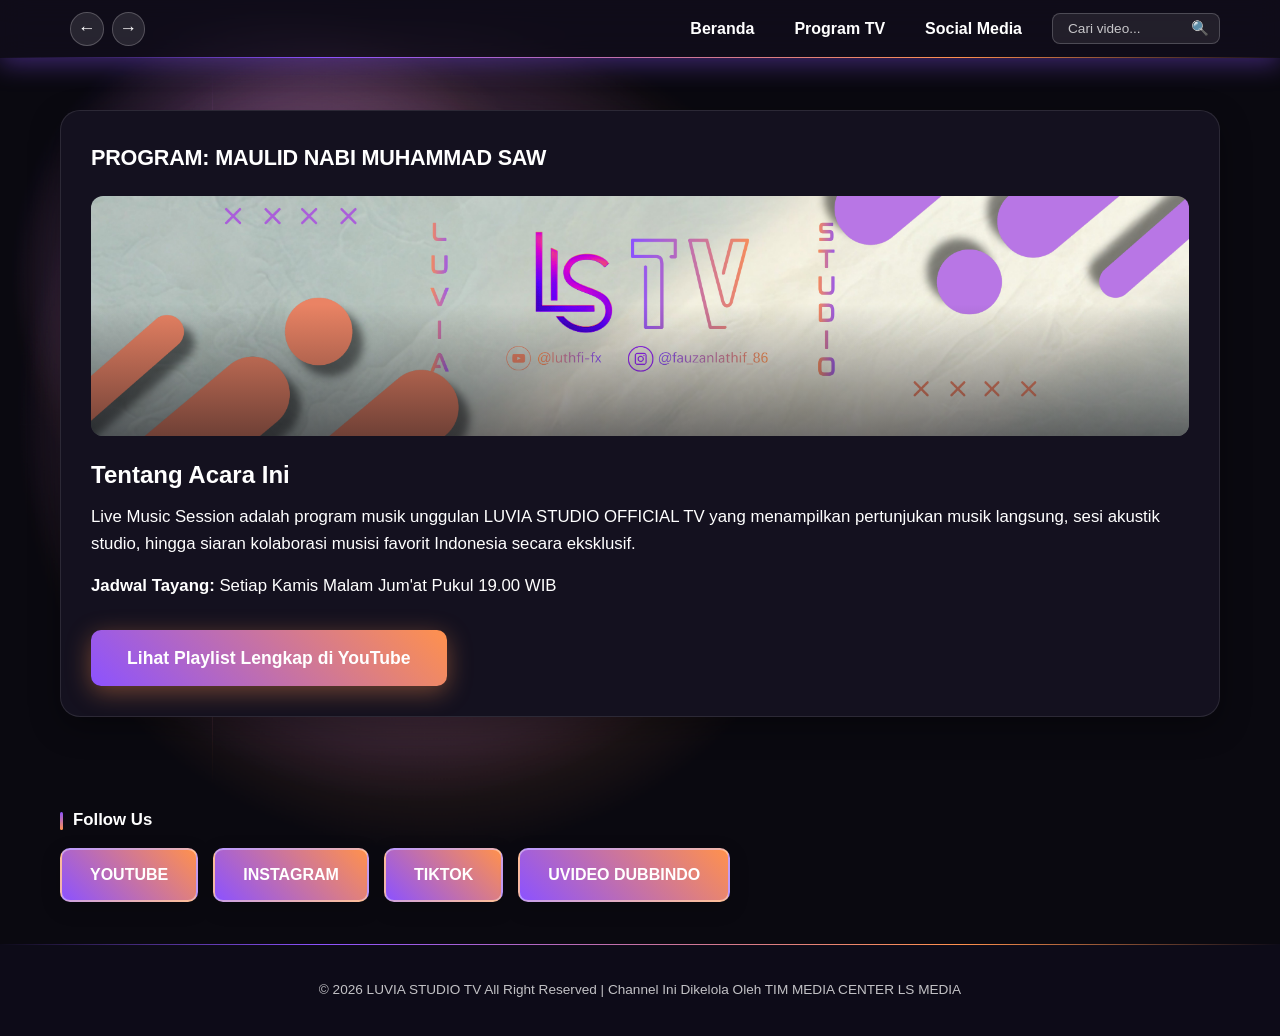
<file: program-maulid.html>
<!DOCTYPE html>
<html lang="en">
<head>
    <meta charset="UTF-8">
    <meta name="viewport" content="width=device-width, initial-scale=1.0">
    <title>PROGRAM: MAULID NABI MUHAMMAD SAW - LUVIA STUDIO</title>
    <link rel="stylesheet" href="style.css" />
    <link rel="icon" type="image/png" href="Asset Foto/Thumbnimail .png">
</head>
<body>

    <nav>
        <div class="container nav-container">
            <div class="nav-history-controls">
                <button onclick="history.back()" class="btn-nav-history" title="Kembali">←</button>
                <button onclick="history.forward()" class="btn-nav-history" title="Maju">→</button>
            </div>
            <div class="nav-links">
                <a href="index.html">Beranda</a>
                <a href="index.html#projects">Program TV</a>
                <a href="#contact">Social Media</a>
            </div>
            <form class="nav-search" onsubmit="return false;">
                <input type="text" placeholder="Cari video..." aria-label="Cari">
                <button type="submit">🔍</button>
            </form>
        </div>
    </nav>

    <main class="container page-stream-container">
        <section class="program-detail-card">
            <h1 class="stream-title">PROGRAM: MAULID NABI MUHAMMAD SAW</h1>
            <div class="thumb-box program-banner">
                <img src="Asset Foto/Thumbnimail  Banner YT.png" alt="Banner Live Music">
            </div>
            <div class="program-description">
                <h2>Tentang Acara Ini</h2>
                <p>Live Music Session adalah program musik unggulan LUVIA STUDIO OFFICIAL TV yang menampilkan pertunjukan musik langsung, sesi akustik studio, hingga siaran kolaborasi musisi favorit Indonesia secara eksklusif.</p>
                <p><strong>Jadwal Tayang:</strong> Setiap Kamis Malam Jum'at Pukul 19.00 WIB</p>
                
                <a href="https://www.youtube.com/@luthfi-fx" target="_blank" class="btn btn-watch" style="margin-top: 15px;">Lihat Playlist Lengkap di YouTube</a>
            </div>
        </section>
    </main>

    <section id="contact" class="section">
        <div class="container">
            <h2>Follow Us</h2>
            <div class="contact-links">
                <p><a href="https://www.youtube.com/@luthfi-fx" target="_blank" class="btn btn-contact">YOUTUBE</a></p>
                <p><a href="https://www.instagram.com/fauzanlathif_86" target="_blank" class="btn btn-contact">INSTAGRAM</a></p>
                <p><a href="https://www.tiktok.com/@fauzan_lathif" target="_blank" class="btn btn-contact">TIKTOK</a></p>
                <p><a href="https://www.dubbindo.site/@luviastudioofficialtv" target="_blank" class="btn btn-contact">UVIDEO DUBBINDO</a></p>
            </div>
        </div>
    </section>

    <footer>
        <div class="container">
            <p>&copy 2026 LUVIA STUDIO TV All Right Reserved | Channel Ini Dikelola Oleh TIM MEDIA CENTER LS MEDIA</p>
        </div>
    </footer>

</body>
</html>
</file>
<file: style.css>
/* Reset */
* {
    margin: 0;
    padding: 0;
    box-sizing: border-box;
}

/* Smooth Scroll */
html {
    scroll-behavior: smooth;
}

/* Base Styles */
body {
    font-family: "Segoe UI", Tahoma, Geneva, Verdana, sans-serif;
    color: #ffffff;
    background: linear-gradient(135deg, #8c52ff 0%, #ff914d 100%);
    background-attachment: fixed;
    line-height: 1.6;
}

.container {
    max-width: 960px;
    margin: 0 auto;
    padding: 20px;
}

/* Header Banner */
header.header-banner {
    width: 100%;
    height: 320px;
    background-image: url('Asset Foto/Banner Thumbnail.png');
    background-size: cover;
    background-position: center;
    background-repeat: no-repeat;
    margin-top: 50px;
    border: none;
    -webkit-mask-image: linear-gradient(to bottom, rgba(0,0,0,1) 60%, rgba(0,0,0,0) 100%);
    mask-image: linear-gradient(to bottom, rgba(0,0,0,1) 60%, rgba(0,0,0,0) 100%);
}

/* Navigation Container Baru */
nav {
    position: fixed;
    top: 0;
    left: 0;
    width: 100%;
    background-color: rgba(255, 255, 255, 0.25);
    backdrop-filter: blur(10px);
    -webkit-backdrop-filter: blur(10px);
    border-bottom: 1px solid rgba(255, 255, 255, 0.3);
    z-index: 1000;
    padding: 10px 0;
}

.nav-container {
    display: flex;
    justify-content: space-between;
    align-items: center;
    padding: 0 20px;
    gap: 10px;
}

/* Hamburger Menu Button */
.hamburger-menu {
    background: rgba(255, 255, 255, 0.2);
    color: #ffffff;
    border: 1px solid rgba(255, 255, 255, 0.4);
    border-radius: 8px;
    font-size: 1.5rem;
    cursor: pointer;
    padding: 4px 12px;
    display: flex;
    align-items: center;
    justify-content: center;
    transition: all 0.3s ease;
}

.hamburger-menu:hover {
    background: rgba(255, 255, 255, 0.45);
    transform: scale(1.05);
}

.nav-history-controls {
    display: flex;
    gap: 8px;
    margin-right: auto;
    margin-left: 10px;
}

.btn-nav-history {
    background: rgba(255, 255, 255, 0.2);
    color: #ffffff;
    border: 1px solid rgba(255, 255, 255, 0.4);
    width: 34px;
    height: 34px;
    border-radius: 50%;
    font-size: 1.1rem;
    font-weight: bold;
    cursor: pointer;
    display: flex;
    align-items: center;
    justify-content: center;
    transition: all 0.3s ease;
}

.btn-nav-history:hover {
    background: rgba(255, 255, 255, 0.45);
    transform: scale(1.1);
}

/* ==========================================
   MENGEMBALIKAN KODE NAVIGASI LAMA 
   (Untuk halaman selain halaman utama)
   ========================================== */
.nav-links {
    display: flex;
    align-items: center;
}

.nav-links a {
    color: #ffffff;
    text-decoration: none;
    margin: 0 8px;
    font-weight: 600;
    transition: all 0.3s ease;
    padding: 6px 12px;
    border-radius: 20px;
}

.nav-links a:hover {
    background: rgba(255, 255, 255, 0.35);
    color: #ffffff;
}

/* Search Bar Navigation */
.nav-search {
    display: flex;
    align-items: center;
    background: rgba(255, 255, 255, 0.2);
    border: 1px solid rgba(255, 255, 255, 0.4);
    border-radius: 20px;
    padding: 2px 10px;
}

.nav-search input {
    background: transparent;
    border: none;
    outline: none;
    color: #ffffff;
    font-size: 0.85rem;
    padding: 5px;
    width: 130px;
}

.nav-search input::placeholder {
    color: rgba(255, 255, 255, 0.75);
}

.nav-search button {
    background: transparent;
    border: none;
    color: #ffffff;
    cursor: pointer;
    font-size: 0.9rem;
}

/* ==========================================
   SIDEBAR & POP-UP STYLES
   ========================================== */
.sidebar-overlay {
    position: fixed;
    top: 0;
    left: 0;
    width: 100%;
    height: 100%;
    background: rgba(0, 0, 0, 0.6);
    z-index: 1500;
    display: none;
    backdrop-filter: blur(3px);
}

.sidebar-overlay.active {
    display: block;
}

.sidebar {
    position: fixed;
    top: 0;
    left: -300px;
    width: 260px;
    height: 100%;
    background: linear-gradient(135deg, #8c52ff, #ff914d);
    box-shadow: 4px 0 15px rgba(0,0,0,0.5);
    z-index: 2000;
    transition: left 0.3s ease-in-out;
    display: flex;
    flex-direction: column;
}

.sidebar.active {
    left: 0;
}

.sidebar-header {
    display: flex;
    justify-content: space-between;
    align-items: center;
    padding: 20px;
    border-bottom: 1px solid rgba(255, 255, 255, 0.3);
}

.sidebar-header h2 {
    font-size: 1.3rem;
    margin: 0;
    text-shadow: none;
}

.close-btn {
    background: transparent;
    border: none;
    color: #fff;
    font-size: 2rem;
    cursor: pointer;
    line-height: 1;
}

.sidebar-links {
    display: flex;
    flex-direction: column;
    padding: 10px 20px;
    flex-grow: 1;
    overflow-y: auto;
}

.sidebar-links a {
    color: #fff;
    text-decoration: none;
    font-size: 1.1rem;
    font-weight: 600;
    padding: 15px 0;
    border-bottom: 1px solid rgba(255, 255, 255, 0.2);
    transition: all 0.3s;
}

.sidebar-links a:hover {
    padding-left: 10px;
    background: rgba(255, 255, 255, 0.1);
}

.sidebar-footer {
    padding: 20px;
    border-top: 1px solid rgba(255, 255, 255, 0.3);
    font-size: 0.8rem;
    text-align: center;
    background: rgba(0, 0, 0, 0.15);
}

/* ==========================================
   (KODE LAMA PROFILE IMG, SECTION DLL)
   ========================================== */

/* Profile Image */
.profile-img {
    width: 180px;
    height: 180px;
    border-radius: 50%;
    object-fit: cover;
    border: 4px solid rgba(255, 255, 255, 0.8);
    box-shadow: 0 8px 25px rgba(0, 0, 0, 0.2);
    margin-bottom: 20px;
    margin-top: -60px;
    position: relative;
    z-index: 2;
}

/* Sections */
.section {
    padding: 60px 20px;
}

.section h2 {
    margin-bottom: 24px;
    color: #ffffff;
    font-size: 2rem;
    text-transform: uppercase;
    letter-spacing: 1px;
    text-shadow: 0 2px 4px rgba(0, 0, 0, 0.1);
}

.section p {
    margin-bottom: 15px;
    font-size: 1.05rem;
}

.gray {
    background-color: rgba(255, 255, 255, 0.18);
    backdrop-filter: blur(10px);
    -webkit-backdrop-filter: blur(10px);
    border-top: 1px solid rgba(255, 255, 255, 0.3);
    border-bottom: 1px solid rgba(255, 255, 255, 0.3);
}

/* Horizontal Video Slider */
.video-slider {
    display: flex;
    gap: 20px;
    overflow-x: auto;
    padding-bottom: 15px;
    scroll-snap-type: x mandatory;
    scrollbar-width: thin;
    scrollbar-color: rgba(255, 255, 255, 0.5) transparent;
}

.video-slider::-webkit-scrollbar {
    height: 8px;
}

.video-slider::-webkit-scrollbar-thumb {
    background: rgba(255, 255, 255, 0.4);
    border-radius: 10px;
}

.slider-card {
    flex: 0 0 280px;
    scroll-snap-align: start;
    background: linear-gradient(135deg, rgba(140, 82, 255, 0.45), rgba(255, 145, 77, 0.45));
    backdrop-filter: blur(10px);
    -webkit-backdrop-filter: blur(10px);
    border: 1.5px solid rgba(255, 255, 255, 0.4);
    border-radius: 16px;
    overflow: hidden;
    text-decoration: none;
    color: #ffffff;
    transition: transform 0.3s ease, box-shadow 0.3s ease;
}

.slider-card:hover {
    transform: translateY(-5px);
    box-shadow: 0 10px 25px rgba(0, 0, 0, 0.25);
    border-color: rgba(255, 255, 255, 0.8);
}

.thumb-box {
    position: relative;
    width: 100%;
    height: 160px;
    overflow: hidden;
}

.thumb-box img {
    width: 100%;
    height: 100%;
    object-fit: cover;
}

/* Badges Status Live & Offline */
.badge-live {
    position: absolute;
    top: 10px;
    left: 10px;
    background: #ff0000;
    color: #ffffff;
    font-size: 0.75rem;
    font-weight: bold;
    padding: 4px 10px;
    border-radius: 20px;
    box-shadow: 0 2px 8px rgba(255, 0, 0, 0.5);
    z-index: 3;
    animation: pulse 1.8s infinite;
}

.badge-offline {
    position: absolute;
    top: 10px;
    left: 10px;
    background: #666666;
    color: #ffffff;
    font-size: 0.75rem;
    font-weight: bold;
    padding: 4px 10px;
    border-radius: 20px;
    box-shadow: 0 2px 8px rgba(0, 0, 0, 0.3);
    z-index: 3;
}

@keyframes pulse {
    0% { opacity: 1; }
    50% { opacity: 0.6; }
    100% { opacity: 1; }
}

.slider-details {
    padding: 15px;
}

.slider-details h3 {
    font-size: 1.05rem;
    margin-bottom: 6px;
    line-height: 1.3;
}

.slider-details p {
    font-size: 0.85rem;
    color: rgba(255, 255, 255, 0.85);
    margin-bottom: 0;
}

/* Highlight Kartu Live */
.featured-live {
    border: 2px solid #ff914d;
    box-shadow: 0 0 15px rgba(255, 145, 77, 0.4);
}

.featured-live-card {
    border: 2px solid #ff914d;
}

/* Program TV Cards */
.projects {
    display: flex;
    flex-wrap: wrap;
    gap: 20px;
    margin-bottom: 40px;
}

.card {
    background: linear-gradient(135deg, rgba(140, 82, 255, 0.45), rgba(255, 145, 77, 0.45));
    backdrop-filter: blur(12px);
    -webkit-backdrop-filter: blur(12px);
    border: 2px solid rgba(255, 255, 255, 0.4);
    padding: 25px;
    flex: 1 1 45%;
    border-radius: 16px;
    box-shadow: 0 8px 20px rgba(0, 0, 0, 0.15);
    transition: transform 0.3s ease, box-shadow 0.3s ease, background 0.3s ease;
    display: flex;
    flex-direction: column;
    justify-content: flex-start;
    text-decoration: none;
    color: #ffffff;
    cursor: pointer;
}

.card:hover {
    transform: translateY(-5px);
    background: linear-gradient(135deg, rgba(140, 82, 255, 0.65), rgba(255, 145, 77, 0.65));
    box-shadow: 0 12px 30px rgba(0, 0, 0, 0.25);
    border-color: rgba(255, 255, 255, 0.8);
}

.card h3 {
    color: #ffffff;
    margin-bottom: 12px;
    font-size: 1.25rem;
    font-weight: 700;
    text-shadow: 0 1px 3px rgba(0, 0, 0, 0.2);
}

/* Program Detail Page Styling */
.program-detail-card {
    background: rgba(255, 255, 255, 0.18);
    backdrop-filter: blur(12px);
    -webkit-backdrop-filter: blur(12px);
    border: 2px solid rgba(255, 255, 255, 0.4);
    border-radius: 20px;
    padding: 30px;
    box-shadow: 0 10px 25px rgba(0, 0, 0, 0.2);
    margin-bottom: 40px;
}

.program-banner {
    height: 240px;
    border-radius: 12px;
    margin-bottom: 20px;
}

.program-description h2 {
    font-size: 1.5rem;
    margin-bottom: 10px;
}

.program-description p {
    font-size: 1.05rem;
    margin-bottom: 15px;
}

/* Live Streaming Section */
.livestream-section {
    scroll-margin-top: 80px;
    margin-top: 30px;
}

.livestream-card-container {
    background: linear-gradient(135deg, rgba(140, 82, 255, 0.45), rgba(255, 145, 77, 0.45));
    backdrop-filter: blur(12px);
    -webkit-backdrop-filter: blur(12px);
    border: 2px solid rgba(255, 255, 255, 0.4);
    padding: 30px;
    border-radius: 16px;
    text-align: center;
    box-shadow: 0 8px 20px rgba(0, 0, 0, 0.15);
}

.livestream-card-container p {
    margin-bottom: 20px;
    font-size: 1.1rem;
}

.btn-watch {
    display: inline-block;
    padding: 14px 36px;
    background: linear-gradient(45deg, #8c52ff, #ff914d);
    color: #ffffff;
    text-decoration: none;
    font-weight: bold;
    font-size: 1.1rem;
    border-radius: 30px;
    box-shadow: 0 6px 20px rgba(0, 0, 0, 0.25);
    transition: all 0.3s ease;
    border: 2px solid rgba(255, 255, 255, 0.4);
}

.btn-watch:hover {
    transform: scale(1.05);
    box-shadow: 0 10px 25px rgba(255, 145, 77, 0.5);
}

/* Plyr.io Player Styling & Pemutar Video */
.page-stream-container {
    margin-top: 90px;
}

.stream-title {
    font-size: 1.8rem;
    margin-bottom: 20px;
    text-transform: uppercase;
}

.video-container {
    position: relative;
    width: 100%;
    padding-bottom: 56.25%;
    height: 0;
    border-radius: 16px;
    overflow: hidden;
    box-shadow: 0 10px 25px rgba(0, 0, 0, 0.3);
    border: 2px solid rgba(255, 255, 255, 0.4);
    background: #000000;
}

.video-container iframe,
.video-container video {
    position: absolute;
    top: 0;
    left: 0;
    width: 100%;
    height: 100%;
    border: 0;
}

.plyr-wrapper {
    position: relative;
    width: 100%;
    aspect-ratio: 16 / 9;
    border-radius: 16px;
    overflow: hidden;
    box-shadow: 0 10px 25px rgba(0, 0, 0, 0.3);
    border: 2px solid rgba(255, 255, 255, 0.4);
    background: #000000;
}

.plyr-wrapper iframe {
    position: absolute;
    top: 0;
    left: 0;
    width: 100%;
    height: 100%;
    border: 0;
}

.plyr--full-ui input[type=range] {
    color: #ff914d;
}

.plyr__control--overlaid {
    background: rgba(140, 82, 255, 0.85);
}

.plyr--video .plyr__control:hover {
    background: #ff914d;
}

.video-info {
    background: rgba(255, 255, 255, 0.18);
    backdrop-filter: blur(10px);
    border: 1px solid rgba(255, 255, 255, 0.3);
    padding: 20px;
    border-radius: 16px;
    margin-top: 15px;
    margin-bottom: 40px;
}

.video-info h2 {
    font-size: 1.4rem;
    margin-bottom: 8px;
}

.other-videos-section {
    margin-top: 40px;
    margin-bottom: 40px;
}

.other-videos-section h2 {
    font-size: 1.8rem;
    margin-bottom: 20px;
    text-transform: uppercase;
}

.video-grid {
    display: grid;
    grid-template-columns: repeat(auto-fill, minmax(260px, 1fr));
    gap: 20px;
}

.video-card {
    background: linear-gradient(135deg, rgba(140, 82, 255, 0.45), rgba(255, 145, 77, 0.45));
    backdrop-filter: blur(10px);
    border: 1.5px solid rgba(255, 255, 255, 0.4);
    border-radius: 12px;
    overflow: hidden;
    text-decoration: none;
    color: #ffffff;
    transition: transform 0.3s ease, box-shadow 0.3s ease;
}

.video-card:hover {
    transform: translateY(-5px);
    box-shadow: 0 10px 20px rgba(0, 0, 0, 0.3);
}

.video-details {
    padding: 12px 15px;
}

.video-details h3 {
    font-size: 1rem;
    margin-bottom: 6px;
    line-height: 1.3;
}

.video-details p {
    font-size: 0.85rem;
    color: rgba(255, 255, 255, 0.8);
}

/* Contact Links */
.contact-links {
    display: flex;
    gap: 15px;
    flex-wrap: wrap;
}

.btn-contact {
    display: inline-block;
    padding: 12px 28px;
    background: linear-gradient(45deg, #8c52ff, #ff914d);
    color: #ffffff;
    text-decoration: none;
    font-weight: bold;
    font-size: 1rem;
    border-radius: 10px;
    box-shadow: 0 6px 20px rgba(0, 0, 0, 0.2);
    transition: all 0.3s ease;
    border: 2px solid rgba(255, 255, 255, 0.4);
}

.btn-contact:hover {
    transform: scale(1.05);
    box-shadow: 0 10px 25px rgba(255, 145, 77, 0.4);
}

/* Download CV Section */
.section-cv {
    padding: 40px 20px;
    text-align: center;
}

.btn-cv {
    display: inline-block;
    padding: 14px 36px;
    background: linear-gradient(45deg, #8c52ff, #ff914d);
    color: #ffffff;
    text-decoration: none;
    font-weight: bold;
    font-size: 1.1rem;
    border-radius: 30px;
    box-shadow: 0 6px 20px rgba(0, 0, 0, 0.2);
    transition: all 0.3s ease;
    border: 2px solid rgba(255, 255, 255, 0.4);
}

.btn-cv:hover {
    transform: scale(1.05);
    box-shadow: 0 10px 25px rgba(255, 145, 77, 0.4);
}

/* Footer */
footer {
    background: linear-gradient(135deg, rgba(140, 82, 255, 0.45), rgba(255, 145, 77, 0.45));
    backdrop-filter: blur(10px);
    -webkit-backdrop-filter: blur(10px);
    color: rgba(255, 255, 255, 0.95);
    text-align: center;
    padding: 25px 20px;
    border-top: 1px solid rgba(255, 255, 255, 0.3);
}

/* ==========================================
   PERBAIKAN TAMPILAN MOBILE (RESPONSIF HP)
   ========================================== */
@media (max-width: 768px) {
    header.header-banner {
        height: 200px;
    }

    .profile-img {
        margin-top: -40px;
    }

    .projects {
        flex-direction: column;
    }

    /* --- PERBAIKAN NAVIGASI KHUSUS HP --- */
    .nav-container {
        flex-direction: row;
        flex-wrap: wrap; /* Biarkan elemen turun ke baris bawah jika tidak muat */
        justify-content: center; /* Posisikan ke tengah */
        gap: 8px;
    }

    .nav-history-controls {
        margin: 0; /* Hapus margin auto supaya rapi saat wrap */
    }

    /* Perkecil ukuran tombol tulisan (Beranda, dll) */
    .nav-links {
        display: flex;
        flex-wrap: wrap;
        justify-content: center;
    }

    .nav-links a {
        margin: 2px 4px;
        padding: 4px 8px;
        font-size: 0.75rem; /* Font diperkecil untuk layar HP */
    }

    .nav-search {
        display: flex;
        justify-content: center;
    }

    .nav-search input {
        width: 110px; /* Lebar pencarian disesuaikan */
        font-size: 0.75rem;
    }
    /* ------------------------------------ */

   .plyr-wrapper,
    .video-container {
        width: 100% !important;
        aspect-ratio: 16 / 9 !important;
        position: relative !important;
        overflow: hidden !important; /* Tambahan wajib agar iframe yg di-zoom tidak meluber */
        height: auto !important;
        padding-bottom: 0 !important;
    }

    /* Kembalikan ilusi layar laptop untuk Google Drive di HP agar tidak zoom in */
    .plyr-wrapper iframe.drive-iframe,
    .video-container iframe[src*="drive.google.com"] {
        width: 200% !important;
        height: 200% !important;
        transform: scale(0.5) !important;
        transform-origin: top left !important;
        position: absolute !important; /* Mengunci posisi agar sentuhan/klik tidak meleset */
        top: 0 !important;
        left: 0 !important;
        border: none !important;
        pointer-events: auto !important;
    }

    .contact-links {
        flex-direction: column;
        width: 100%;
    }

    .btn-contact {
        display: block;
        text-align: center;
        width: 100%;
    }

    .video-grid {
        grid-template-columns: 1fr;
    }
}

/* ==========================================
   KODE YANG SEBELUMNYA TERPOTONG
   ========================================== */

/* Custom Offline Stream Container */
.offline-thumb-wrapper {
    position: absolute;
    top: 0;
    left: 0;
    width: 100%;
    height: 100%;
    overflow: hidden;
}

.offline-thumb-img {
    width: 100%;
    height: 100%;
    object-fit: cover;
    filter: brightness(0.55);
}

.offline-overlay {
    position: absolute;
    top: 50%;
    left: 50%;
    transform: translate(-50%, -50%);
    text-align: center;
    color: #ffffff;
    width: 85%;
    z-index: 2;
}

.offline-overlay h3 {
    font-size: 1.8rem;
    margin-bottom: 8px;
    text-shadow: 0 2px 10px rgba(0, 0, 0, 0.8);
    letter-spacing: 1px;
}

.offline-overlay p {
    font-size: 1rem;
    text-shadow: 0 2px 6px rgba(0, 0, 0, 0.7);
}

/* Area Download & Resolusi Video */
.download-container {
    margin: 16px 0;
    padding: 12px 16px;
    background: rgba(255, 255, 255, 0.08);
    border-left: 4px solid #ff914d;
    border-radius: 8px;
    display: flex;
    align-items: center;
    gap: 12px;
    flex-wrap: wrap;
}

.download-label {
    font-weight: 600;
    color: #ffffff;
    font-size: 0.95rem;
}

.download-select {
    padding: 8px 12px;
    border-radius: 6px;
    background-color: #1a1a1a;
    color: #ff914d;
    border: 1px solid #ff914d;
    font-weight: bold;
    font-size: 0.9rem;
    cursor: pointer;
    outline: none;
    transition: all 0.3s ease;
}

.download-select:hover, 
.download-select:focus {
    background-color: #252525;
    box-shadow: 0 0 8px rgba(255, 145, 77, 0.4);
}

.btn-download-action {
    background-color: #ff914d;
    color: #ffffff;
    border: none;
    padding: 9px 18px;
    border-radius: 6px;
    cursor: pointer;
    font-weight: bold;
    font-size: 0.9rem;
    display: inline-flex;
    align-items: center;
    gap: 8px;
    transition: transform 0.2s ease, background-color 0.2s ease;
    text-decoration: none;
}

.btn-download-action:hover {
    background-color: #e07d3c;
    transform: translateY(-2px);
}

.btn-download-action:active {
    transform: translateY(0);
}

@media screen and (max-width: 600px) {
    .download-container {
        flex-direction: column;
        align-items: stretch;
        gap: 10px;
    }

    .download-select, 
    .btn-download-action {
        width: 100%;
        justify-content: center;
        text-align: center;
    }
}

/* Style Komentar Ala Youtube (Watch & Live) */
.comments-section {
    background: transparent;
    padding: 10px 0;
    margin: 20px 0;
}

.comments-section h3 {
    font-size: 1.3rem;
    margin-bottom: 20px;
    color: #fff;
}

.comment-input-area {
    display: flex;
    gap: 15px;
    margin-bottom: 30px;
}

.comment-avatar {
    width: 40px;
    height: 40px;
    border-radius: 50%;
    object-fit: cover;
    background-color: #333;
    flex-shrink: 0;
}

.avatar-sm {
    width: 28px;
    height: 28px;
}

.comment-form {
    flex: 1;
    display: flex;
    flex-direction: column;
    gap: 5px;
}

.comment-form input,
.comment-form textarea,
.reply-input-name {
    background: transparent;
    border: none;
    border-bottom: 1px solid rgba(255, 255, 255, 0.3);
    color: #ffffff;
    font-family: inherit;
    font-size: 0.95rem;
    padding: 8px 0;
    outline: none;
    transition: border-color 0.3s ease;
}

.comment-form textarea {
    resize: vertical;
    min-height: 25px;
}

.comment-form input:focus,
.comment-form textarea:focus {
    border-bottom: 2px solid #ffffff;
}

.form-actions {
    display: flex;
    justify-content: flex-end;
    gap: 10px;
    margin-top: 8px;
}

.btn-cancel,
.btn-submit-comment {
    background: transparent;
    border: none;
    color: #ffffff;
    font-weight: 600;
    padding: 8px 16px;
    border-radius: 20px;
    cursor: pointer;
    font-size: 0.9rem;
    transition: background 0.2s ease;
}

.btn-cancel:hover {
    background: rgba(255, 255, 255, 0.15);
}

.btn-submit-comment {
    background: #ff914d;
    color: #000;
}

.btn-submit-comment:hover {
    background: #ffa76f;
}

.yt-comment-wrapper {
    display: flex;
    gap: 15px;
    margin-bottom: 20px;
}

.comment-content {
    flex: 1;
    display: flex;
    flex-direction: column;
}

.comment-header {
    display: flex;
    align-items: baseline;
    gap: 10px;
}

.comment-name {
    font-weight: 600;
    font-size: 0.95rem;
    color: #ffffff;
}

.comment-time {
    font-size: 0.8rem;
    color: #aaaaaa;
}

.comment-text {
    margin-top: 4px;
    font-size: 0.95rem;
    line-height: 1.5;
    color: #f1f1f1;
    word-wrap: break-word;
}

.comment-actions {
    display: flex;
    align-items: center;
    gap: 15px;
    margin-top: 8px;
}

.action-btn {
    background: none;
    border: none;
    color: #ffffff;
    cursor: pointer;
    display: flex;
    align-items: center;
    gap: 6px;
    font-size: 0.85rem;
    font-weight: 600;
    padding: 5px;
    border-radius: 15px;
    transition: background 0.2s;
    opacity: 0.8;
}

.action-btn:hover {
    background: rgba(255, 255, 255, 0.15);
    opacity: 1;
}

.delete-btn {
    color: #ff4d4d;
}

.delete-btn:hover {
    background: rgba(255, 77, 77, 0.15);
}

.replies-list {
    margin-top: 10px;
}

.reply-form-container {
    display: flex;
    gap: 10px;
    margin-top: 10px;
    margin-bottom: 15px;
}

.reply-form-container input,
.reply-form-container textarea {
    width: 100%;
    background: transparent;
    border: none;
    border-bottom: 1px solid rgba(255, 255, 255, 0.3);
    color: #fff;
    padding: 5px 0;
    outline: none;
}

.reply-form-container input:focus,
.reply-form-container textarea:focus {
    border-bottom: 2px solid #fff;
}

/* Scroll Live Chat */
.live-chat-list {
    max-height: 350px;
    overflow-y: auto;
    padding-right: 5px;
}
.live-chat-list::-webkit-scrollbar { width: 6px; }
.live-chat-list::-webkit-scrollbar-thumb { background: rgba(255, 145, 77, 0.6); border-radius: 10px; }


/* ===================================================================
   TAMBAHAN CSS BARU KHUSUS UNTUK HALAMAN DAFTAR VIDEO (GAMBAR 1 & 2)
   =================================================================== */
.videos-page-grid {
    display: grid;
    grid-template-columns: repeat(auto-fill, minmax(280px, 1fr));
    gap: 20px;
}

/* ==========================================
   PERBAIKAN HERO CAROUSEL & HEADER REKOMENDASI (V2 - ESTETIK)
   ========================================== */
.header-recommendation {
    display: flex;
    justify-content: space-between;
    align-items: center;
    margin-bottom: 15px;
    gap: 10px;
    flex-wrap: nowrap;
}
.header-recommendation h2 {
    margin-bottom: 0 !important;
    line-height: 1.2;
}
.btn-more {
    color: #ffffff;
    text-decoration: none;
    font-weight: bold;
    font-size: 14px;
    background: linear-gradient(45deg, #8c52ff, #ff914d);
    padding: 6px 16px;
    border-radius: 20px;
    white-space: nowrap;
}

/* Hero Slider */
.hero-carousel {
    position: relative;
    width: 100%;
    height: 75vh;
    overflow: hidden;
    margin-top: 60px;
    background-color: transparent;
    /* Sentuhan agar geser di HP tidak mengganggu scroll bawah-atas */
    touch-action: pan-y; 
}
.carousel-inner {
    display: flex;
    height: 100%;
    transition: transform 0.5s ease-in-out;
}
.carousel-item {
    min-width: 100%;
    height: 100%;
    position: relative;
}
/* BAGIAN BARU: Gradasi HANYA diterapkan ke gambar latar */
.carousel-bg {
    position: absolute;
    top: 0; left: 0; width: 100%; height: 100%;
    background-size: cover;
    background-position: center top;
    /* Ubah persentase agar gambar perlahan memudar dari tengah ke bawah, menyatu sempurna dengan warna web */
    -webkit-mask-image: linear-gradient(to bottom, rgba(0,0,0,1) 30%, rgba(0,0,0,0) 100%);
    mask-image: linear-gradient(to bottom, rgba(0,0,0,1) 30%, rgba(0,0,0,0) 100%);
}

/* Lapisan untuk teks & tombol agar TIDAK terkena gradasi pudarnya gambar */
.carousel-overlay {
    position: absolute;
    bottom: 0; left: 0; width: 100%; height: 100%;
    /* NAH INI YANG KEMARIN BIKIN HITAM! Sekarang kita buat TRANSPARAN TOTAL */
    background: transparent;
    display: flex;
    flex-direction: column;
    justify-content: flex-end;
    padding: 50px 40px; /* Jarak agar tombol tidak terlalu nempel bawah */
    box-sizing: border-box;
    z-index: 2; 
}
.carousel-badge {
    background: linear-gradient(45deg, #8c52ff, #ff914d);
    color: white;
    padding: 4px 10px;
    border-radius: 4px;
    font-size: 11px;
    font-weight: bold;
    display: inline-block;
    margin-bottom: 10px;
    width: max-content;
    box-shadow: 0 4px 10px rgba(0,0,0,0.3);
    text-transform: uppercase;
}
.carousel-title {
    color: white;
    font-size: 28px;
    margin: 0 0 6px 0;
    font-weight: 800;
    text-transform: uppercase;
    line-height: 1.2;
    text-shadow: 2px 2px 8px rgba(0,0,0,0.8);
    /* Batasi judul maks 2 baris agar minimalis */
    display: -webkit-box;
    -webkit-line-clamp: 2;
    -webkit-box-orient: vertical;
    overflow: hidden;
}
.carousel-meta {
    color: #f1f1f1;
    font-size: 12px;
    margin-bottom: 8px;
    font-weight: normal;
    text-shadow: 1px 1px 4px rgba(0,0,0,0.8);
}
.carousel-desc {
    color: #e0e0e0;
    font-size: 13px;
    margin-bottom: 20px;
    /* Batasi deskripsi HANYA 1 BARIS agar estetik dan rapi */
    display: -webkit-box;
    -webkit-line-clamp: 1;
    -webkit-box-orient: vertical;
    overflow: hidden;
    max-width: 80%;
    text-shadow: 1px 1px 4px rgba(0,0,0,0.8);
}
.btn-watch-hero {
    background: linear-gradient(45deg, #8c52ff, #ff914d);
    color: white;
    padding: 10px 24px;
    border-radius: 30px;
    text-decoration: none;
    font-weight: bold;
    font-size: 14px;
    display: inline-flex;
    align-items: center;
    gap: 8px;
    width: max-content;
    transition: 0.3s;
    box-shadow: 0 6px 15px rgba(0,0,0,0.3);
    border: 2px solid rgba(255,255,255,0.2);
    z-index: 10;
}
.btn-watch-hero:hover { 
    transform: scale(1.05);
    box-shadow: 0 8px 25px rgba(255,145,77,0.5);
}
.carousel-indicators {
    position: absolute;
    bottom: 20px;
    left: 50%;
    transform: translateX(-50%);
    display: flex;
    gap: 8px;
    z-index: 10;
}
.dot {
    width: 8px;
    height: 8px;
    background-color: rgba(255,255,255,0.4);
    border-radius: 50%;
    cursor: pointer;
    transition: 0.3s;
}
.dot.active {
    background: linear-gradient(45deg, #8c52ff, #ff914d);
    width: 25px;
    border-radius: 4px;
}

/* Penyesuaian Khusus Layar HP */
@media (max-width: 768px) {
    .hero-carousel {
        height: 52vh; /* Disesuaikan agar pas di HP */
    }
    .carousel-overlay {
        padding: 30px 20px;
    }
    .carousel-title {
        font-size: 20px;
    }
    .carousel-desc {
        max-width: 100%;
        font-size: 12px;
        -webkit-line-clamp: 2; /* Jika di HP 1 baris kepanjangan, mentok di 2 baris */
        margin-bottom: 15px;
    }
    .btn-watch-hero {
        padding: 8px 20px;
        font-size: 13px;
    }
    .carousel-indicators {
        bottom: 15px;
    }
    .header-recommendation h2 {
        font-size: 1.15rem;
    }
}

/* ===================================================================
   DESAIN TAMBAHAN: FILTER GENRE & PAGINASI (HALAMAN VIDEO)
   =================================================================== */

/* Wrapper Filter Genre (Bisa digeser ke samping jika di HP) */
.filter-wrapper {
    margin-bottom: 25px;
    overflow-x: auto;
    white-space: nowrap;
    padding-bottom: 10px;
    scrollbar-width: thin; 
    scrollbar-color: rgba(255, 255, 255, 0.4) transparent;
}
.filter-wrapper::-webkit-scrollbar {
    height: 6px;
}
.filter-wrapper::-webkit-scrollbar-thumb {
    background: rgba(255, 255, 255, 0.4);
    border-radius: 10px;
}

.genre-filter {
    display: inline-flex;
    gap: 12px;
}

/* Tombol Genre */
.btn-genre {
    background: rgba(255, 255, 255, 0.15);
    border: 1px solid rgba(255, 255, 255, 0.3);
    color: #ffffff;
    padding: 8px 18px;
    border-radius: 25px;
    cursor: pointer;
    font-size: 0.95rem;
    font-weight: 600;
    transition: all 0.3s ease;
    backdrop-filter: blur(5px);
}

.btn-genre:hover {
    background: rgba(255, 255, 255, 0.3);
    transform: translateY(-2px);
}

.btn-genre.active {
    background: linear-gradient(45deg, #8c52ff, #ff914d);
    border-color: transparent;
    box-shadow: 0 4px 10px rgba(0,0,0,0.3);
    color: white;
}

/* Kontainer Paginasi (Tombol Halaman) - Di Kanan Bawah */
.pagination-container {
    display: flex;
    justify-content: flex-end; /* Rata Kanan */
    align-items: center;
    gap: 8px;
    margin-top: 40px;
    margin-bottom: 10px;
    flex-wrap: wrap;
}

/* Tombol Halaman */
.btn-page {
    background: rgba(255, 255, 255, 0.15);
    border: 1px solid rgba(255, 255, 255, 0.3);
    color: #ffffff;
    padding: 8px 14px;
    border-radius: 8px;
    cursor: pointer;
    font-weight: 600;
    font-size: 0.95rem;
    transition: all 0.3s;
    backdrop-filter: blur(5px);
}

.btn-page:hover:not(:disabled) {
    background: #ff914d;
    border-color: transparent;
    color: #000;
    transform: translateY(-2px);
    box-shadow: 0 4px 8px rgba(255, 145, 77, 0.4);
}

.btn-page.active {
    background: linear-gradient(45deg, #8c52ff, #ff914d);
    border-color: transparent;
    color: #ffffff;
}

.btn-page:disabled {
    opacity: 0.4;
    cursor: not-allowed;
}

/* Penyesuaian HP untuk Paginasi */
@media (max-width: 768px) {
    .pagination-container {
        justify-content: center; /* Di HP jadi di tengah agar mudah dipencet */
        margin-top: 30px;
    }
}

/* ===================================================================
   DESAIN TAMBAHAN: DROPDOWN GENRE & PAGINASI (HALAMAN VIDEO)
   =================================================================== */

/* Dropdown Wrapper */
.filter-wrapper {
    margin-bottom: 25px;
    z-index: 100; /* Agar dropdown berada di atas kartu video */
    position: relative; 
}

.dropdown-container {
    position: relative;
    display: inline-block;
}

/* Tombol Dropdown Utama */
.btn-dropdown {
    background: rgba(255, 255, 255, 0.15);
    border: 1px solid rgba(255, 255, 255, 0.3);
    color: #ffffff;
    padding: 10px 22px;
    border-radius: 25px;
    cursor: pointer;
    font-size: 1rem;
    font-weight: bold;
    transition: all 0.3s ease;
    backdrop-filter: blur(5px);
    display: flex;
    align-items: center;
    box-shadow: 0 4px 10px rgba(0,0,0,0.2);
}

.btn-dropdown:hover {
    background: rgba(255, 255, 255, 0.3);
    border-color: rgba(255, 255, 255, 0.6);
}

/* Kotak Daftar Dropdown (Tersembunyi Awalnya) */
/* Kotak Daftar Dropdown (Tersembunyi Awalnya) */
.dropdown-list {
    display: none;
    position: absolute;
    top: 110%; /* Muncul tepat di bawah tombol */
    left: 0;
    /* --- INI YANG DIUBAH: Disamakan persis dengan Hamburger --- */
    background: rgba(255, 255, 255, 0.2);
    backdrop-filter: blur(15px);
    -webkit-backdrop-filter: blur(15px);
    border: 1px solid rgba(255, 255, 255, 0.4);
    /* ---------------------------------------------------------- */
    min-width: 240px;
    border-radius: 12px;
    box-shadow: 0 10px 30px rgba(0,0,0,0.3);
    z-index: 1000;
    overflow: hidden;
}

/* Tampilkan dengan Animasi ketika diklik */
.dropdown-list.show {
    display: block;
    animation: fadeInDropdown 0.3s ease;
}

@keyframes fadeInDropdown {
    from { opacity: 0; transform: translateY(-10px); }
    to { opacity: 1; transform: translateY(0); }
}

/* Item Genre dalam Daftar Dropdown */
.dropdown-item {
    color: #f1f1f1;
    padding: 12px 20px;
    text-decoration: none;
    display: block;
    cursor: pointer;
    font-size: 0.95rem;
    border-bottom: 1px solid rgba(255, 255, 255, 0.05);
    transition: background 0.2s;
}

.dropdown-item:last-child {
    border-bottom: none;
}

.dropdown-item:hover {
    background: rgba(255, 145, 77, 0.6);
    color: #fff;
}

.dropdown-item.active {
    background: linear-gradient(45deg, #8c52ff, #ff914d);
    font-weight: bold;
    color: #fff;
}


/* Kontainer Paginasi (Tombol Halaman) - Di Kanan Bawah */
.pagination-container {
    display: flex;
    justify-content: flex-end; /* Rata Kanan */
    align-items: center;
    gap: 8px;
    margin-top: 40px;
    margin-bottom: 10px;
    flex-wrap: wrap;
}

/* Tombol Halaman */
.btn-page {
    background: rgba(255, 255, 255, 0.15);
    border: 1px solid rgba(255, 255, 255, 0.3);
    color: #ffffff;
    padding: 8px 14px;
    border-radius: 8px;
    cursor: pointer;
    font-weight: 600;
    font-size: 0.95rem;
    transition: all 0.3s;
    backdrop-filter: blur(5px);
}

.btn-page:hover:not(:disabled) {
    background: #ff914d;
    border-color: transparent;
    color: #000;
    transform: translateY(-2px);
    box-shadow: 0 4px 8px rgba(255, 145, 77, 0.4);
}

.btn-page.active {
    background: linear-gradient(45deg, #8c52ff, #ff914d);
    border-color: transparent;
    color: #ffffff;
}

.btn-page:disabled {
    opacity: 0.4;
    cursor: not-allowed;
}

/* Penyesuaian HP untuk Paginasi */
@media (max-width: 768px) {
    .pagination-container {
        justify-content: center; /* Di HP jadi di tengah agar mudah dipencet */
        margin-top: 30px;
    }
}

/* ===================================================================
   DESAIN PENCARIAN LIVE (AUTOCOMPLETE) MENIMPA KONTEN
   =================================================================== */
.nav-search {
    position: relative; /* Penting agar dropdown menempel sejajar dengan form pencarian */
}

.search-dropdown-list {
    display: none;
    position: absolute;
    top: calc(100% + 8px); /* Muncul pas di bawah kotak input */
    right: 0; /* Rata kanan */
    width: 320px; /* Lebar kotak rekomendasi */
    /* --- INI YANG DIUBAH: Disamakan persis dengan Hamburger --- */
    background: rgba(255, 255, 255, 0.2);
    backdrop-filter: blur(15px);
    -webkit-backdrop-filter: blur(15px);
    border: 1px solid rgba(255, 255, 255, 0.4);
    /* ---------------------------------------------------------- */
    border-radius: 12px;
    box-shadow: 0 10px 40px rgba(0,0,0,0.3);
    z-index: 9999; /* Memastikan dia menimpa seluruh konten website */
    max-height: 400px;
    overflow-y: auto;
}

.search-dropdown-list.show {
    display: block;
    animation: fadeInDown 0.2s ease-in-out;
}

@keyframes fadeInDown {
    from { opacity: 0; transform: translateY(-10px); }
    to { opacity: 1; transform: translateY(0); }
}

.search-result-item {
    display: flex;
    align-items: center;
    gap: 12px;
    padding: 12px;
    text-decoration: none;
    color: #fff;
    border-bottom: 1px solid rgba(255, 255, 255, 0.08);
    transition: background 0.2s;
}

.search-result-item:hover {
    background: rgba(255, 145, 77, 0.3);
}

.search-result-item img {
    width: 80px;
    height: 45px;
    object-fit: cover;
    border-radius: 6px;
}

.search-result-info {
    flex: 1;
}

.search-result-info h4 {
    margin: 0 0 4px 0;
    font-size: 0.85rem;
    display: -webkit-box;
    -webkit-line-clamp: 2;
    -webkit-box-orient: vertical;
    overflow: hidden;
    color: #fff;
}

.search-result-info p {
    margin: 0;
    font-size: 0.75rem;
    color: #ffffff; /* Diubah jadi putih agar jelas */
    font-weight: 500;
}

/* Penyesuaian di HP agar pencarian full width di layar */
@media (max-width: 768px) {
    .search-dropdown-list {
        position: fixed;
        top: 70px; 
        left: 5%;
        width: 90%;
        right: auto;
    }
}

/* Memperbaiki masalah pada Screenshot 59 agar tidak terpotong */
.filter-wrapper {
    overflow: visible !important;
}

/* ===================================================================
   UPDATE: MENYAMAKAN WARNA KOTAK PENCARIAN & GENRE DENGAN HAMBURGER
   =================================================================== */
/* Menyamakan Kotak Pencarian dengan Hamburger */
.nav-search {
    background: rgba(255, 255, 255, 0.2) !important;
    border: 1px solid rgba(255, 255, 255, 0.4) !important;
    border-radius: 8px !important; /* Disamakan dengan hamburger (asalnya 20px) */
    padding: 2px 10px !important;
}

/* Menyamakan Tombol Dropdown Genre di videos.html dengan Hamburger */
.btn-dropdown {
    background: rgba(255, 255, 255, 0.2) !important;
    border: 1px solid rgba(255, 255, 255, 0.4) !important;
    border-radius: 8px !important; /* Disamakan dengan hamburger (asalnya 25px) */
    padding: 8px 18px !important;
    color: #ffffff !important;
}

.btn-dropdown:hover {
    background: rgba(255, 255, 255, 0.45) !important;
}

/* Memastikan tombol badge genre di slider utama bisa diklik (Link) */
a.carousel-badge {
    position: relative;
    z-index: 15;
    cursor: pointer;
    text-decoration: none;
    transition: transform 0.2s, opacity 0.2s;
}
a.carousel-badge:hover {
    opacity: 0.85;
    transform: scale(1.05);
}

/* DESAIN TOMBOL GENRE DI DALAM KARTU VIDEO */
.card-genre-btn {
    display: inline-block;
    background: linear-gradient(45deg, #8c52ff, #ff914d);
    color: #ffffff;
    padding: 2px 10px;
    border-radius: 12px;
    font-size: 0.7rem;
    font-weight: bold;
    margin-bottom: 6px;
    cursor: pointer;
    transition: transform 0.2s ease, box-shadow 0.2s ease;
    border: 1px solid rgba(255,255,255,0.3);
}

/* ==========================================
   PERBAIKAN PLYR.IO (ASPEK RASIO BIOSKOP & KONTROL HP)
   ========================================== */
.plyr-wrapper,
.video-container {
    aspect-ratio: 16 / 9 !important; /* Wajib pakai 16:9 agar frame YouTube & Drive tidak gepeng/terpotong */
    background: #000000;
    width: 100%;
    /* Hapus min-height, display flex, dll karena merusak susunan posisi absolut dari iframe */
}

.plyr {
    width: 100%;
    height: 100%;
}

.plyr__video-wrapper {
    display: flex;
    align-items: center;
    justify-content: center;
    background: #000000;
}

/* Penyesuaian khusus layar HP untuk Progress Bar & Volume */
@media (max-width: 768px) {
    /* Paksa tampilkan durasi & progress bar (seek bar) di HP */
    .plyr__controls .plyr__progress,
    .plyr__controls .plyr__time {
        display: flex !important;
    }
    
    /* Sembunyikan garis volume (biarkan hanya ikon speakernya saja) di HP */
    .plyr__controls .plyr__volume input[type="range"] {
        display: none !important;
    }
}

/* ==========================================
   TOMBOL TOGGLE AUTOPLAY
   ========================================== */
.autoplay-header {
    display: flex;
    justify-content: space-between;
    align-items: center;
    background: rgba(255, 255, 255, 0.1);
    padding: 12px 18px;
    border-radius: 12px;
    margin-bottom: 20px;
    border: 1px solid rgba(255, 255, 255, 0.2);
}
.autoplay-header span {
    font-weight: bold;
    font-size: 0.95rem;
}
/* Desain Switch Toggle */
.switch {
    position: relative;
    display: inline-block;
    width: 46px;
    height: 24px;
}
.switch input { 
    opacity: 0;
    width: 0;
    height: 0;
}
.slider-toggle {
    position: absolute;
    cursor: pointer;
    top: 0; left: 0; right: 0; bottom: 0;
    background-color: #666;
    transition: .4s;
    border-radius: 24px;
}
.slider-toggle:before {
    position: absolute;
    content: "";
    height: 18px;
    width: 18px;
    left: 3px;
    bottom: 3px;
    background-color: white;
    transition: .4s;
    border-radius: 50%;
}
input:checked + .slider-toggle {
    background: linear-gradient(45deg, #8c52ff, #ff914d);
}
input:checked + .slider-toggle:before {
    transform: translateX(22px);
}
/* Kotak Notifikasi Hitung Mundur */
.countdown-box {
    display: none;
    background: rgba(0, 0, 0, 0.8);
    color: #ff914d;
    padding: 15px;
    border-radius: 12px;
    text-align: center;
    font-weight: bold;
    margin-bottom: 20px;
    border: 1px solid #ff914d;
}
.card-genre-btn:hover {
    transform: scale(1.05);
    box-shadow: 0 4px 8px rgba(0,0,0,0.3);
}

/* MEMPERBESAR LOGO NAVBAR DI SEMUA HALAMAN SEKALIGUS */
.nav-container a[title="Halaman Utama"] img {
    height: 55px !important; 
    width: auto !important;
}

/* MEMPERBAIKI NAVBAR AGAR TIDAK TURUN MENJADI 2 BARIS DI HP */
@media screen and (max-width: 768px) {
    .nav-container {
        flex-wrap: nowrap !important; /* Memaksa semua elemen tetap dalam 1 baris */
        gap: 8px !important; /* Merapatkan jarak antar elemen */
    }
    
    /* Menyembunyikan tombol maju/mundur di layar HP untuk menghemat ruang */
    .nav-history-controls {
        display: none !important;
    }
    
    /* Membuat kolom pencarian fleksibel dan mengecil menyesuaikan sisa ruang layar */
    .nav-search {
        flex: 1 1 auto !important;
        min-width: 0 !important; 
        width: 100% !important;
        margin: 0 !important;
    }
    
    .nav-search input {
        width: 100% !important;
    }
}

/* DESAIN FOOTER & IKON SOSMED KECIL */
.footer-container {
    display: flex;
    flex-direction: column;
    align-items: center; 
    gap: 15px; 
    text-align: center;
}

.footer-socials {
    display: flex;
    gap: 15px;
    justify-content: center;
    flex-wrap: wrap; /* Agar kalau sosmednya banyak, otomatis turun ke baris baru */
}

/* Membentuk tombol kecil dengan warna di belakangnya */
.social-icon {
    display: flex;
    align-items: center;
    justify-content: center;
    width: 36px; 
    height: 36px; 
    background: linear-gradient(45deg, #8c52ff, #ff914d); 
    border-radius: 50%; 
    text-decoration: none;
    transition: transform 0.3s ease;
    box-shadow: 0 4px 6px rgba(0,0,0,0.3);
}

/* Mengatur ukuran logo gambar di dalam tombolnya */
.social-icon img {
    width: 20px; 
    height: 20px;
    object-fit: contain;
}

/* Efek saat ikon disentuh/hover */
.social-icon:hover {
    transform: translateY(-5px) scale(1.1); 
}

.sidebar-brand {
    display: flex;
    align-items: center;
    gap: 12px;
    text-decoration: none;
    flex-wrap: nowrap !important; /* Memaksa elemen tetap dalam 1 baris */
}

.sidebar-brand img {
    width: 36px;
    height: 36px;
    border-radius: 50%;
    object-fit: cover;
    flex-shrink: 0 !important; /* Mencegah logo gepeng saat layar sempit */
    border: 2px solid white;
}

.sidebar-brand span {
    font-size: 16px;
    font-weight: 700;
    color: #ffffff;
    white-space: nowrap !important; /* Kunci rahasia: Mencegah teks turun ke bawah */
}

/* ========================================= */
/* MENGUNCI BACKGROUND AGAR FULL LAYER       */
/* ========================================= */
body {
    min-height: 100vh;
    background-attachment: fixed !important;
    background-size: cover !important;
    background-position: center !important;
    margin: 0;
    padding: 0;
}

/* ========================================= */
/* BANNER FULL WIDTH YOUTUBE STYLE           */
/* ========================================= */
.hero-banner-full {
    width: 100%;
    position: relative;
    margin-top: 60px; /* Jarak dari navbar */
}

.hero-banner-bg {
    width: 100%;
    background-position: center;
    background-size: cover; 
    background-repeat: no-repeat;
    /* Efek Gradasi Memudar di Bawah (Fade Out) menyatu ke background */
    -webkit-mask-image: linear-gradient(to bottom, rgba(0,0,0,1) 40%, rgba(0,0,0,0) 100%);
    mask-image: linear-gradient(to bottom, rgba(0,0,0,1) 40%, rgba(0,0,0,0) 100%);
}

/* Responsif Tinggi Banner */
@media screen and (max-width: 768px) {
    .hero-banner-bg { height: 28vh; min-height: 170px; }
}
@media screen and (min-width: 769px) and (max-width: 1440px) {
    .hero-banner-bg { height: 35vh; min-height: 250px; }
}
@media screen and (min-width: 1441px) {
    .hero-banner-bg { height: 45vh; max-height: 500px; }
}

/* ========================================= */
/* PERBAIKAN SPASI & GRID KARTU UNTUK HP     */
/* ========================================= */
.page-stream-container {
    position: relative;
    z-index: 10;
    padding-top: 0 !important;
}

@media screen and (max-width: 768px) {
    /* Tarik tulisan ALL VIDEOS ke atas agar menyatu dengan efek pudarnya banner */
    .page-stream-container {
        margin-top: -60px !important; 
    }
    
    /* Memastikan grid video di HP jadi 1 kolom besar ke bawah (Sama dengan watch.html) */
    .videos-page-grid {
        display: grid !important;
        grid-template-columns: 1fr !important;
        gap: 20px !important;
    }
}

@media screen and (min-width: 769px) {
    /* Tarikan di Laptop/TV */
    .page-stream-container {
        margin-top: -80px !important; 
    }
}


/* ========================================= */
/* PERBAIKAN JARAK KONTEN AGAR TIDAK TERTUTUP NAVBAR DI HP */
/* ========================================= */

/* Kembalikan jarak standar untuk kontainer utama */
.page-stream-container,
main.container {
    padding-top: 20px !important; /* Beri ruang bernapas di atas konten */
}

/* KHUSUS UNTUK HP (Layar Kecil) */
@media screen and (max-width: 768px) {
    /* Atur jarak yang lebih aman dari navbar yang menempel (fixed) */
    .page-stream-container,
    main.container {
        /* Sesuaikan angka 90px ini jika navbar-mu lebih tebal/tipis */
        margin-top: 90px !important; 
    }
    
    /* Pastikan judul video (h1) punya spasi yang cukup */
    h1.stream-title,
    .livestream-card-container {
        margin-top: 15px !important;
    }
}

/* KHUSUS UNTUK LAPTOP/DESKTOP */
@media screen and (min-width: 769px) {
    .page-stream-container,
    main.container {
        margin-top: 80px !important; 
    }
}

/* Aturan Pengecualian KHUSUS untuk halaman yang memiliki Banner (misal: videos.html) */
/* Agar efek memudarnya tetap menyatu */
.hero-banner-full + .page-stream-container {
    margin-top: -60px !important; 
    padding-top: 0 !important;
}

@media screen and (max-width: 768px) {
    .hero-banner-full + .page-stream-container {
        margin-top: -40px !important; /* Sesuaikan tarikan ke atasnya */
    }
}

/* ==========================================
   DESAIN FITUR POSTINGAN (ALA INSTAGRAM)
   ========================================== */

/* 1. Grid Daftar Postingan (Seperti Profil IG) */
.post-grid {
    display: grid;
    grid-template-columns: repeat(auto-fill, minmax(150px, 1fr));
    gap: 5px;
    margin-top: 20px;
}
.post-grid-item {
    position: relative;
    width: 100%;
    aspect-ratio: 1 / 1; /* Membuat kotak persegi sempurna */
    overflow: hidden;
    cursor: pointer;
}
.post-grid-item img, .post-grid-item video {
    width: 100%;
    height: 100%;
    object-fit: cover;
    transition: transform 0.3s ease;
}
.post-grid-item:hover img {
    transform: scale(1.05);
}

/* 2. Layout Halaman Buka Postingan (Desktop & HP) */
.post-view-container {
    display: flex;
    max-width: 1000px;
    margin: 80px auto 40px auto;
    background: #1a1a1a;
    border-radius: 12px;
    border: 1px solid #333;
    overflow: hidden;
    height: 80vh;
}

.post-media-area {
    flex: 1;
    background: #000;
    display: flex;
    align-items: center;
    justify-content: center;
    position: relative;
}

.post-media-area img, .post-media-area video {
    max-width: 100%;
    max-height: 100%;
    object-fit: contain;
}

.post-header-info {
    padding: 15px;
    border-bottom: 1px solid #333;
    display: flex;
    align-items: center;
    gap: 10px;
}
.post-header-info img {
    width: 40px; height: 40px; border-radius: 50%; object-fit: cover;
}
.post-comments-list {
    flex: 1;
    overflow-y: auto;
    padding: 15px;
}

/* Responsif HP */
@media screen and (max-width: 768px) {
    .post-view-container { flex-direction: column; height: auto; }
    .post-sidebar-container {
        width: 100%;
        height: 55vh; /* Tinggi tetap di HP agar komentar bisa menimpa dengan rapi */
        border-left: none;
        border-top: 1px solid #333;
    }
}

/* Desain Progress Bar Upload Admin */
.upload-progress-container {
    width: 100%; background: #333; border-radius: 8px; overflow: hidden; margin-bottom: 10px; display: none;
}
.upload-progress-bar {
    height: 15px; background: linear-gradient(45deg, #8c52ff, #ff914d); width: 0%; transition: width 0.4s ease;
}

/* Tombol Buka Komentar di Layar HP (Muncul menimpa video di pojok kanan bawah/bawah) */
.mobile-comment-btn {
    display: none; /* Sembunyikan di Desktop */
    position: absolute;
    bottom: 20px;
    right: 20px;
    background: rgba(0, 0, 0, 0.6);
    backdrop-filter: blur(5px);
    color: white;
    border: 1px solid rgba(255, 255, 255, 0.3);
    padding: 8px 16px;
    border-radius: 20px;
    font-size: 13px;
    font-weight: bold;
    cursor: pointer;
    z-index: 10;
}

@media screen and (max-width: 768px) {
    .mobile-comment-btn {
        display: block; /* Munculkan di HP */
    }
}

/* ==========================================
   UPDATE DESAIN POSTINGAN (LAYER INFO & KOMENTAR)
   ========================================== */
.post-sidebar-container {
    width: 350px;
    background: #111;
    position: relative; /* Penting untuk menimpa layer */
    display: flex;
    flex-direction: column;
    border-left: 1px solid #333;
    overflow: hidden; /* Agar layer komentar tidak bocor saat ngumpet */
}

/* Layer 1: Info & Caption (Muncul Pertama) */
.post-layer-info {
    padding: 20px;
    flex: 1;
    overflow-y: auto;
    display: flex;
    flex-direction: column;
}

.post-action-buttons {
    display: flex;
    gap: 20px;
    margin-top: 15px;
    padding-top: 15px;
    border-top: 1px solid #333;
}

.post-action-buttons button {
    background: transparent;
    border: none;
    color: white;
    font-size: 20px;
    cursor: pointer;
    display: flex;
    align-items: center;
    gap: 8px;
    transition: 0.2s;
}
.post-action-buttons button:hover { color: #ff914d; transform: scale(1.1); }
.post-action-buttons button span { font-size: 13px; font-weight: normal; }

/* Layer 2: Komentar (Akan Menimpa Layer 1) */
.post-layer-comments {
    position: absolute;
    top: 0; left: 0; width: 100%; height: 100%;
    background: #111;
    display: flex;
    flex-direction: column;
    transform: translateY(100%); /* Sembunyi di bawah */
    transition: transform 0.35s cubic-bezier(0.4, 0, 0.2, 1);
    z-index: 10;
}

.post-layer-comments.active {
    transform: translateY(0); /* Naik menimpa layer info */
}

.comments-header-top {
    padding: 15px;
    border-bottom: 1px solid #333;
    display: flex;
    align-items: center;
    gap: 15px;
    font-weight: bold;
    color: white;
}

.btn-tutup-komentar {
    background: none; border: none; color: white; font-size: 20px; cursor: pointer; transition: 0.2s;
}
.btn-tutup-komentar:hover { color: #ff4d4d; }

@media screen and (max-width: 768px) {
    .post-view-container { flex-direction: column; height: auto; }
    .post-sidebar-container {
        width: 100%;
        height: 55vh; /* Tinggi tetap di HP agar komentar bisa menimpa dengan rapi */
        border-left: none;
        border-top: 1px solid #333;
    }
}

/* =====================================================
   CSS HALAMAN: ADMIN  (body class="page-admin")
   ===================================================== */
body.page-admin { background-color: #0f0f0f; color: #fff; margin: 0; font-family: sans-serif; }
#login-overlay { position: fixed; top: 0; left: 0; width: 100%; height: 100%; background: rgba(0,0,0,0.95); z-index: 9999; display: flex; align-items: center; justify-content: center; }
.login-box { background: #1a1a1a; padding: 40px; border-radius: 12px; text-align: center; width: 90%; max-width: 400px; border: 1px solid #333; box-shadow: 0 4px 15px rgba(255,145,77,0.2); }
.login-box h2 { color: #ff914d; }
.login-box input, .admin-form-group input, .admin-form-group textarea, .admin-form-group select { width: 100%; padding: 12px; margin-bottom: 15px; background: #222; border: 1px solid #444; color: white; border-radius: 6px; box-sizing: border-box; }
.login-box button, .page-admin .btn-submit-comment { width: 100%; padding: 12px; background: linear-gradient(45deg, #8c52ff, #ff914d); border: none; color: white; font-weight: bold; border-radius: 6px; cursor: pointer; transition: 0.3s; }
.page-admin .btn-submit-comment:hover { opacity: 0.8; }

#admin-dashboard { display: none; padding: 20px; max-width: 1000px; margin: 0 auto; margin-top: 20px; }
.tab-container { display: flex; gap: 10px; margin-bottom: 20px; flex-wrap: wrap; }
.tab-btn { padding: 10px 15px; background: #222; border: 1px solid #444; color: white; cursor: pointer; border-radius: 6px; }
.tab-btn.active { background: linear-gradient(45deg, #8c52ff, #ff914d); color: #fff; font-weight: bold; border: none; }
.panel { background: #1a1a1a; padding: 25px; border-radius: 12px; border: 1px solid #333; display: none; }
.panel.active { display: block; }
.admin-form-group label { display: block; margin-bottom: 5px; font-weight: bold; color: #ff914d; font-size: 14px; }

.list-item { background: #222; padding: 12px; border-radius: 8px; margin-bottom: 10px; display: flex; justify-content: space-between; align-items: center; border-left: 3px solid #8c52ff; }
.btn-delete { background: #ff4d4d; color: white; border: none; padding: 6px 12px; border-radius: 4px; cursor: pointer; font-size: 12px; font-weight: bold; }

.admin-list-item { background: #222; padding: 10px; border-radius: 8px; margin-bottom: 10px; display: flex; align-items: center; gap: 15px; border-left: 4px solid #8c52ff; }
.admin-list-thumb { width: 90px; height: 50px; object-fit: cover; border-radius: 4px; }
.admin-list-info { flex: 1; overflow: hidden; }
.admin-list-actions { display: flex; gap: 5px; flex-wrap: wrap; }
.btn-edit { background: #ff914d; color: white; border: none; padding: 6px 10px; border-radius: 4px; cursor: pointer; font-size: 12px; font-weight: bold; }
.btn-stats { background: #00a884; color: white; border: none; padding: 6px 10px; border-radius: 4px; cursor: pointer; font-size: 12px; font-weight: bold; }

#stats-modal { display: none; position: fixed; top: 0; left: 0; width: 100%; height: 100%; background: rgba(0,0,0,0.9); z-index: 10000; justify-content: center; align-items: center; }
.stats-box { background: #1a1a1a; padding: 25px; border-radius: 12px; width: 90%; max-width: 600px; border: 1px solid #444; color: white; position: relative; }
.btn-close-modal { position: absolute; top: 15px; right: 20px; background: transparent; color: #ff4d4d; border: none; font-size: 20px; cursor: pointer; font-weight: bold; }

/* WA Web Admin */
.wa-admin-container { display: flex; height: 75vh; min-height: 500px; background: #111; border-radius: 12px; overflow: hidden; border: 1px solid #333; }
.wa-admin-sidebar { width: 35%; background: #1a1a1a; border-right: 1px solid #333; display: flex; flex-direction: column; }
.wa-admin-chat { width: 65%; background: #0b141a; display: flex; flex-direction: column; position: relative; }
.wa-contact-item { padding: 12px 15px; display: flex; gap: 12px; cursor: pointer; border-bottom: 1px solid #222; transition: 0.2s; align-items: center; }
.wa-contact-item:hover, .wa-contact-item.active { background: #2a2a2a; border-left: 4px solid #00a884; }
.wa-contact-img { width: 45px; height: 45px; border-radius: 50%; object-fit: cover; }
.wa-contact-info { flex: 1; overflow: hidden; }
.wa-contact-name { font-size: 14px; color: #fff; font-weight: bold; margin-bottom: 4px; display: flex; justify-content: space-between; }
.wa-contact-time { font-size: 11px; color: #888; font-weight: normal; }
.wa-contact-last { font-size: 12px; color: #aaa; white-space: nowrap; overflow: hidden; text-overflow: ellipsis; }
.wa-room-header { background: #202c33; padding: 10px 20px; display: flex; align-items: center; gap: 15px; border-bottom: 1px solid #333; }
.wa-room-body { flex: 1; padding: 20px; overflow-y: auto; display: flex; flex-direction: column; gap: 10px; background: #0b141a; }
.wa-room-footer { background: #202c33; padding: 15px; display: flex; flex-direction: column; gap: 10px; border-top: 1px solid #333; }
.page-admin .bubble-admin { background: linear-gradient(45deg, #8c52ff, #ff914d); color: #fff; align-self: flex-end; padding: 10px 14px; border-radius: 12px; border-top-right-radius: 0; max-width: 80%; box-shadow: 0 4px 10px rgba(140,82,255,0.2); }
.page-admin .bubble-user { background: #222; color: #fff; align-self: flex-start; padding: 10px 14px; border-radius: 12px; border-top-left-radius: 0; max-width: 80%; cursor: pointer; transition: 0.2s; border: 1px solid #333; }
.page-admin .bubble-user:hover { opacity: 0.8; box-shadow: 0 0 5px rgba(255,145,77,0.5); }
.quote-box { background: rgba(0,0,0,0.3); border-left: 4px solid #ff914d; padding: 8px; border-radius: 4px; margin-bottom: 5px; font-size: 12px; display: none; }
.page-admin .action-bar { font-size: 11px; margin-top: 5px; display: flex; gap: 10px; justify-content: flex-end; opacity: 0.8; }
.page-admin .action-btn-chat { background: none; border: none; color: #ff914d; cursor: pointer; padding: 0; font-size: 11px; font-weight: bold; }
.page-admin .msg-edited { font-size: 10px; font-style: italic; opacity: 0.6; margin-left: 5px; }
.wa-room-footer button { flex-shrink: 0 !important; width: 45px !important; height: 45px !important; min-width: 45px !important; display: flex; justify-content: center; align-items: center; }
.page-admin .dropdown-menu { display: none; position: absolute; right: 0; top: 40px; background: #222; border: 1px solid #444; border-radius: 8px; z-index: 1000; box-shadow: 0 5px 15px rgba(0,0,0,0.5); overflow: hidden; white-space: nowrap; flex-direction: column; }
.page-admin .dropdown-menu a { display: block; padding: 12px 20px; color: white; text-decoration: none; font-size: 13px; border-bottom: 1px solid #333; }
.page-admin .dropdown-menu a:hover { background: #333; }

/* Log notifikasi */
.notif-item { background: #1a1a1a; padding: 12px; margin-bottom: 8px; border-radius: 6px; display: flex; justify-content: space-between; align-items: center; border-left: 4px solid #ff914d; font-size: 13px; }
.notif-info { flex: 1; color: #ddd; }
.notif-time { font-size: 11px; color: #888; margin-top: 4px; }
.notif-delete { background: transparent; border: none; color: #ff4d4d; cursor: pointer; font-size: 16px; padding: 0 10px; font-weight: bold; }
.notif-delete:hover { color: white; transform: scale(1.1); }

/* Admin - responsif HP */
@media screen and (max-width: 768px) {
    .admin-list-item { flex-direction: column; align-items: flex-start; gap: 10px; }
    .admin-list-thumb { width: 100%; height: auto; aspect-ratio: 16/9; }
    .admin-list-info { width: 100%; }
    .admin-list-info div { white-space: normal !important; }
    .admin-list-actions { width: 100%; justify-content: flex-start; flex-wrap: wrap; }
    .admin-list-actions button { padding: 8px 12px; }
    .wa-admin-container { flex-direction: column; height: 85vh; }
    .wa-admin-sidebar { width: 100%; height: 35%; border-right: none; border-bottom: 2px solid #333; }
    .wa-admin-chat { width: 100%; height: 65%; }
    #wa-empty-state { width: 100% !important; height: 100%; }
    .notif-item { flex-direction: column; align-items: flex-start; gap: 10px; }
    .notif-delete { align-self: flex-end; background: #ff4d4d; color: white; padding: 5px 15px; border-radius: 4px; }
}

/* Admin - tab Analitik */
.an-range { display: flex; gap: 8px; margin-bottom: 15px; flex-wrap: wrap; }
.an-range button { padding: 8px 14px; background: #222; border: 1px solid #444; color: #fff; border-radius: 20px; cursor: pointer; font-size: 13px; }
.an-range button.active { background: linear-gradient(45deg, #8c52ff, #ff914d); border: none; font-weight: bold; }
.an-title { text-align: center; font-size: 20px; font-weight: bold; margin: 10px 0 15px; }
.an-cards { display: grid; grid-template-columns: repeat(3,1fr); gap: 0; border: 1px solid #333; border-radius: 10px; overflow: hidden; }
.an-card { padding: 16px 10px; text-align: center; background: #151515; border-right: 1px solid #333; }
.an-card:last-child { border-right: none; }
.an-card .lbl { font-size: 13px; color: #bbb; }
.an-card .num { font-size: 28px; font-weight: bold; margin: 6px 0; }
.an-card .cmp { font-size: 11px; color: #999; font-style: italic; }
.an-box { background: #151515; border: 1px solid #333; border-radius: 10px; padding: 16px; margin-top: 20px; }
.an-box h4 { margin: 0 0 12px; color: #ff914d; }
.an-grid3 { display: grid; grid-template-columns: repeat(3,1fr); gap: 10px; }
.an-mini { background: #222; border-radius: 8px; padding: 12px; text-align: center; }
.an-mini .num { font-size: 24px; font-weight: bold; }
.an-mini .lbl { font-size: 12px; color: #bbb; }
.an-row { display: flex; align-items: center; gap: 10px; margin-bottom: 10px; font-size: 13px; }
.an-row .nm { width: 130px; flex-shrink: 0; }
.an-bar { flex: 1; height: 10px; background: #2a2a2a; border-radius: 5px; overflow: hidden; }
.an-bar div { height: 100%; background: linear-gradient(90deg, #8c52ff, #ff914d); }
.an-row .vl { width: 190px; text-align: right; flex-shrink: 0; color: #ddd; font-size: 12px; }
.an-perf { display: grid; grid-template-columns: repeat(2,1fr); gap: 15px; }
.an-perf img { width: 100%; aspect-ratio: 16/9; object-fit: cover; border-radius: 8px; background: #000; }
.an-line { display: flex; justify-content: space-between; padding: 7px 0; border-bottom: 1px solid #2a2a2a; font-size: 13px; }
.an-top { width: 100%; border-collapse: collapse; font-size: 13px; }
.an-top th, .an-top td { padding: 8px 6px; text-align: left; border-bottom: 1px solid #2a2a2a; }
.an-top th { color: #ff914d; }
@media (max-width: 700px) {
    .an-perf { grid-template-columns: 1fr; }
    .an-grid3 { grid-template-columns: 1fr; }
    .an-row { flex-wrap: wrap; }
    .an-row .nm, .an-row .vl { width: 100%; text-align: left; }
    .an-card .num { font-size: 22px; }
}

/* =====================================================
   CSS HALAMAN: POSTS  (body class="page-posts")
   ===================================================== */
.page-posts .feed-header { margin-top: 100px; text-align: center; padding: 0 20px; margin-bottom: 20px; }
.page-posts .feed-header h2 { color: #fff; font-size: 1.8rem; text-transform: uppercase; letter-spacing: 1px; text-shadow: 0 2px 4px rgba(0,0,0,0.3); margin-bottom: 5px; }
.page-posts .feed-header p { color: rgba(255,255,255,0.8); font-size: 0.95rem; }
.page-posts .instagram-grid { display: grid; grid-template-columns: repeat(auto-fill, minmax(280px, 1fr)); gap: 15px; max-width: 1200px; margin: 0 auto 60px auto; padding: 0 20px; }
@media screen and (max-width: 768px) {
    .page-posts .instagram-grid { grid-template-columns: repeat(3,1fr); gap: 3px; padding: 0 5px; }
}
.page-posts .grid-item { position: relative; width: 100%; aspect-ratio: 1080 / 1035; background: #111; overflow: hidden; display: block; text-decoration: none; cursor: pointer; }
@media screen and (min-width: 769px) {
    .page-posts .grid-item { border-radius: 8px; border: 1px solid rgba(255,255,255,0.1); }
}
.page-posts .grid-item img, .page-posts .grid-item video { width: 100%; height: 100%; object-fit: cover; display: block; transition: transform 0.3s ease; }
@media screen and (min-width: 769px) {
    .page-posts .grid-item:hover img, .page-posts .grid-item:hover video { transform: scale(1.05); }
    .page-posts .grid-item:hover::after { content: ''; position: absolute; top: 0; left: 0; right: 0; bottom: 0; background: rgba(0,0,0,0.2); pointer-events: none; }
}
.page-posts .viewer-badge { position: absolute; bottom: 8px; right: 8px; background: rgba(255,255,255,0.15); backdrop-filter: blur(8px); -webkit-backdrop-filter: blur(8px); border: 1px solid rgba(255,255,255,0.2); color: white; padding: 4px 8px; border-radius: 4px; font-size: 11px; font-weight: 700; display: flex; align-items: center; gap: 5px; z-index: 5; }
.page-posts .eye-icon { width: 12px; height: 12px; fill: currentColor; }
.page-posts .video-indicator { position: absolute; top: 8px; right: 8px; color: white; font-size: 14px; text-shadow: 0 1px 4px rgba(0,0,0,0.8); z-index: 5; pointer-events: none; }

/* =====================================================
   CSS HALAMAN: POST  (body class="page-post")
   ===================================================== */
.page-post .post-container { display: flex; max-width: 1000px; margin: 100px auto 40px auto; background: rgba(255,255,255,0.1); backdrop-filter: blur(12px); -webkit-backdrop-filter: blur(12px); border: 1px solid rgba(255,255,255,0.3); border-radius: 10px; overflow: hidden; box-shadow: 0 10px 30px rgba(0,0,0,0.5); min-height: 500px; }
.page-post .post-media-section { flex: 1.5; background: #000; display: flex; align-items: center; justify-content: center; position: relative; }
.page-post .post-media-section img { width: 100%; height: auto; max-height: 700px; object-fit: contain; }
.page-post .post-sidebar-section { flex: 1; display: flex; flex-direction: column; background: rgba(255,255,255,0.15); border-left: 1px solid rgba(255,255,255,0.3); position: relative; overflow: hidden; }
.page-post .post-header, .page-post .post-caption, .page-post .post-actions { border-bottom: 1px solid rgba(255,255,255,0.3) !important; }
.page-post #post-comments-list::-webkit-scrollbar { width: 5px; }
.page-post #post-comments-list::-webkit-scrollbar-thumb { background: rgba(255,145,77,0.6); border-radius: 10px; }
.page-post .post-header img { width: 40px; height: 40px; border-radius: 50%; margin-right: 12px; }
.page-post .post-header-info h4 { color: #fff; margin: 0; font-size: 1rem; }
.page-post .post-header-info p { color: #888; margin: 2px 0 0 0; font-size: 0.8rem; }
.page-post .post-caption { padding: 15px; color: #eee; font-size: 0.95rem; line-height: 1.5; flex-shrink: 0; }
.page-post .post-actions { padding: 15px; display: flex; gap: 15px; align-items: center; }
.page-post .post-action-btn { background: none; border: none; color: #fff; font-size: 1rem; cursor: pointer; display: flex; align-items: center; gap: 5px; }
.page-post .post-action-btn:hover { color: #ff914d; }

.page-post .post-layer-comments { position: absolute; bottom: 0; left: 0; width: 100%; height: 100%; display: flex; flex-direction: column; background: rgba(20,20,20,0.95); backdrop-filter: blur(15px); -webkit-backdrop-filter: blur(15px); transform: translateY(100%); transition: transform 0.3s cubic-bezier(0.4,0,0.2,1); z-index: 10; }
.page-post .post-layer-comments.active { transform: translateY(0); }
.page-post .mobile-comment-backdrop { position: fixed; top: 0; left: 0; width: 100vw; height: 100vh; background: rgba(0,0,0,0.6); z-index: 9998; display: none; opacity: 0; transition: opacity 0.3s ease; }
.page-post .mobile-comment-backdrop.active { display: block; opacity: 1; }
@media screen and (max-width: 768px) {
    .page-post .post-sidebar-section { overflow: visible !important; }
    .page-post .post-layer-comments { position: fixed; top: auto; bottom: 0; left: 0; width: 100vw; height: 65vh; border-top-left-radius: 20px; border-top-right-radius: 20px; border-top: 1px solid rgba(255,255,255,0.3); box-shadow: 0 -10px 40px rgba(0,0,0,0.8); z-index: 9999; }
}

.page-post .plyr-wrapper { width: 100%; height: 100%; display: flex; align-items: center; justify-content: center; }
.page-post .plyr { width: 100%; height: 100%; max-height: 700px; }

.page-post .bottom-sections { max-width: 1200px; margin: 0 auto 60px auto; padding: 0 20px; }
.page-post .section-title { color: white; font-size: 1.4rem; margin-bottom: 15px; margin-top: 40px; display: flex; justify-content: space-between; align-items: center; }
.page-post .instagram-grid { display: grid; grid-template-columns: repeat(auto-fill, minmax(250px, 1fr)); gap: 15px; }
@media screen and (max-width: 768px) {
    .page-post .instagram-grid { grid-template-columns: repeat(3,1fr); gap: 3px; }
    .page-post .post-container { flex-direction: column; margin-top: 80px; }
    .page-post .post-sidebar-section { border-left: none; border-top: 1px solid #333; }
}
.page-post .grid-item { position: relative; width: 100%; aspect-ratio: 1080 / 1035; background: #111; overflow: hidden; display: block; text-decoration: none; cursor: pointer; }
@media screen and (min-width: 769px) {
    .page-post .grid-item { border-radius: 8px; border: 1px solid rgba(255,255,255,0.1); }
    .page-post .grid-item:hover img, .page-post .grid-item:hover video { transform: scale(1.05); }
}
.page-post .grid-item img, .page-post .grid-item video { width: 100%; height: 100%; object-fit: cover; transition: transform 0.3s ease; }
.page-post .viewer-badge { position: absolute; bottom: 8px; right: 8px; background: rgba(255,255,255,0.15); backdrop-filter: blur(8px); -webkit-backdrop-filter: blur(8px); border: 1px solid rgba(255,255,255,0.2); color: white; padding: 4px 8px; border-radius: 4px; font-size: 11px; font-weight: 700; display: flex; align-items: center; gap: 5px; z-index: 5; }
.page-post .video-indicator { position: absolute; top: 8px; right: 8px; color: white; font-size: 14px; text-shadow: 0 1px 4px rgba(0,0,0,0.8); z-index: 5; }

/* =====================================================
   CSS HALAMAN: SUPPORT  (body class="page-support")
   ===================================================== */
body.page-support { background-color: #0f0f0f; display: flex; flex-direction: column; min-height: 100vh; margin: 0; }
.page-support .support-wrapper { flex: 1; display: flex; justify-content: center; align-items: center; padding: 90px 15px 30px 15px; }
.page-support .chat-container { width: 100%; max-width: 600px; background: #1a1a1a; border-radius: 16px; border: 1px solid #333; box-shadow: 0 10px 30px rgba(0,0,0,0.5); overflow: hidden; display: flex; flex-direction: column; height: 75vh; }
.page-support .chat-header { background: linear-gradient(45deg, #8c52ff, #ff914d); padding: 15px 20px; display: flex; align-items: center; gap: 15px; color: white; }
.page-support .chat-header img { width: 45px; height: 45px; border-radius: 50%; object-fit: cover; border: 2px solid rgba(255,255,255,0.5); }
.page-support .chat-title { margin: 0; font-size: 16px; font-weight: bold; font-family: sans-serif; }
.page-support .chat-status { margin: 2px 0 0 0; font-size: 12px; display: flex; align-items: center; gap: 6px; color: #ffe5d9; }
.page-support .chat-status::before { content: ''; display: block; width: 8px; height: 8px; background: #53fc18; border-radius: 50%; box-shadow: 0 0 5px #53fc18; }
.page-support .chat-body { flex: 1; background: #0f0f0f; padding: 20px 15px; overflow-y: auto; display: flex; flex-direction: column; gap: 15px; }
.page-support .chat-bubble { max-width: 85%; padding: 12px 16px; border-radius: 16px; font-size: 14px; line-height: 1.5; position: relative; word-wrap: break-word; }
.page-support .bubble-user { background: #222; color: #fff; align-self: flex-end; border-bottom-right-radius: 2px; border: 1px solid #333; }
.page-support .bubble-admin { background: linear-gradient(45deg, #8c52ff, #ff914d); color: #fff; align-self: flex-start; border-bottom-left-radius: 2px; box-shadow: 0 4px 10px rgba(140,82,255,0.2); }
.page-support .chat-name { font-size: 11px; font-weight: bold; margin-bottom: 5px; display: block; opacity: 0.8; }
.page-support .chat-footer { background: #1a1a1a; padding: 15px; border-top: 1px solid #333; display: flex; flex-direction: column; gap: 10px; }
.page-support .chat-footer input { width: 100%; padding: 12px 15px; background: #222; border: 1px solid #444; color: white; border-radius: 8px; font-size: 14px; box-sizing: border-box; }
.page-support .chat-input-row { display: flex; gap: 10px; }
.page-support .chat-input-row input { flex: 1; }
.page-support .btn-send { background: linear-gradient(45deg, #8c52ff, #ff914d); border: none; width: 50px; border-radius: 8px; color: white; cursor: pointer; display: flex; align-items: center; justify-content: center; font-size: 18px; transition: transform 0.2s; }
.page-support .btn-send:active { transform: scale(0.95); }
.page-support .chat-header-right { font-size: 24px; cursor: pointer; position: relative; display: flex; align-items: center; gap: 15px; }
.page-support .bell-dot { display: none; position: absolute; top: -5px; right: -5px; width: 10px; height: 10px; background: #ff4d4d; border-radius: 50%; box-shadow: 0 0 5px #ff4d4d; }
.page-support .modal-notif-overlay { position: fixed; top: 0; left: 0; width: 100%; height: 100%; background: rgba(0,0,0,0.8); z-index: 9999; display: flex; align-items: center; justify-content: center; }
.page-support .modal-notif-box { background: #1a1a1a; width: 90%; max-width: 500px; border-radius: 12px; padding: 20px; border: 1px solid #333; }
.page-support .jawab-item { background: #222; padding: 12px; border-radius: 8px; margin-bottom: 10px; border-left: 4px solid #8c52ff; }
.page-support .jawab-nama { font-weight: bold; color: #ff914d; font-size: 13px; margin-bottom: 5px; }
.page-support .jawab-tanya { color: #bbb; font-size: 13px; font-style: italic; margin-bottom: 8px; }
.page-support .jawab-admin { color: #fff; font-size: 14px; }
.page-support .action-bar { font-size: 11px; display: none; margin-top: 5px; gap: 12px; justify-content: flex-end; opacity: 0.9; }
.page-support .action-btn-chat { background: none; border: none; color: #ff914d; cursor: pointer; padding: 0; font-size: 11px; font-weight: bold; }
.page-support .msg-edited { font-size: 10px; font-style: italic; opacity: 0.6; margin-left: 5px; }
.page-support .quote-preview { background: #222; border-left: 3px solid #ff914d; padding: 10px; margin-bottom: 10px; font-size: 12px; display: none; position: relative; border-radius: 4px; color: white; }
.page-support .quote-bubble { background: rgba(255,255,255,0.1); border-left: 3px solid #ff914d; padding: 6px; margin-bottom: 6px; font-size: 12px; border-radius: 4px; }
.page-support .dropdown-menu { display: none; position: absolute; right: 0; top: 35px; background: #222; border: 1px solid #444; border-radius: 8px; z-index: 1000; box-shadow: 0 5px 15px rgba(0,0,0,0.5); overflow: hidden; white-space: nowrap; }
.page-support .dropdown-menu a { display: block; padding: 12px 20px; color: white; text-decoration: none; font-size: 13px; border-bottom: 1px solid #333; }
.page-support .dropdown-menu a:hover { background: #333; }

/* =====================================================
   CSS HALAMAN: LIVESTREAM  (body class="page-livestream")
   ===================================================== */
.page-livestream .plyr-wrapper { background: #000; border-radius: 12px; overflow: hidden; width: 100%; position: relative; }
.page-livestream .offline-banner-container { position: absolute; top: 0; left: 0; width: 100%; height: 100%; display: flex; align-items: center; justify-content: center; background: #111; }
.page-livestream .offline-banner-img { width: 100%; height: 100%; object-fit: cover; opacity: 0.85; }


/* =====================================================
   TEMA PREMIUM (GELAP PROFESIONAL) + RESPONSIF SEMUA PERANGKAT
   ===================================================== */
:root {
    --surface: #14111f; --surface-2: #1b1730;
    --glow-v: rgba(140,82,255,0.40); --glow-o: rgba(255,145,77,0.40);
    --hero-h: clamp(15rem, 34vw, 40rem); /* tinggi hero: HP 240px, naik mengikuti layar, maksimal 40rem */
}

/* Skala dasar: TV otomatis lebih besar */
@media (min-width: 1600px) { html { font-size: 18px; } }   /* Full HD / laptop besar */
@media (min-width: 2200px) { html { font-size: 24px; } }   /* TV 1440p */
@media (min-width: 3000px) { html { font-size: 32px; } }   /* TV 4K */
@media (min-width: 1200px) { .container { max-width: 75rem; } }

body {
    background:
        radial-gradient(ellipse 70% 30% at 0% 0%, rgba(140,82,255,0.28), transparent 70%),
        radial-gradient(ellipse 60% 25% at 100% 8%, rgba(255,145,77,0.16), transparent 70%),
        #0a0910;
}

/* Ikon gambar (SVG) */
.ic { width: 1em; height: 1em; display: inline-block; vertical-align: -0.15em; flex-shrink: 0; }

/* Navbar kaca + glow + garis gradasi */
nav { background: rgba(20,16,32,0.62); backdrop-filter: blur(14px); -webkit-backdrop-filter: blur(14px); border-bottom: none; box-shadow: 0 6px 26px var(--glow-v); }
nav::after { content: ""; position: absolute; left: 0; right: 0; bottom: 0; height: 1px; background: linear-gradient(90deg, transparent, #8c52ff 25%, #ff914d 75%, transparent); }
.hamburger-menu, .btn-nav-history { background: rgba(255,255,255,0.10); border: 1px solid rgba(255,255,255,0.22); }
.hamburger-menu:hover, .btn-nav-history:hover { background: rgba(255,255,255,0.20); box-shadow: 0 0 14px var(--glow-v); }
.hamburger-menu .ic, .btn-nav-history .ic { width: 1.25rem; height: 1.25rem; }
.btn-nav-history { width: 2.1rem; height: 2.1rem; }
.nav-container a[title="Halaman Utama"] img { height: 3.4rem !important; }
.nav-search { background: rgba(255,255,255,0.08) !important; border: 1px solid rgba(255,255,255,0.20) !important; }
.nav-search input { width: 8rem; }
.nav-search button .ic { width: 1rem; height: 1rem; }

/* Judul bagian */
.section { padding: 36px 20px; }
.section h2, .other-videos-section h2, .header-recommendation h2 {
    font-size: 1.05rem; font-weight: 600; text-transform: none; letter-spacing: 0; text-shadow: none;
    display: flex; align-items: center; gap: 10px; margin-bottom: 16px;
}
.section h2::before, .other-videos-section h2::before, .header-recommendation h2::before {
    content: ""; width: 3px; height: 18px; border-radius: 2px; background: linear-gradient(#8c52ff, #ff914d);
}
#about h2 { display: block; text-align: center; }
#about h2::before { display: none; }
.stream-title { font-size: 1.35rem; font-weight: 600; text-transform: none; letter-spacing: -0.2px; }
.gray { background: rgba(255,255,255,0.03); backdrop-filter: none; -webkit-backdrop-filter: none; border-top: 1px solid rgba(255,255,255,0.06); border-bottom: 1px solid rgba(255,255,255,0.06); }

/* Tombol */
.btn-more { background: rgba(255,255,255,0.08); border: 1px solid rgba(255,255,255,0.20); font-weight: 500; font-size: 13px; padding: 6px 14px; }
.btn-more:hover { border-color: #ff914d; box-shadow: 0 0 14px var(--glow-o); }
.btn-watch, .btn-watch-hero { border-radius: 10px; border: none; box-shadow: 0 6px 24px var(--glow-o); }
.btn-submit-comment { background: linear-gradient(45deg, #8c52ff, #ff914d); color: #fff; }
.btn-submit-comment:hover { background: linear-gradient(45deg, #9d6bff, #ffa76f); }

/* Kartu video & program */
.slider-card, .video-card, .card {
    background: var(--surface); backdrop-filter: none; -webkit-backdrop-filter: none;
    border: 1px solid rgba(255,255,255,0.10); border-radius: 14px; box-shadow: 0 6px 20px rgba(0,0,0,0.35);
}
.slider-card:hover, .video-card:hover, .card:hover {
    transform: translateY(-4px); background: var(--surface-2); border-color: rgba(255,145,77,0.65);
    box-shadow: 0 10px 28px rgba(0,0,0,0.5), 0 0 22px var(--glow-o);
}
.featured-live, .featured-live-card { border: 1px solid rgba(229,41,75,0.6); box-shadow: 0 0 22px rgba(229,41,75,0.30); }
.thumb-box::after { content: ""; position: absolute; inset: 0; background: linear-gradient(to top, rgba(10,9,16,0.55), transparent 55%); pointer-events: none; }
.slider-card { flex: 0 0 clamp(16.25rem, 22vw, 28rem); }
.slider-card .thumb-box, .video-card .thumb-box { height: auto; aspect-ratio: 16 / 9; }
.video-grid { grid-template-columns: repeat(auto-fill, minmax(clamp(15rem, 18vw, 24rem), 1fr)); }
.videos-page-grid { grid-template-columns: repeat(auto-fill, minmax(clamp(16rem, 19vw, 26rem), 1fr)); }
.slider-details, .video-details { padding: 12px 14px 14px; }
.slider-details h3, .video-details h3 {
    font-size: 0.95rem; font-weight: 600; line-height: 1.35;
    display: -webkit-box; -webkit-line-clamp: 2; -webkit-box-orient: vertical; overflow: hidden;
}
.slider-details p, .video-details p { font-size: 0.8rem; color: rgba(255,255,255,0.62); line-height: 1.7; }
[id^="view-count-"] { display: inline-flex; align-items: center; gap: 5px; color: rgba(255,255,255,0.85); }
.card-genre-btn { border: none; border-radius: 6px; padding: 2px 10px; letter-spacing: .2px; box-shadow: 0 0 12px rgba(140,82,255,0.35); }
.badge-live { background: #e5294b; border-radius: 6px; box-shadow: 0 0 14px rgba(229,41,75,0.65); }
.badge-offline { border-radius: 6px; }

/* Hero (diperkecil, genre + viewers + waktu upload) */
.hero-carousel { height: var(--hero-h); margin-top: 0; }
.carousel-bg { -webkit-mask-image: none; mask-image: none; filter: saturate(0.9) brightness(0.8); }
.carousel-overlay {
    background: linear-gradient(to bottom, rgba(10,9,16,0.55) 0%, rgba(10,9,16,0.25) 35%, #0a0910 100%);
    padding: 1rem clamp(1.25rem, 4vw, 5rem) 2rem;
}
.carousel-badge { border-radius: 6px; font-size: 0.7rem; letter-spacing: .5px; box-shadow: 0 0 14px rgba(140,82,255,0.45); }
.carousel-title { font-size: clamp(1.25rem, 2.6vw, 3.4rem); font-weight: 600; text-transform: none; letter-spacing: -0.2px; margin-bottom: 6px; }
.carousel-meta { display: flex; align-items: center; gap: 7px; font-size: 0.75rem; color: rgba(255,255,255,0.8); margin-bottom: 12px; }
.carousel-meta span { display: inline-flex; align-items: center; gap: 5px; }
.btn-watch-hero { padding: 0.6rem 1.4rem; font-size: 0.8rem; }
.carousel-indicators { bottom: 12px; }
.dot { width: 18px; height: 3px; border-radius: 2px; background: rgba(255,255,255,0.25); }
.dot.active { width: 34px; background: linear-gradient(90deg, #8c52ff, #ff914d); box-shadow: 0 0 8px var(--glow-o); }
@media (max-width: 768px) { .carousel-desc { display: none; } .section { padding: 28px 16px; } }
@media (min-width: 769px) {
    .carousel-desc { font-size: 0.95rem; max-width: 50%; }
    .carousel-meta { font-size: 0.9rem; }
    .btn-watch-hero { font-size: 0.95rem; }
}

/* Sidebar, footer, dropdown */
.sidebar { background: linear-gradient(180deg, #15112a, #0d0b18); border-right: 1px solid rgba(255,255,255,0.12); box-shadow: 4px 0 30px var(--glow-v); }
.sidebar-header, .sidebar-footer { border-color: rgba(255,255,255,0.10); }
.sidebar-footer { background: transparent; }
.sidebar-links a { font-size: 1rem; font-weight: 500; border-bottom: 1px solid rgba(255,255,255,0.08); }
.sidebar-links a:hover { background: rgba(140,82,255,0.15); color: #ff914d; }
footer { background: #0d0b18; backdrop-filter: none; -webkit-backdrop-filter: none; border-top: none; position: relative; }
footer::before { content: ""; position: absolute; left: 0; right: 0; top: 0; height: 1px; background: linear-gradient(90deg, transparent, #8c52ff 25%, #ff914d 75%, transparent); }
.dropdown-list, .search-dropdown-list { background: rgba(20,16,32,0.94); border: 1px solid rgba(255,255,255,0.14); box-shadow: 0 12px 40px rgba(0,0,0,0.55), 0 0 22px var(--glow-v); }
.btn-dropdown { background: rgba(255,255,255,0.08) !important; border: 1px solid rgba(255,255,255,0.20) !important; }
.btn-page { background: rgba(255,255,255,0.08); }

/* Halaman nonton, program, live */
.video-info, .program-detail-card, .livestream-card-container {
    background: var(--surface); backdrop-filter: none; -webkit-backdrop-filter: none;
    border: 1px solid rgba(255,255,255,0.10); box-shadow: 0 10px 30px rgba(0,0,0,0.35);
}
.main-video-section .plyr-wrapper { border: 1px solid rgba(255,255,255,0.14); border-radius: 14px; box-shadow: 0 14px 40px var(--glow-v); }
.autoplay-header { background: rgba(255,255,255,0.05); border: 1px solid rgba(255,255,255,0.12); }
.download-container { background: rgba(255,255,255,0.05); border-left: 3px solid #ff914d; }

/* Navigasi remote TV / keyboard: bingkai fokus yang jelas */
a:focus-visible, button:focus-visible, [tabindex]:focus-visible {
    outline: 3px solid #ff914d; outline-offset: 3px; border-radius: 10px;
}

/* Hormati pengguna yang mematikan animasi */
@media (prefers-reduced-motion: reduce) {
    *, *::before, *::after { transition-duration: 0.01ms !important; animation-duration: 0.01ms !important; }
}


/* =====================================================
   BLOK 3: REVISI - samakan dengan gambar referensi
   ===================================================== */
:root {
    --nav-h: calc(3.4rem + 20px);               /* tinggi navbar */
    --hero-h: clamp(14rem, 34vw, 40rem);        /* tinggi hero (di luar navbar) */
}

/* Jarak aman dari navbar di semua halaman */
.hero-banner-full { margin-top: var(--nav-h); }
main.container { margin-top: calc(var(--nav-h) + 1rem) !important; }

/* ---------- HERO ---------- */
.hero-carousel { height: var(--hero-h); margin-top: var(--nav-h); }
.carousel-overlay { padding: 1rem clamp(1rem, 4vw, 5rem) 2rem; }
.carousel-featured {
    display: flex; align-items: center; gap: .5rem; font-size: .6875rem; font-weight: 500;
    letter-spacing: 1.5px; text-transform: uppercase; color: #ff914d; margin-bottom: .5rem;
}
.carousel-featured::before { content: ""; width: 1.375rem; height: 2px; border-radius: 1px; background: linear-gradient(90deg, #8c52ff, #ff914d); }
.carousel-title { font-size: clamp(1.375rem, 2.6vw, 3.4rem); font-weight: 500; line-height: 1.2; letter-spacing: -0.2px; margin: 0 0 .5rem; }
.carousel-meta { display: flex; align-items: center; flex-wrap: wrap; gap: .5rem; font-size: .75rem; color: rgba(255,255,255,0.75); margin-bottom: .875rem; }
.carousel-meta span { display: inline-flex; align-items: center; gap: .3rem; }
.carousel-tag { padding: 1px 7px; border-radius: 4px; border: 1px solid rgba(255,255,255,0.4); font-size: .6875rem; color: #fff; text-decoration: none; }
.carousel-tag:hover { border-color: #ff914d; color: #ff914d; }
.meta-dot { opacity: .4; }
.carousel-actions { display: flex; gap: .625rem; }
.btn-watch-hero { padding: .625rem 1.375rem; font-size: .8125rem; font-weight: 500; border-radius: 10px; box-shadow: 0 6px 24px rgba(255,145,77,0.42); }
.btn-detail-hero {
    display: inline-flex; align-items: center; gap: .4rem; padding: .625rem 1.125rem; border-radius: 10px;
    font-size: .8125rem; color: #fff; text-decoration: none; background: rgba(255,255,255,0.10);
    border: 1px solid rgba(255,255,255,0.28); backdrop-filter: blur(8px); -webkit-backdrop-filter: blur(8px);
}
.carousel-indicators { bottom: .625rem; }
@media (min-width: 769px) {
    .carousel-featured { font-size: .8rem; }
    .carousel-meta { font-size: .9rem; }
    .carousel-tag { font-size: .8rem; }
    .btn-watch-hero, .btn-detail-hero { font-size: .95rem; }
}

/* ---------- BARIS VIDEO ---------- */
.header-recommendation { margin-bottom: .75rem; }
.header-recommendation h2 { font-size: .9375rem; font-weight: 500; margin-bottom: 0 !important; }
.btn-more { background: none; border: none; padding: 0; box-shadow: none; font-size: .75rem; font-weight: 400; color: rgba(255,255,255,0.6); }
.btn-more:hover { color: #ff914d; box-shadow: none; }
.video-slider { gap: .75rem; margin-right: -20px; padding-right: 20px; padding-bottom: .5rem; scrollbar-width: none; }
.video-slider::-webkit-scrollbar { display: none; }

/* ---------- KARTU VIDEO (tanpa kotak, thumbnail + teks di bawah) ---------- */
.slider-card, .video-card { background: none; border: none; border-radius: 0; box-shadow: none; overflow: visible; }
.slider-card { flex: 0 0 clamp(9.375rem, 38vw, 17rem); }
.slider-card:hover, .video-card:hover { background: none; box-shadow: none; transform: none; }
.slider-card .thumb-box, .video-card .thumb-box {
    height: auto; aspect-ratio: 16 / 9; border-radius: .75rem; border: 1px solid rgba(255,255,255,0.12);
    transition: border-color .25s, box-shadow .25s, transform .25s;
}
.slider-card:hover .thumb-box, .video-card:hover .thumb-box {
    border-color: rgba(255,145,77,0.75); box-shadow: 0 0 22px rgba(255,145,77,0.35); transform: translateY(-3px);
}
.featured-live, .featured-live-card { border: none; box-shadow: none; }
.featured-live .thumb-box, .featured-live-card .thumb-box { border-color: rgba(229,41,75,0.6); box-shadow: 0 0 22px rgba(229,41,75,0.30); }

.slider-details, .video-details { padding: 0; }
.slider-details h3, .video-details h3 {
    display: block; -webkit-line-clamp: unset; font-size: .75rem; font-weight: 500; line-height: 1.35;
    margin: .5rem 0 .125rem; white-space: nowrap; overflow: hidden; text-overflow: ellipsis;
}
/* Baris viewers dan waktu upload: sejajar satu baris, genre disembunyikan */
.slider-details p, .video-details p {
    display: flex; align-items: center; gap: .375rem; margin: 0; font-size: .6875rem; line-height: 1.4;
    color: rgba(255,255,255,0.55); white-space: nowrap; overflow: hidden;
}
.slider-details p br, .video-details p br, .card-genre-btn { display: none; }
[id^="view-count-"] { color: inherit; gap: .25rem; }

/* Nomor peringkat Trending */
.rank-num {
    position: absolute; z-index: 2; left: .5rem; bottom: -.15rem; font-size: 2.375rem; font-weight: 500; line-height: 1;
    color: transparent; -webkit-text-stroke: 1.5px rgba(255,255,255,0.85); pointer-events: none;
}

/* Grid video di HP: 2 kolom seperti referensi */
@media (max-width: 768px) {
    .videos-page-grid { grid-template-columns: repeat(2, minmax(0,1fr)) !important; gap: 1rem .75rem !important; }
    .video-grid { grid-template-columns: repeat(2, minmax(0,1fr)); gap: 1rem .75rem; }
}


/* =====================================================
   BLOK 4: PERBAIKAN UKURAN KARTU SERAGAM + HERO 16:9
   ===================================================== */

/* ---------- KARTU VIDEO: semua thumbnail PERSIS 16:9 ---------- */
.video-slider { align-items: flex-start; }
.slider-card, .video-card { min-width: 0; flex-shrink: 0; }
.slider-card { flex: 0 0 clamp(10.5rem, 44vw, 17rem); }

.slider-card .thumb-box,
.video-card .thumb-box {
    position: relative;
    width: 100%;
    height: auto;
    aspect-ratio: 16 / 9;
    overflow: hidden;
    background: #14111f;
}
.slider-card .thumb-box img,
.video-card .thumb-box img {
    position: absolute;
    inset: 0;
    width: 100%;
    height: 100%;
    object-fit: cover;
    object-position: center;
    display: block;
}
.slider-details h3, .video-details h3 { max-width: 100%; }

@media (min-width: 769px) {
    .slider-card { flex: 0 0 clamp(15rem, 24vw, 24rem); }
}

/* ---------- HERO SLIDER: rasio 16:9 (tablet / laptop / TV) ---------- */
.hero-carousel {
    height: auto;
    aspect-ratio: 16 / 9;
    max-height: calc(100vh - var(--nav-h));
    margin-top: var(--nav-h);
}
.carousel-inner {
    position: absolute;
    inset: 0;
    height: 100%;
}
.carousel-item { flex: 0 0 100%; min-width: 100%; height: 100%; }
.carousel-bg { background-position: center center; background-repeat: no-repeat; }

/* ---------- HERO di HP: teks dikecilkan, gambar lebih jelas ---------- */
@media (max-width: 600px) {
    .hero-carousel { aspect-ratio: 16 / 10; }
    .carousel-bg { filter: saturate(1) brightness(0.95); }

    .carousel-overlay {
        background: linear-gradient(to top,
            rgba(10,9,16,0.92) 0%,
            rgba(10,9,16,0.60) 38%,
            rgba(10,9,16,0) 68%);
        padding: .5rem .875rem 1.25rem;
    }
    .carousel-featured { font-size: .5625rem; letter-spacing: 1.2px; margin-bottom: .25rem; }
    .carousel-featured::before { width: .9rem; }
    .carousel-title { font-size: .9rem; line-height: 1.25; margin-bottom: .3rem; -webkit-line-clamp: 2; }
    .carousel-meta { font-size: .625rem; gap: .3rem; margin-bottom: .45rem; }
    .carousel-tag { font-size: .5625rem; padding: 0 5px; }
    .carousel-actions { gap: .4rem; }
    .btn-watch-hero, .btn-detail-hero {
        padding: .35rem .8rem;
        font-size: .6875rem;
        border-radius: 8px;
        gap: .3rem;
    }
    .btn-watch-hero { box-shadow: 0 3px 12px rgba(255,145,77,0.35); }
    .carousel-indicators { bottom: .4rem; gap: 5px; }
    .dot { width: 12px; height: 2px; }
    .dot.active { width: 22px; }
}

/* Tablet potret (601px - 768px): teks sedang */
@media (min-width: 601px) and (max-width: 768px) {
    .carousel-overlay { padding: 1rem 1.5rem 1.5rem; }
    .carousel-title { font-size: 1.25rem; }
}

/* =====================================================
   BLOK 5: LATAR "GELEMBUNG CAHAYA" BERGERAK (SEMUA HALAMAN)
   ===================================================== */

/* Matikan 2 cahaya statis lama, sisakan warna dasar gelap */
body { background: #0a0910 !important; }

/* 4 gelembung: dua di <html>, dua di <body> (pakai pseudo-element, tanpa HTML tambahan) */
html::before, html::after, body::before, body::after {
    content: "";
    position: fixed;
    top: 0; left: 0;
    z-index: -1;                 /* di belakang semua konten */
    pointer-events: none;
    border-radius: 50%;
    mix-blend-mode: screen;      /* saat bertumpuk, warnanya "bercampur" */
    will-change: transform;
}

/* Ungu besar */
html::before {
    width: clamp(22rem, 64vmax, 62rem); height: clamp(22rem, 64vmax, 62rem);
    background: radial-gradient(circle, rgba(140,82,255,.60) 0%, rgba(140,82,255,0) 68%);
    animation: blob-a 15s ease-in-out infinite alternate;
}
/* Oranye besar */
html::after {
    width: clamp(22rem, 68vmax, 66rem); height: clamp(22rem, 68vmax, 66rem);
    background: radial-gradient(circle, rgba(255,145,77,.50) 0%, rgba(255,145,77,0) 68%);
    animation: blob-b 18s ease-in-out infinite alternate;
}
/* Oranye sedang */
body::before {
    width: clamp(16rem, 46vmax, 44rem); height: clamp(16rem, 46vmax, 44rem);
    background: radial-gradient(circle, rgba(255,145,77,.45) 0%, rgba(255,145,77,0) 68%);
    animation: blob-c 12s ease-in-out infinite alternate;
}
/* Ungu sedang */
body::after {
    width: clamp(16rem, 42vmax, 40rem); height: clamp(16rem, 42vmax, 40rem);
    background: radial-gradient(circle, rgba(140,82,255,.50) 0%, rgba(140,82,255,0) 68%);
    animation: blob-d 14s ease-in-out infinite alternate;
}

/* Jalur gerak berbeda-beda supaya saling bertemu lalu berpisah */
@keyframes blob-a {
    0%   { transform: translate3d(-25vw,-20vh,0) scale(1); }
    33%  { transform: translate3d(55vw,5vh,0)   scale(1.2); }
    66%  { transform: translate3d(20vw,65vh,0)  scale(.9); }
    100% { transform: translate3d(70vw,45vh,0)  scale(1.15); }
}
@keyframes blob-b {
    0%   { transform: translate3d(75vw,60vh,0)  scale(1.1); }
    33%  { transform: translate3d(10vw,50vh,0)  scale(.9); }
    66%  { transform: translate3d(60vw,-10vh,0) scale(1.2); }
    100% { transform: translate3d(-10vw,10vh,0) scale(1); }
}
@keyframes blob-c {
    0%   { transform: translate3d(30vw,70vh,0)  scale(1); }
    33%  { transform: translate3d(80vw,20vh,0)  scale(1.3); }
    66%  { transform: translate3d(0vw,30vh,0)   scale(.9); }
    100% { transform: translate3d(50vw,-15vh,0) scale(1.15); }
}
@keyframes blob-d {
    0%   { transform: translate3d(60vw,-10vh,0) scale(1.1); }
    33%  { transform: translate3d(-5vw,40vh,0)  scale(.95); }
    66%  { transform: translate3d(45vw,75vh,0)  scale(1.25); }
    100% { transform: translate3d(85vw,35vh,0)  scale(1); }
}

/* Hormati pengguna yang mematikan animasi */
@media (prefers-reduced-motion: reduce) {
    html::before, html::after, body::before, body::after { animation: none; }
}

/* Hero beranda: hapus pita gelap solid di bawah slide agar gelembung tetap terlihat */
.carousel-bg {
    -webkit-mask-image: linear-gradient(to bottom, #000 72%, transparent 100%);
    mask-image: linear-gradient(to bottom, #000 72%, transparent 100%);
}
.carousel-overlay {
    background: linear-gradient(to top,
        rgba(10,9,16,0.85) 0%,
        rgba(10,9,16,0.45) 40%,
        rgba(10,9,16,0) 75%);
}

/* =====================================================
   BLOK 6: HERO MENYATU KE LATAR + HAPUS JUDUL DI ATAS PLAYER
   ===================================================== */

/* 1) HERO BERANDA: gambar & lapisan gelap memudar sampai transparan di tepi bawah,
      jadi menyatu mulus dengan latar gelembung (tidak ada pita gelap / garis tegas) */
.carousel-bg {
    -webkit-mask-image: linear-gradient(to bottom, #000 55%, transparent 100%);
    mask-image: linear-gradient(to bottom, #000 55%, transparent 100%);
}
.carousel-overlay {
    background: linear-gradient(to top,
        rgba(10,9,16,0)    0%,    /* tepi bawah: transparan */
        rgba(10,9,16,0.55) 28%,   /* area teks: cukup gelap agar terbaca */
        rgba(10,9,16,0.30) 55%,
        rgba(10,9,16,0)    80%);
}

/* 2) HALAMAN watch.html & livestream.html: sembunyikan judul di atas player
      (judul tetap ada di kotak info bawah video) */
#player-title,
#live-player-title {
    display: none;
}

/* =====================================================
   BLOK 7: LIVE CHAT, POP-UP, COOKIE, ADMIN (program & pop-up)
   ===================================================== */

/* ---------- LIVE CHAT GAYA YOUTUBE ---------- */
.lc-box { margin-top: 1.25rem; background: var(--surface); border: 1px solid rgba(255,255,255,0.10); border-radius: 14px; overflow: hidden; box-shadow: 0 10px 30px rgba(0,0,0,0.35); }
.lc-head { display: flex; align-items: center; gap: .6rem; padding: .7rem .9rem; background: linear-gradient(90deg, rgba(140,82,255,0.28), rgba(255,145,77,0.18)); border-bottom: 1px solid rgba(255,255,255,0.10); }
.lc-title { font-weight: 600; font-size: .9rem; }
.lc-status { font-size: .65rem; font-weight: 700; padding: 2px 8px; border-radius: 6px; letter-spacing: .5px; }
.lc-status.on { background: #e5294b; box-shadow: 0 0 12px rgba(229,41,75,0.6); }
.lc-status.off { background: #555; }
.lc-clear { margin-left: auto; background: rgba(255,77,77,0.15); border: 1px solid rgba(255,77,77,0.5); color: #ff8a8a; border-radius: 8px; padding: 3px 10px; font-size: .7rem; cursor: pointer; }
.lc-body { position: relative; }
.lc-list { height: 22rem; overflow-y: auto; padding: .6rem .8rem; display: flex; flex-direction: column; gap: .1rem; scrollbar-width: thin; scrollbar-color: rgba(255,145,77,0.6) transparent; }
.lc-list:empty::before { content: "Belum ada pesan. Jadilah yang pertama menyapa!"; margin: auto; color: rgba(255,255,255,0.45); font-size: .8rem; text-align: center; }
.lc-msg { display: flex; gap: .55rem; align-items: flex-start; padding: .3rem .35rem; border-radius: 8px; font-size: .82rem; line-height: 1.4; animation: lcIn .18s ease; }
.lc-msg:hover { background: rgba(255,255,255,0.05); }
.lc-msg.lc-own { background: rgba(140,82,255,0.12); }
.lc-ava { width: 1.5rem; height: 1.5rem; border-radius: 50%; flex-shrink: 0; display: flex; align-items: center; justify-content: center; font-size: .7rem; font-weight: 700; color: #14111f; }
.lc-txt { flex: 1; min-width: 0; word-break: break-word; }
.lc-name { font-weight: 600; margin-right: .35rem; }
.lc-time { font-size: .65rem; color: rgba(255,255,255,0.4); margin-right: .4rem; }
.lc-msgtext { color: #f1f1f1; }
.lc-del { background: none; border: none; color: #ff6b6b; cursor: pointer; opacity: 0; padding: 2px 4px; }
.lc-msg:hover .lc-del { opacity: .85; }
@media (hover: none) { .lc-del { opacity: .6; } }
.lc-newmsg { display: none; position: absolute; left: 50%; bottom: .6rem; transform: translateX(-50%); border: none; border-radius: 999px; padding: .35rem .9rem; font-size: .75rem; font-weight: 600; color: #fff; cursor: pointer; background: linear-gradient(45deg, #8c52ff, #ff914d); box-shadow: 0 4px 16px var(--glow-o); }
.lc-form { padding: .7rem .8rem; border-top: 1px solid rgba(255,255,255,0.10); background: rgba(255,255,255,0.03); display: flex; flex-direction: column; gap: .5rem; }
.lc-form input { width: 100%; box-sizing: border-box; background: rgba(255,255,255,0.07); border: 1px solid rgba(255,255,255,0.16); border-radius: 999px; padding: .55rem .9rem; color: #fff; font-size: .85rem; outline: none; }
.lc-form input:focus { border-color: #ff914d; box-shadow: 0 0 0 3px rgba(255,145,77,0.18); }
.lc-input-row { display: flex; gap: .5rem; }
.lc-send { flex-shrink: 0; width: 2.4rem; height: 2.4rem; border: none; border-radius: 50%; color: #fff; display: flex; align-items: center; justify-content: center; cursor: pointer; background: linear-gradient(45deg, #8c52ff, #ff914d); box-shadow: 0 4px 14px var(--glow-o); }
.lc-who { font-size: .75rem; color: rgba(255,255,255,0.6); }
.lc-who button { background: none; border: none; color: #ff914d; cursor: pointer; font-size: .75rem; padding: 0; }
@keyframes lcIn { from { opacity: 0; transform: translateY(4px); } to { opacity: 1; transform: none; } }
@media (max-width: 768px) { .lc-list { height: 18rem; } }

/* ---------- POP-UP (tengah & bawah) + COOKIE ---------- */
.pop-overlay { position: fixed; inset: 0; z-index: 100000; background: rgba(5,4,10,0.72); backdrop-filter: blur(4px); -webkit-backdrop-filter: blur(4px); display: flex; align-items: center; justify-content: center; padding: 1rem; animation: popFade .25s ease; }
.pop-overlay.ck-top { z-index: 100002; }
.pop-overlay.ck-top2 { z-index: 100003; }
.pop-card { position: relative; width: 100%; max-width: 26rem; background: var(--surface); border: 1px solid rgba(255,255,255,0.14); border-radius: 16px; overflow: hidden; box-shadow: 0 20px 60px rgba(0,0,0,0.6), 0 0 30px var(--glow-v); animation: popUp .28s ease; }
.pop-card::before { content: ""; display: block; height: 3px; background: linear-gradient(90deg, #8c52ff, #ff914d); }
.pop-img { width: 100%; aspect-ratio: 16 / 9; object-fit: cover; display: block; }
.pop-body { padding: 1.1rem 1.2rem 1.2rem; }
.pop-judul { font-size: 1.05rem; font-weight: 600; margin: 0 0 .4rem; }
.pop-isi { font-size: .88rem; line-height: 1.55; color: rgba(255,255,255,0.8); white-space: pre-line; margin: 0; }
.pop-btns { display: flex; flex-wrap: wrap; gap: .5rem; margin-top: 1rem; }
.pop-btn { flex: 1 1 auto; text-align: center; padding: .6rem 1rem; border-radius: 10px; border: none; font-size: .85rem; font-weight: 600; cursor: pointer; text-decoration: none; color: #fff; background: linear-gradient(45deg, #8c52ff, #ff914d); box-shadow: 0 6px 20px var(--glow-o); }
.pop-btn.sekunder { background: rgba(255,255,255,0.08); border: 1px solid rgba(255,255,255,0.2); box-shadow: none; }
.pop-x { position: absolute; top: .55rem; right: .6rem; z-index: 2; width: 1.9rem; height: 1.9rem; border-radius: 50%; border: none; background: rgba(0,0,0,0.5); color: #fff; cursor: pointer; font-size: .9rem; line-height: 1; }
.pop-bawah { position: fixed; left: 50%; bottom: 1rem; transform: translateX(-50%); z-index: 99990; width: calc(100% - 1.5rem); max-width: 32rem; padding-bottom: env(safe-area-inset-bottom); animation: popSlide .3s ease; }
.pop-bawah .pop-card { max-width: none; }
@keyframes popFade { from { opacity: 0; } to { opacity: 1; } }
@keyframes popUp { from { opacity: 0; transform: translateY(14px) scale(.97); } to { opacity: 1; transform: none; } }
@keyframes popSlide { from { opacity: 0; transform: translate(-50%, 24px); } to { opacity: 1; transform: translate(-50%, 0); } }

/* ---------- ADMIN: video di program & tombol pop-up ---------- */
.pv-area { margin-top: 25px; border-top: 1px solid #333; padding-top: 15px; }
.pv-area h4 { color: #ff914d; margin: 0 0 12px; }
.pv-row { display: flex; align-items: center; gap: 12px; background: #222; padding: 8px; border-radius: 8px; margin-bottom: 8px; border-left: 4px solid #444; }
.pv-row.pv-on { border-left-color: #00a884; background: #1d2a27; }
.pv-thumb { width: 96px; height: 54px; object-fit: cover; border-radius: 6px; flex-shrink: 0; background: #000; }
.pv-info { flex: 1; min-width: 0; }
.pv-judul { font-weight: bold; font-size: 13px; white-space: nowrap; overflow: hidden; text-overflow: ellipsis; }
.pv-meta { font-size: 11px; color: #bbb; margin-top: 4px; }
.pv-row button { flex-shrink: 0; }
.pop-trow { display: flex; gap: 8px; margin-bottom: 8px; }
.pop-trow input { flex: 1; min-width: 0; margin-bottom: 0 !important; }
@media (max-width: 768px) {
    .pv-row { flex-wrap: wrap; }
    .pv-thumb { width: 100%; height: auto; aspect-ratio: 16 / 9; }
    .pv-info { flex-basis: 100%; }
    .pv-judul { white-space: normal; }
    .pop-trow { flex-wrap: wrap; }
}

/* Aksi edit/hapus: hanya muncul di pesan milik sendiri */
.lc-act { display: none; gap: .25rem; margin-left: auto; flex-shrink: 0; }
.lc-own .lc-act { display: inline-flex; }
.lc-act button { background: none; border: none; cursor: pointer; color: rgba(255,255,255,0.65); padding: 2px 4px; opacity: 1; }
.lc-act .lc-del { color: #ff6b6b; opacity: 1; }
.lc-act button:hover { color: #ff914d; }
.lc-edited { font-size: .65rem; color: rgba(255,255,255,0.4); margin-left: .35rem; }
.lc-editbar { display: flex; align-items: center; justify-content: space-between; font-size: .75rem; color: #ff914d; background: rgba(255,145,77,0.10); border-left: 3px solid #ff914d; border-radius: 6px; padding: .3rem .6rem; }
.lc-editbar button { background: none; border: none; color: #ff8a8a; cursor: pointer; font-size: .75rem; }

:where(.av) { width: 2rem; height: 2rem; border-radius: 50%; object-fit: cover; flex-shrink: 0; background: #333; }
.av-huruf { display: inline-flex; align-items: center; justify-content: center; font-weight: 700; color: #14111f; font-size: .85rem; line-height: 1; }
.avatar-sm.av-huruf { font-size: .7rem; }


/* ---------- MODE ADMIN: lencana, chip, toast, avatar ---------- */
.lencana-admin { display: inline-flex; align-items: center; gap: 3px; margin-left: 6px; padding: 1px 8px; border-radius: 999px; font-size: .62rem; font-weight: 800; letter-spacing: .5px; color: #fff; background: linear-gradient(45deg, #8c52ff, #ff914d); vertical-align: middle; }
.lencana-admin .ic { font-size: .85em; }
.chip-admin { display: flex; align-items: center; gap: 6px; font-size: .75rem; color: #ffcfa8; background: rgba(255,145,77,0.10); border: 1px solid rgba(255,145,77,0.35); border-radius: 10px; padding: 6px 10px; margin-bottom: 8px; }
.toast-luvia { position: fixed; left: 50%; bottom: 24px; transform: translate(-50%, 20px); background: rgba(20,16,32,0.94); border: 1px solid rgba(255,255,255,0.18); color: #fff; padding: 10px 18px; border-radius: 999px; font-size: .85rem; opacity: 0; transition: all .25s; z-index: 100010; box-shadow: 0 10px 30px rgba(0,0,0,0.5); }
.toast-luvia.tampil { opacity: 1; transform: translate(-50%, 0); }
:where(.av) { width: 2rem; height: 2rem; border-radius: 50%; object-fit: cover; flex-shrink: 0; background: #333; }
.av-huruf { display: inline-flex; align-items: center; justify-content: center; font-weight: 700; color: #14111f; font-size: .85rem; line-height: 1; }
.avatar-sm.av-huruf { font-size: .7rem; }
.av-admin { box-shadow: 0 0 0 2px #ff914d; }

/* ---------- LIVE CHAT: aksi pesan sendiri ---------- */
.lc-act { display: none; gap: .25rem; margin-left: auto; flex-shrink: 0; }
.lc-own .lc-act { display: inline-flex; }
.lc-act button { background: none; border: none; cursor: pointer; color: rgba(255,255,255,0.65); padding: 2px 4px; opacity: 1; font-size: .8rem; }
.lc-act .lc-del { color: #ff6b6b; opacity: 1; }
.lc-act button:hover { color: #ff914d; }
.lc-edited { font-size: .65rem; color: rgba(255,255,255,0.4); margin-left: .35rem; }
.lc-editbar { display: flex; align-items: center; justify-content: space-between; font-size: .75rem; color: #ff914d; background: rgba(255,145,77,0.10); border-left: 3px solid #ff914d; border-radius: 6px; padding: .3rem .6rem; }
.lc-editbar button { background: none; border: none; color: #ff8a8a; cursor: pointer; font-size: .75rem; }
.lc-msg.lc-admin { background: rgba(255,145,77,0.10); }
.lc-send .ic { font-size: 1.1rem; }

/* ---------- WATCH PREMIUM ---------- */
.wp-page { max-width: 1320px; margin: 0 auto; padding: calc(var(--nav-h, 64px) + 18px) 20px 40px; display: grid; grid-template-columns: minmax(0, 1fr) 390px; gap: 28px; align-items: start; }
.wp-main { min-width: 0; }
.wp-player-card { --plyr-color-main: #ff914d; border-radius: 18px; overflow: hidden; background: #000; border: 1px solid rgba(255,255,255,0.12); box-shadow: 0 18px 50px rgba(0,0,0,0.55), 0 0 40px var(--glow-v, rgba(140,82,255,0.35)); }
.wp-player-card .plyr-wrapper { border: none; border-radius: 0; box-shadow: none; }
.wp-title { font-size: clamp(1.15rem, 1rem + 1vw, 1.7rem); font-weight: 700; line-height: 1.3; margin: 18px 0 12px; text-transform: none; letter-spacing: -.01em; }
.wp-meta { display: flex; flex-wrap: wrap; gap: 8px; margin-bottom: 14px; }
.wp-chip { display: inline-flex; align-items: center; gap: 6px; padding: 6px 12px; border-radius: 999px; font-size: .8rem; font-weight: 600; background: rgba(255,255,255,0.07); border: 1px solid rgba(255,255,255,0.12); color: #eee; text-decoration: none; }
.wp-chip-genre { background: linear-gradient(45deg, #8c52ff, #ff914d); border-color: transparent; color: #fff; box-shadow: 0 6px 18px var(--glow-v, rgba(140,82,255,0.35)); }
.wp-chip-views { color: #ffb27d; }
.wp-chip-warn { background: rgba(255,77,77,0.14); border-color: rgba(255,77,77,0.4); color: #ff9a9a; }
.wp-actions { display: flex; flex-wrap: wrap; gap: 10px; align-items: center; margin-bottom: 16px; }
.wp-btn { display: inline-flex; gap: 8px; align-items: center; padding: 9px 16px; border-radius: 999px; border: 1px solid rgba(255,255,255,0.18); background: rgba(255,255,255,0.08); color: #fff; font-weight: 600; font-size: .85rem; cursor: pointer; transition: all .2s; }
.wp-btn:hover { background: rgba(255,255,255,0.16); box-shadow: 0 0 16px var(--glow-o, rgba(255,145,77,0.35)); }
.wp-desc { background: rgba(255,255,255,0.05); border: 1px solid rgba(255,255,255,0.10); border-radius: 14px; padding: 14px 16px; margin-bottom: 22px; }
.wp-desc p { margin: 0; line-height: 1.7; font-size: .92rem; color: #e9e9ee; white-space: pre-line; }
.wp-desc.collapsed p { display: -webkit-box; -webkit-line-clamp: 3; -webkit-box-orient: vertical; overflow: hidden; }
.wp-desc-toggle { background: none; border: none; color: #ff914d; font-weight: 700; cursor: pointer; padding: 6px 0 0; font-size: .85rem; }
.wp-comments { background: rgba(255,255,255,0.04); border: 1px solid rgba(255,255,255,0.10); border-radius: 16px; padding: 18px; margin: 0; }
.wp-comments-title { font-size: 1.05rem; display: flex; gap: 8px; align-items: center; margin: 0 0 16px; }
.wp-comment-input { display: flex; gap: 14px; margin-bottom: 22px; }
.wp-empty { color: #bbb; text-align: center; padding: 20px; font-size: .9rem; }
.wp-comments .yt-comment-wrapper { padding: 10px; border-radius: 12px; transition: background .2s; }
.wp-comments .yt-comment-wrapper:hover { background: rgba(255,255,255,0.04); }
.wp-comments .reply-form-container { flex-wrap: nowrap; }
.wp-side { position: sticky; top: calc(var(--nav-h, 64px) + 16px); max-height: calc(100vh - var(--nav-h, 64px) - 32px); overflow-y: auto; scrollbar-width: thin; padding-right: 4px; }
.wp-side-title { font-size: 1rem; margin: 8px 0 12px; text-transform: none; letter-spacing: 0; }
.wp-side .autoplay-header { margin-bottom: 10px; }
.wp-side .video-grid { grid-template-columns: 1fr; gap: 12px; }
.wp-side .video-card { display: grid; grid-template-columns: 168px 1fr; border-radius: 12px; }
.wp-side .video-card .thumb-box { height: auto; aspect-ratio: 16 / 9; }
.wp-side .video-details { padding: 8px 10px; }
.wp-side .video-details h3 { font-size: .85rem; display: -webkit-box; -webkit-line-clamp: 2; -webkit-box-orient: vertical; overflow: hidden; }
.wp-player-error { position: absolute; inset: 0; display: flex; flex-direction: column; align-items: center; justify-content: center; gap: 8px; text-align: center; padding: 20px; color: #ddd; background: #0c0a14; }
.wp-player-error .ic { font-size: 2.4rem; opacity: .55; }
.wp-player-error small { opacity: .6; max-width: 420px; }
@media (max-width: 980px) {
    .wp-page { grid-template-columns: 1fr; gap: 20px; padding: calc(var(--nav-h, 64px) + 6px) 14px 30px; }
    .wp-player-card { margin: 0 -14px; border-radius: 0; border-left: none; border-right: none; }
    .wp-side { position: static; max-height: none; overflow: visible; padding: 0; }
    .wp-side .video-card { grid-template-columns: 140px 1fr; }
}

/* ---------- POST ALA INSTAGRAM ---------- */
.pp-page { max-width: 1080px; margin: 0 auto; padding: calc(var(--nav-h, 64px) + 18px) 16px 40px; }
.pp-card { display: grid; background: var(--surface, #14111f); border: 1px solid rgba(255,255,255,0.12); border-radius: 16px; overflow: hidden; box-shadow: 0 20px 60px rgba(0,0,0,0.55), 0 0 40px var(--glow-v, rgba(140,82,255,0.35)); height: min(82vh, 780px);
    grid-template-columns: minmax(0, 1.4fr) minmax(330px, .6fr);
    grid-template-rows: auto auto minmax(0, 1fr) auto auto auto;
    grid-template-areas: "media head" "media caption" "media list" "media actions" "media meta" "media input"; }
.pp-head { grid-area: head; display: flex; align-items: center; gap: 12px; padding: 12px 14px; border-bottom: 1px solid rgba(255,255,255,0.10); }
.pp-ring { width: 42px; height: 42px; border-radius: 50%; padding: 2px; background: linear-gradient(45deg, #8c52ff, #ff914d, #ffd166); flex-shrink: 0; }
.pp-ring img { width: 100%; height: 100%; border-radius: 50%; object-fit: cover; border: 2px solid var(--surface, #14111f); background: #222; display: block; }
.pp-head-info { flex: 1; min-width: 0; }
.pp-user { font-weight: 700; font-size: .9rem; display: flex; align-items: center; gap: 5px; }
.pp-verified { color: #3ea6ff; display: inline-flex; }
.pp-sub { font-size: .72rem; color: rgba(255,255,255,0.55); }
.pp-icon-btn { background: none; border: none; color: #fff; cursor: pointer; font-size: 1.35rem; display: inline-flex; padding: 6px; border-radius: 50%; }
.pp-icon-btn:hover { background: rgba(255,255,255,0.10); }
.pp-media { grid-area: media; background: #000; display: flex; align-items: center; justify-content: center; position: relative; min-height: 0; overflow: hidden; }
.pp-img { width: 100%; height: 100%; object-fit: contain; display: block; }
.pp-video-wrap { width: 100%; height: 100%; display: flex; align-items: center; justify-content: center; --plyr-color-main: #ff914d; }
.pp-video-wrap .plyr { width: 100%; height: 100%; }
.pp-video-wrap video { object-fit: contain; }
.pp-loading { color: #bbb; padding: 40px; text-align: center; }
.pp-heart-pop { position: absolute; top: 50%; left: 50%; font-size: 6rem; transform: translate(-50%, -50%) scale(0); opacity: 0; pointer-events: none; filter: drop-shadow(0 6px 24px rgba(0,0,0,0.5)); }
.pp-heart-pop .ic { color: #ff4d6d; width: 1em; height: 1em; }
.pp-heart-pop.jalan { animation: ppPop .8s ease; }
@keyframes ppPop { 0% { transform: translate(-50%,-50%) scale(0); opacity: 0; } 15% { transform: translate(-50%,-50%) scale(1.25); opacity: 1; } 30% { transform: translate(-50%,-50%) scale(.95); } 70% { transform: translate(-50%,-50%) scale(1); opacity: 1; } 100% { transform: translate(-50%,-50%) scale(1.1); opacity: 0; } }
.pp-caption { grid-area: caption; display: flex; gap: 10px; padding: 12px 14px; max-height: 150px; overflow: auto; border-bottom: 1px solid rgba(255,255,255,0.08); }
.pp-cap-ava { width: 32px; height: 32px; border-radius: 50%; object-fit: cover; flex-shrink: 0; }
.pp-cap-text { font-size: .88rem; line-height: 1.5; word-break: break-word; white-space: pre-line; }
.pp-caption.lipat #post-caption-display { display: -webkit-box; -webkit-line-clamp: 3; -webkit-box-orient: vertical; overflow: hidden; }
.pp-more-link { background: none; border: none; color: rgba(255,255,255,0.55); cursor: pointer; font-size: .85rem; padding: 0 0 0 4px; }
.pp-sheet { display: contents; }
.pp-sheet-head { display: none; }
.pp-list { grid-area: list; overflow-y: auto; padding: 12px 14px; min-height: 0; scrollbar-width: thin; scrollbar-color: rgba(255,145,77,0.5) transparent; }
.pp-empty { text-align: center; color: rgba(255,255,255,0.5); font-size: .85rem; padding: 24px 10px; grid-column: 1 / -1; }
.pc-item { display: flex; gap: 10px; align-items: flex-start; padding: 6px 0; }
.pc-reply { margin-left: 42px; }
.pc-body { flex: 1; min-width: 0; }
.pc-line { font-size: .86rem; line-height: 1.45; word-break: break-word; }
.pc-name { margin-right: 4px; }
.pc-sub { display: flex; flex-wrap: wrap; gap: 12px; margin-top: 3px; font-size: .7rem; color: rgba(255,255,255,0.5); }
.pc-sub button { background: none; border: none; color: inherit; cursor: pointer; font-weight: 700; padding: 0; font-size: inherit; }
.pc-sub button:hover { color: #fff; }
.pc-sub .pc-hapus { color: #ff8a8a; }
.pc-like { background: none; border: none; color: rgba(255,255,255,0.5); cursor: pointer; font-size: .8rem; padding: 6px; }
.pc-like.aktif { color: #ff4d6d; }
.pc-toggle { display: flex; align-items: center; gap: 10px; margin: 2px 0 4px 42px; background: none; border: none; color: rgba(255,255,255,0.5); font-size: .72rem; font-weight: 700; cursor: pointer; }
.pc-garis { width: 24px; height: 1px; background: rgba(255,255,255,0.3); }
.pp-actions { grid-area: actions; display: flex; justify-content: space-between; padding: 8px 10px 0; border-top: 1px solid rgba(255,255,255,0.10); }
.pp-actions-left { display: flex; gap: 4px; }
.pp-act { background: none; border: none; color: #fff; font-size: 1.55rem; cursor: pointer; padding: 6px 8px; border-radius: 10px; display: inline-flex; transition: transform .15s; }
.pp-act:hover { transform: scale(1.12); }
.pp-act.aktif { color: #ff4d6d; }
#btn-save.aktif { color: #ffd166; }
.pp-meta { grid-area: meta; padding: 2px 14px 10px; }
.pp-likes { font-weight: 700; font-size: .88rem; }
.pp-views { font-weight: 500; color: rgba(255,255,255,0.6); }
.pp-viewall { display: none; background: none; border: none; color: rgba(255,255,255,0.55); padding: 4px 0; font-size: .85rem; cursor: pointer; }
.pp-time { font-size: .65rem; color: rgba(255,255,255,0.45); margin-top: 4px; letter-spacing: .4px; }
.pp-input { grid-area: input; border-top: 1px solid rgba(255,255,255,0.10); padding: 10px 14px; background: rgba(0,0,0,0.25); }
.pp-input input { width: 100%; box-sizing: border-box; background: transparent; border: none; border-bottom: 1px solid rgba(255,255,255,0.2); color: #fff; padding: 8px 2px; font-size: .88rem; outline: none; }
.pp-input input:focus { border-bottom-color: #ff914d; }
.pp-input-row { display: flex; gap: 8px; align-items: center; }
.pp-post-btn { background: none; border: none; color: #ff914d; font-weight: 800; cursor: pointer; font-size: .88rem; padding: 6px 4px; }
.pp-who { font-size: .74rem; color: rgba(255,255,255,0.6); padding: 4px 0; }
.pp-who button { background: none; border: none; color: #ff914d; cursor: pointer; font-size: inherit; }
.pp-replybar { align-items: center; justify-content: space-between; font-size: .75rem; color: #ffcfa8; background: rgba(255,145,77,0.10); border-left: 3px solid #ff914d; border-radius: 6px; padding: 4px 8px; margin-bottom: 6px; }
.pp-replybar button { background: none; border: none; color: #ff8a8a; cursor: pointer; display: inline-flex; }
.pp-backdrop { display: none; position: fixed; inset: 0; background: rgba(0,0,0,0.6); z-index: 9998; }
.pp-backdrop.buka { display: block; }
.pp-section { margin-top: 34px; }
.pp-section-title { display: flex; justify-content: space-between; align-items: center; font-size: 1.05rem; font-weight: 700; margin: 0 4px 14px; text-transform: none; letter-spacing: 0; }
.pp-pill { display: inline-flex; gap: 6px; align-items: center; font-size: .75rem; font-weight: 700; padding: 6px 14px; border-radius: 999px; background: rgba(255,255,255,0.12); border: 1px solid rgba(255,255,255,0.2); color: #fff; text-decoration: none; }
.pp-pill-o { background: linear-gradient(45deg, #8c52ff, #ff914d); border-color: transparent; }
.pp-grid { display: grid; grid-template-columns: repeat(3, 1fr); gap: 10px; }
.pp-g-item { position: relative; aspect-ratio: 1 / 1; overflow: hidden; background: #111; display: block; border-radius: 12px; }
.pp-g-item img, .pp-g-item video { width: 100%; height: 100%; object-fit: cover; transition: transform .3s; display: block; }
@media (hover: hover) { .pp-g-item:hover img, .pp-g-item:hover video { transform: scale(1.06); } }
.pp-g-views { position: absolute; bottom: 6px; left: 6px; display: inline-flex; gap: 4px; align-items: center; font-size: .7rem; font-weight: 700; padding: 3px 8px; border-radius: 999px; background: rgba(0,0,0,0.45); backdrop-filter: blur(6px); -webkit-backdrop-filter: blur(6px); }
.pp-g-tipe { position: absolute; top: 8px; right: 8px; font-size: 1.05rem; text-shadow: 0 1px 4px rgba(0,0,0,0.8); }
@media (max-width: 900px) {
    .pp-page { padding: calc(var(--nav-h, 64px) + 8px) 0 30px; }
    .pp-card { display: flex; flex-direction: column; height: auto; border-radius: 0; border-left: none; border-right: none; }
    .pp-head { order: 1; } .pp-media { order: 2; min-height: 240px; max-height: 78vh; } .pp-actions { order: 3; border-top: none; }
    .pp-meta { order: 4; } .pp-caption { order: 5; max-height: none; border-bottom: none; }
    .pp-viewall { display: block; }
    .pp-sheet { display: flex; flex-direction: column; position: fixed; left: 0; right: 0; bottom: 0; height: 68vh; background: #141020; border-top-left-radius: 20px; border-top-right-radius: 20px; border-top: 1px solid rgba(255,255,255,0.15); transform: translateY(105%); transition: transform .3s cubic-bezier(.4,0,.2,1); z-index: 9999; box-shadow: 0 -12px 40px rgba(0,0,0,0.7); padding-bottom: env(safe-area-inset-bottom); }
    .pp-sheet.buka { transform: none; }
    .pp-sheet-head { display: flex; align-items: center; justify-content: space-between; padding: 16px 16px 12px; font-weight: 700; border-bottom: 1px solid rgba(255,255,255,0.10); position: relative; }
    .pp-sheet-head::before { content: ""; position: absolute; top: 6px; left: 50%; width: 40px; height: 4px; border-radius: 4px; background: rgba(255,255,255,0.25); transform: translateX(-50%); }
    .pp-list { flex: 1; }
    .pp-section { padding: 0 10px; margin-top: 26px; }
    .pp-grid { gap: 3px; } .pp-g-item { border-radius: 4px; }
}

/* ---------- INDEX: jarak antar bagian dirapatkan (tetap lega) ---------- */
.section { padding: clamp(20px, 2.6vw, 30px) 20px; }
.section > .container { padding-top: 0; padding-bottom: 0; }
.section h2 { margin-bottom: 14px; }
.section p { margin-bottom: 12px; }
.header-recommendation { margin-bottom: 12px; }
.hero-carousel + .section { margin-top: -22px; padding-top: 0; position: relative; z-index: 2; }
.projects { margin-bottom: 22px; gap: 14px; }
.livestream-section { margin-top: 22px; }
.livestream-card-container { padding: 22px; }
.video-slider { padding-bottom: 6px; }
#about { padding-top: 34px; padding-bottom: 26px; }
.profile-img { margin-bottom: 14px; }
footer { padding: 22px 20px; }
@media (max-width: 768px) {
    .section { padding: 20px 16px; }
    #about { padding-top: 28px; }
}

/* ---------- ADMIN ---------- */
.mode-switch { display: inline-flex; border: 1px solid #555; border-radius: 999px; overflow: hidden; }
.mode-switch button { background: #222; color: #bbb; border: none; padding: 8px 14px; cursor: pointer; font-size: 12px; font-weight: 700; }
.mode-switch button.aktif { background: linear-gradient(45deg, #8c52ff, #ff914d); color: #fff; }
.admin-link { color: inherit; text-decoration: none; display: block; }
.admin-link:hover { color: #ff914d; }
.admin-list-thumb-link { display: block; flex-shrink: 0; }


/* =====================================================================
   BLOK 9: PERBAIKAN watch.html (HP, tablet, laptop, TV)
   ===================================================================== */

/* A. Nama video tampil lagi (menimpa aturan lama #player-title { display:none }) */
#player-title.wp-title { display: block; margin: 20px 0 14px; }

/* B. Jarak antara player, judul, chip, tombol, dan deskripsi */
.wp-meta    { margin: 0 0 16px; }
.wp-actions { margin: 0 0 18px; }
.wp-desc    { margin: 0 0 26px; }
.wp-main    { min-width: 0; overflow-wrap: anywhere; }
.wp-page    { overflow-x: clip; }

/* C. Cegah halaman melebar ke samping (penyebab tampilan HP berantakan) */
.wp-side { min-width: 0; overflow-x: hidden; }
.wp-side .video-grid { grid-template-columns: minmax(0, 1fr); }
.wp-side .video-card { grid-template-columns: 168px minmax(0, 1fr); align-items: start; gap: 0; }
.wp-side .video-details { min-width: 0; padding: 2px 4px 2px 12px; }
.wp-side .video-details h3 {
    white-space: normal; display: -webkit-box; -webkit-line-clamp: 2; -webkit-box-orient: vertical;
    overflow: hidden; font-size: .9rem; line-height: 1.35; margin: 0 0 4px;
}
.wp-side .video-details p { white-space: normal; flex-wrap: wrap; }

/* D. Laptop / desktop */
@media (min-width: 981px) {
    .wp-page { grid-template-columns: minmax(0, 1fr) clamp(320px, 28vw, 420px); }
}

/* E. Tablet dan HP */
@media (max-width: 980px) {
    .wp-page { grid-template-columns: minmax(0, 1fr); }
    .wp-side .video-card { grid-template-columns: 140px minmax(0, 1fr); }
}

/* F. HP kecil */
@media (max-width: 600px) {
    .wp-title { font-size: 1.15rem; margin: 16px 0 12px; }
    .wp-chip { font-size: .78rem; padding: 5px 10px; }
    .wp-side .video-card { grid-template-columns: 124px minmax(0, 1fr); }
    .wp-side .video-details h3 { font-size: .82rem; }
    .wp-comments { padding: 14px; }
}

/* G. TV / layar sangat lebar */
@media (min-width: 1600px) {
    .wp-page { max-width: 1760px; gap: 36px; grid-template-columns: minmax(0, 1fr) 480px; }
    .wp-title { font-size: 2.05rem; }
    .wp-chip, .wp-btn { font-size: .95rem; }
    .wp-desc p { font-size: 1.05rem; }
    .wp-side .video-card { grid-template-columns: 210px minmax(0, 1fr); }
    .wp-side .video-details h3 { font-size: 1rem; }
}


/* =====================================================================
   BLOK 9  -  TEMPEL DI PALING BAWAH style.css  (setelah BLOK 8 / BLOK 9 watch)
   ===================================================================== */

/* ---------- [UNGU] index: jarak hero -> "A New Video-Verse" (menimpa tarikan -22px) ---------- */
.hero-carousel + .section { margin-top: 0; padding-top: 36px; }
@media (max-width: 768px) { .hero-carousel + .section { margin-top: 0; padding-top: 28px; } }

/* ---------- [BIRU] posts.html: jarak grid -> footer ---------- */
.page-posts .instagram-grid { margin-bottom: 72px; }

/* ---------- [HIJAU] watch.html: tombol komentar tidak lagi turun baris ---------- */
.wp-comments .comment-actions { flex-wrap: wrap; gap: 6px 14px; }
.wp-comments .action-btn { white-space: nowrap; flex-shrink: 0; }
.btn-icon { display: inline-flex; align-items: center; justify-content: center; font-size: 1.1rem; padding: 8px 10px; }

/* ---------- [PUTIH] post.html: komentar di bawah nama ---------- */
.pc-top { display: flex; align-items: center; flex-wrap: wrap; gap: 2px; font-size: .86rem; line-height: 1.4; }
.pc-text { font-size: .86rem; line-height: 1.45; word-break: break-word; margin-top: 2px; color: #f1f1f1; }

/* ---------- [ORANYE] post.html: badge "Postingan Lainnya" disamakan dengan posts.html ---------- */
.pp-g-item { color: #fff; text-decoration: none; }
.pp-g-views { position: absolute; bottom: 8px; right: 8px; left: auto; display: inline-flex; align-items: center; gap: 5px;
    background: rgba(255,255,255,0.15); backdrop-filter: blur(8px); -webkit-backdrop-filter: blur(8px);
    border: 1px solid rgba(255,255,255,0.2); color: #fff; padding: 4px 8px; border-radius: 4px; font-size: 11px; font-weight: 700; z-index: 5; }
.pp-g-views .ic { font-size: 12px; }
.pp-g-tipe { position: absolute; top: 8px; right: 8px; color: #fff; font-size: 14px; text-shadow: 0 1px 4px rgba(0,0,0,0.8); z-index: 5; }

/* ---------- CENTANG BIRU (terpisah dari tulisan ADMIN) ---------- */
.centang-biru { display: inline-flex; align-items: center; color: #3ea6ff; margin-left: 4px; vertical-align: middle; }
.centang-biru .ic { width: 1em; height: 1em; }

/* ---------- KOLOM NAMA BERSAMA ("Komentar sebagai X · ganti") ---------- */
.kn-who { font-size: .78rem; color: rgba(255,255,255,0.65); padding: 4px 0; }
.kn-who b { color: #fff; }
.kn-ganti { background: none; border: none; color: #ff914d; cursor: pointer; font-size: inherit; padding: 0; }
.kn-edit { display: flex; align-items: center; gap: 8px; }
.kn-edit input { flex: 1; min-width: 0; }
.kn-batal { background: none; border: none; color: #ff8a8a; cursor: pointer; font-size: 1.15rem; display: inline-flex; padding: 4px; flex-shrink: 0; }
.kn-batal:hover { color: #fff; }

/* ---------- DIALOG KUSTOM ---------- */
.pop-overlay.dlg { z-index: 100005; }
.dlg-card { max-width: 24rem; }
.dlg-btns { justify-content: flex-end; }
.dlg-btns .pop-btn { flex: 0 1 auto; min-width: 5.5rem; }
.pop-btn.bahaya { background: linear-gradient(45deg, #e5294b, #ff6b6b); box-shadow: 0 6px 20px rgba(229,41,75,0.35); }
.dlg-input { width: 100%; box-sizing: border-box; margin-top: .75rem; background: rgba(255,255,255,0.07); border: 1px solid rgba(255,255,255,0.2); border-radius: 10px; padding: .6rem .8rem; color: #fff; font-size: .9rem; outline: none; }
.dlg-input:focus { border-color: #ff914d; box-shadow: 0 0 0 3px rgba(255,145,77,0.18); }

/* ---------- POPUP RATING ---------- */
.pop-overlay.rt-overlay { z-index: 100001; }
.rt-card { max-width: 26rem; }
.rt-stars { display: flex; justify-content: center; gap: .35rem; margin: .9rem 0 .2rem; }
.rt-star { background: none; border: none; cursor: pointer; color: rgba(255,255,255,0.3); font-size: 2.2rem; padding: .1rem; transition: transform .15s, color .15s; display: inline-flex; }
.rt-star.on { color: #ffc94d; }
.rt-star:hover { transform: scale(1.15); }
.rt-label { text-align: center; font-size: .85rem; color: #ffd9a8; min-height: 1.2em; font-weight: 600; }
.rt-saran { width: 100%; box-sizing: border-box; margin-top: .8rem; background: rgba(255,255,255,0.07); border: 1px solid rgba(255,255,255,0.2); border-radius: 10px; padding: .6rem .8rem; color: #fff; font: inherit; font-size: .88rem; resize: vertical; min-height: 4.5rem; outline: none; }
.rt-saran:focus { border-color: #ff914d; box-shadow: 0 0 0 3px rgba(255,145,77,0.18); }
.rt-info { font-size: .74rem; color: rgba(255,255,255,0.55); margin-top: .35rem; }
.rt-err { font-size: .78rem; color: #ff8a8a; min-height: 1.1em; margin-top: .25rem; }

/* ---------- ADMIN: panel Rating & Ulasan (gaya Google Play) ---------- */
.rt-ringkas { display: flex; gap: 28px; align-items: center; flex-wrap: wrap; margin: 6px 0 22px; }
.rt-skor { text-align: center; min-width: 130px; }
.rt-skor-angka { font-size: 3.6rem; font-weight: 300; line-height: 1; }
.rt-skor-bintang { color: #ffc94d; font-size: 1.1rem; display: flex; justify-content: center; gap: 2px; margin: 8px 0 6px; }
.rt-skor-total { font-size: .8rem; color: #aaa; }
.rt-dist { flex: 1; min-width: 220px; }
.rt-dist-row { display: flex; align-items: center; gap: 10px; font-size: .8rem; margin: 5px 0; color: #ccc; }
.rt-dist-row .n { width: 10px; text-align: right; }
.rt-dist-bar { flex: 1; height: 10px; background: #2a2a2a; border-radius: 6px; overflow: hidden; }
.rt-dist-bar div { height: 100%; background: linear-gradient(90deg, #8c52ff, #ff914d); border-radius: 6px; }
.rt-dist-row .p { width: 96px; text-align: right; color: #aaa; font-size: .75rem; }
.rt-filter { display: flex; gap: 8px; flex-wrap: wrap; border-bottom: 1px solid #333; padding-bottom: 12px; margin-bottom: 6px; }
.rt-filter button { background: #222; border: 1px solid #444; color: #ddd; padding: 8px 14px; border-radius: 999px; cursor: pointer; font-size: 12.5px; font-weight: 600; }
.rt-filter button.aktif { background: linear-gradient(45deg, #8c52ff, #ff914d); border-color: transparent; color: #fff; }
.rt-item { display: flex; gap: 14px; padding: 16px 0; border-bottom: 1px solid #2a2a2a; }
.rt-ava { width: 40px; height: 40px; border-radius: 50%; background: #444; display: flex; align-items: center; justify-content: center; font-weight: 700; flex-shrink: 0; color: #fff; }
.rt-body { flex: 1; min-width: 0; }
.rt-head { display: flex; flex-wrap: wrap; align-items: center; gap: 10px; margin-bottom: 4px; }
.rt-nama { font-weight: 600; font-size: .9rem; }
.rt-stars-kecil { color: #ffc94d; display: inline-flex; font-size: .85rem; gap: 1px; }
.rt-waktu { font-size: .74rem; color: #999; }
.rt-teks { font-size: .9rem; line-height: 1.55; color: #eee; white-space: pre-line; word-break: break-word; }
.rt-item.selesai .rt-teks { opacity: .6; }
.rt-aksi { display: flex; align-items: center; gap: 16px; margin-top: 10px; flex-wrap: wrap; }
.rt-cek { display: inline-flex; align-items: center; gap: 8px; cursor: pointer; font-size: .8rem; color: #ccc; }
.rt-cek input { width: 18px; height: 18px; accent-color: #00a884; cursor: pointer; }
.rt-cek.selesai { color: #53e8a3; }
.rt-hapus { background: none; border: none; color: #ff6b6b; cursor: pointer; font-size: .8rem; display: inline-flex; align-items: center; gap: 4px; }
.rt-kosong { text-align: center; color: #888; padding: 30px 0; font-size: .9rem; }

/* livestream.html: tampilkan judul seperti watch.html (menimpa #live-player-title { display:none } di BLOK 6) */
#live-player-title.wp-title { display: block; margin: 20px 0 14px; }

/* ===== livestream.html: live chat ditempatkan seperti kolom komentar watch.html ===== */
.wp-main .lc-box {
    margin: 0;                                   /* rata dengan kolom utama, lebar mengikuti player */
    background: rgba(255,255,255,0.04);          /* sama dengan .wp-comments */
    border: 1px solid rgba(255,255,255,0.10);
    border-radius: 16px;
    box-shadow: none;
}
.wp-main .lc-head {
    padding: .85rem 1.1rem;
    background: rgba(255,255,255,0.03);          /* lebih kalem, tanpa gradasi mencolok */
    border-bottom: 1px solid rgba(255,255,255,0.10);
}
.wp-main .lc-title { font-size: 1.05rem; }      /* sama dengan judul "Komentar" */
.wp-main .lc-list  { height: 26rem; padding: .75rem 1.1rem; }
.wp-main .lc-form  { padding: .85rem 1.1rem; background: rgba(0,0,0,0.18); }

/* Laptop besar / TV: kotak chat ikut membesar */
@media (min-width: 1600px) {
    .wp-main .lc-list { height: 34rem; }
    .wp-main .lc-msg  { font-size: .95rem; }
}

/* Tablet & HP: lebih pendek agar tidak menutupi layar, dan pas dengan lebar kolom */
@media (max-width: 980px) {
    .wp-main .lc-list { height: 22rem; }
}
@media (max-width: 600px) {
    .wp-main .lc-box  { border-radius: 14px; }
    .wp-main .lc-head, .wp-main .lc-form { padding: .7rem .85rem; }
    .wp-main .lc-list { height: 20rem; padding: .6rem .85rem; }
}


/* =====================================================================
   BLOK 10  -  TEMPEL DI PALING BAWAH style.css
   Isi: sidebar (ikon + tautan teks), bilah ikon/bar bawah, perbaikan centang biru,
        chat gaya WhatsApp (support & admin), rating admin per pengguna, tombol reset
   ===================================================================== */

/* ---------- SIDEBAR: ikon di samping teks + tautan teks "A · B · C" ---------- */
.sidebar-links a { display: flex; align-items: center; gap: 14px; }
.sidebar-links a .menu-ikon { display: inline-flex; font-size: 1.3rem; color: #ffb27d; flex-shrink: 0; }
.sidebar-links a.aktif { color: #ffd9a8; }
.sidebar-textlinks { padding: 16px 20px 18px; border-top: 1px solid rgba(255,255,255,0.20); font-size: .82rem; line-height: 1.9; color: rgba(255,255,255,0.5); }
.sidebar-textlinks a { color: rgba(255,255,255,0.88); text-decoration: none; }
.sidebar-textlinks a:hover { color: #ff914d; text-decoration: underline; }
.sidebar-textlinks .sep { color: rgba(255,255,255,0.4); white-space: pre-wrap; }

/* ---------- CENTANG BIRU: posisi disamakan dengan header post.html ---------- */
.centang-biru { display: inline-flex; align-items: center; justify-content: center; color: #3ea6ff; margin-left: 5px; font-size: 1em; line-height: 1; vertical-align: -0.16em; flex-shrink: 0; }
.centang-biru .ic { width: 1em; height: 1em; display: block; }
.comment-header .centang-biru { margin-left: -5px; align-self: center; }
.comment-header .lencana-admin { margin-left: -3px; align-self: center; }
.pc-top { gap: 0; }
.pc-top .pc-name { margin-right: 0; }
.chat-name .centang-biru { margin-left: 5px; vertical-align: -0.2em; }
.chat-title .centang-biru { vertical-align: -0.12em; }
.lc-txt .centang-biru { vertical-align: -0.18em; }

/* ---------- CHAT GAYA WHATSAPP (support.html & admin.html) ---------- */
.wc-bodywrap { position: relative; flex: 1; min-height: 0; display: flex; flex-direction: column; }
.wc-body { flex: 1; min-height: 0; overflow-y: auto; padding: 14px 12px 18px; display: flex; flex-direction: column; gap: 3px; background-color: #0d0b18; background-image: radial-gradient(circle at 20% 15%, rgba(140,82,255,0.10), transparent 40%), radial-gradient(circle at 85% 80%, rgba(255,145,77,0.08), transparent 40%); scrollbar-width: thin; scrollbar-color: rgba(255,145,77,0.5) transparent; }
.wc-kosong { text-align: center; color: #8a86a0; font-size: .85rem; margin: auto; padding: 24px; }
.wc-sep { align-self: center; margin: 12px 0 8px; }
.wc-sep span { display: inline-block; font-size: .72rem; color: rgba(255,255,255,0.78); background: rgba(255,255,255,0.10); border: 1px solid rgba(255,255,255,0.08); padding: 4px 12px; border-radius: 999px; }
.wc-row { display: flex; margin: 2px 0; }
.wc-row.out { justify-content: flex-end; }
.wc-row.in { justify-content: flex-start; }
.wc-bubble { position: relative; max-width: min(78%, 34rem); padding: 7px 10px 6px; border-radius: 12px; font-size: .92rem; line-height: 1.45; overflow-wrap: anywhere; box-shadow: 0 1px 3px rgba(0,0,0,0.35); }
.wc-row.out .wc-bubble { background: linear-gradient(135deg, #8c52ff, #ff914d); color: #fff; border-top-right-radius: 4px; }
.wc-row.in .wc-bubble { background: #252136; color: #f1f1f6; border: 1px solid rgba(255,255,255,0.08); border-top-left-radius: 4px; }
.wc-teks { white-space: pre-wrap; }
.wc-hapus { opacity: .7; }
.wc-meta { display: flex; justify-content: flex-end; align-items: center; gap: 6px; font-size: .68rem; margin-top: 2px; opacity: .78; }
.wc-edited { font-style: italic; }
.wc-nama { font-size: .74rem; font-weight: 700; color: #ffb27d; margin-bottom: 2px; }
.wc-quote { display: flex; flex-direction: column; gap: 2px; background: rgba(0,0,0,0.22); border-left: 4px solid #ff914d; border-radius: 8px; padding: 6px 10px; margin-bottom: 6px; font-size: .78rem; cursor: pointer; }
.wc-quote b { color: #ffd9a8; font-size: .74rem; }
.wc-quote span { overflow: hidden; text-overflow: ellipsis; white-space: nowrap; opacity: .85; }
.wc-chev { position: absolute; top: 3px; right: 4px; width: 22px; height: 22px; border-radius: 50%; background: rgba(0,0,0,0.38); color: #fff; border: none; display: inline-flex; align-items: center; justify-content: center; font-size: 14px; cursor: pointer; opacity: 0; transition: opacity .15s; z-index: 2; }
.wc-bubble:hover .wc-chev, .wc-chev:focus-visible { opacity: 1; }
@media (hover: none) { .wc-chev { opacity: .85; } }
.wc-row.wc-flash .wc-bubble { animation: wcFlash 1.4s ease; }
@keyframes wcFlash { 0%, 60% { box-shadow: 0 0 0 3px rgba(255,201,77,0.85); } 100% { box-shadow: 0 1px 3px rgba(0,0,0,0.35); } }
.wc-papan-bubble { border: 1px dashed rgba(255,255,255,0.45) !important; }
.wc-bawah { position: absolute; right: 14px; bottom: 12px; width: 40px; height: 40px; border-radius: 50%; border: 1px solid rgba(255,255,255,0.2); background: #1d1930; color: #fff; display: none; align-items: center; justify-content: center; font-size: 1.2rem; cursor: pointer; box-shadow: 0 6px 18px rgba(0,0,0,0.5); z-index: 5; }
.wc-bawah.tampil { display: inline-flex; }
.wc-bawah .wc-baru { position: absolute; top: -6px; right: -4px; min-width: 18px; height: 18px; padding: 0 5px; border-radius: 999px; background: #ff914d; font-size: .65rem; font-weight: 800; display: none; align-items: center; justify-content: center; }

.wc-menu { position: fixed; z-index: 100020; min-width: 170px; background: #1d1930; border: 1px solid rgba(255,255,255,0.14); border-radius: 12px; padding: 6px; box-shadow: 0 14px 40px rgba(0,0,0,0.6); }
.wc-menu-item { display: flex; align-items: center; gap: 12px; width: 100%; background: none; border: none; color: #f1f1f6; padding: 10px 12px; border-radius: 8px; cursor: pointer; font-size: .88rem; text-align: left; }
.wc-menu-item:hover { background: rgba(255,255,255,0.08); }
.wc-menu-item.bahaya { color: #ff8a8a; }
.wc-menu-item .ic { font-size: 1.1rem; flex-shrink: 0; }

.wc-footer { padding: 10px 12px calc(10px + env(safe-area-inset-bottom)); background: #16122a; border-top: 1px solid rgba(255,255,255,0.10); display: flex; flex-direction: column; gap: 8px; }
.wc-replybar { display: flex; align-items: center; gap: 10px; background: rgba(255,255,255,0.06); border-left: 4px solid #ff914d; border-radius: 8px; padding: 8px 10px; }
.wc-replybar-isi { flex: 1; min-width: 0; display: flex; flex-direction: column; font-size: .78rem; }
.wc-replybar-isi b { color: #ffd9a8; }
.wc-replybar-isi span { overflow: hidden; text-overflow: ellipsis; white-space: nowrap; opacity: .85; }
.wc-replybar > button { background: none; border: none; color: #ff8a8a; cursor: pointer; font-size: 1.2rem; display: inline-flex; padding: 2px; }
.wc-papan { font-size: .72rem; color: #ccc; display: flex; align-items: center; gap: 6px; cursor: pointer; white-space: nowrap; }
.wc-inputrow { display: flex; gap: 8px; align-items: flex-end; }
.wc-inputrow textarea { flex: 1; min-width: 0; max-height: 120px; resize: none; background: #232032; border: 1px solid rgba(255,255,255,0.14); border-radius: 22px; padding: 11px 16px; color: #fff; font: inherit; font-size: .92rem; line-height: 1.35; outline: none; box-sizing: border-box; }
.wc-inputrow textarea:focus { border-color: #ff914d; box-shadow: 0 0 0 3px rgba(255,145,77,0.15); }
.wc-send { flex-shrink: 0; width: 46px; height: 46px; border: none; border-radius: 50%; color: #fff; font-size: 1.2rem; display: inline-flex; align-items: center; justify-content: center; cursor: pointer; background: linear-gradient(45deg, #8c52ff, #ff914d); box-shadow: 0 4px 14px var(--glow-o, rgba(255,145,77,0.35)); }

/* support.html: ukuran kotak chat */
.chat-container.wc-user { position: relative; height: min(78vh, 780px); }
.chat-container.wc-user .chat-header-right { display: flex; align-items: center; gap: 14px; }
@media (max-width: 768px) {
    .chat-container.wc-user { height: calc(100vh - var(--nav-h, 70px) - 200px); height: calc(100dvh - var(--nav-h, 70px) - 200px); min-height: 420px; }
    .wc-bubble { max-width: 86%; }
}
@media (min-width: 1600px) {
    .chat-container.wc-user { max-width: 840px; height: min(78vh, 920px); }
    .wc-bubble { font-size: 1.02rem; }
}

/* admin.html: WhatsApp Web */
.wc-wrap { display: grid; grid-template-columns: minmax(280px, 34%) minmax(0, 1fr); height: min(78vh, 780px); min-height: 480px; background: #0d0b18; border: 1px solid #333; border-radius: 14px; overflow: hidden; }
.wc-side { display: flex; flex-direction: column; min-height: 0; background: #14111f; border-right: 1px solid #2a2a2a; }
.wc-side-head { padding: 14px 16px; font-weight: 700; background: #1b1730; border-bottom: 1px solid #2a2a2a; }
.wc-cari { padding: 10px 12px; border-bottom: 1px solid #222; }
.wc-cari input { width: 100%; box-sizing: border-box; background: #232032; border: 1px solid #3a3550; border-radius: 999px; padding: 9px 14px; color: #fff; font-size: .85rem; outline: none; margin: 0; }
.wc-kontak-list { flex: 1; overflow-y: auto; min-height: 0; }
.wc-kontak { display: flex; gap: 12px; padding: 11px 14px; cursor: pointer; border-bottom: 1px solid #1f1c30; align-items: center; transition: background .15s; }
.wc-kontak:hover { background: #1d1a2e; }
.wc-kontak.active { background: #262140; box-shadow: inset 3px 0 0 #ff914d; }
.wc-kontak-info { flex: 1; min-width: 0; }
.wc-kontak-baris { display: flex; justify-content: space-between; align-items: center; gap: 8px; }
.wc-kontak-nama { font-weight: 700; font-size: .92rem; white-space: nowrap; overflow: hidden; text-overflow: ellipsis; }
.wc-kontak-waktu { font-size: .7rem; color: #8a86a0; flex-shrink: 0; }
.wc-kontak.ada .wc-kontak-waktu { color: #ff914d; }
.wc-kontak-last { font-size: .8rem; color: #a7a3bd; white-space: nowrap; overflow: hidden; text-overflow: ellipsis; }
.wc-badge { min-width: 20px; height: 20px; padding: 0 6px; border-radius: 999px; background: linear-gradient(45deg, #8c52ff, #ff914d); color: #fff; font-size: .7rem; font-weight: 800; display: inline-flex; align-items: center; justify-content: center; flex-shrink: 0; }
.wc-arsip { font-size: .66rem; color: #ff8a8a; font-style: italic; margin-top: 3px; }
.wc-main { display: flex; flex-direction: column; min-width: 0; min-height: 0; position: relative; }
.wc-kosong-state { flex: 1; display: flex; flex-direction: column; align-items: center; justify-content: center; color: #8a86a0; text-align: center; padding: 20px; gap: 8px; }
.wc-kosong-state .ic { font-size: 3.2rem; opacity: .5; }
.wc-room { flex: 1; display: flex; flex-direction: column; min-height: 0; position: relative; }
.wc-room-head { display: flex; align-items: center; gap: 10px; padding: 10px 14px; background: #1b1730; border-bottom: 1px solid #2a2a2a; }
.wc-back { display: none; background: none; border: none; color: #fff; font-size: 1.4rem; cursor: pointer; padding: 4px; }
.wc-room-info { flex: 1; min-width: 0; display: flex; align-items: center; gap: 12px; cursor: pointer; }
.wc-room-nama { min-width: 0; }
.wc-room-nama .nm { font-weight: 700; white-space: nowrap; overflow: hidden; text-overflow: ellipsis; }
.wc-status { font-size: .75rem; color: #a7a3bd; white-space: nowrap; overflow: hidden; text-overflow: ellipsis; }
.wc-status.online { color: #53e8a3; }
.wc-room-aksi { display: flex; align-items: center; gap: 4px; position: relative; }
.wc-room-aksi button { background: none; border: none; color: #fff; font-size: 1.3rem; cursor: pointer; padding: 6px 8px; }
.wc-menu-dd { display: none; position: absolute; right: 0; top: 42px; background: #1d1930; border: 1px solid #3a3550; border-radius: 10px; z-index: 1000; min-width: 200px; overflow: hidden; box-shadow: 0 10px 30px rgba(0,0,0,0.6); }
.wc-menu-dd a { display: block; padding: 12px 16px; font-size: .85rem; color: #fff; text-decoration: none; border-bottom: 1px solid #2a2a3a; white-space: nowrap; }
.wc-menu-dd a:hover { background: #2a2540; }
@media (max-width: 768px) {
    .wc-wrap { grid-template-columns: 1fr; height: calc(100vh - 190px); min-height: 460px; }
    .wc-main { display: none; }
    .wc-wrap.buka-chat .wc-side { display: none; }
    .wc-wrap.buka-chat .wc-main { display: flex; }
    .wc-back { display: inline-flex; }
}
@media (min-width: 1600px) {
    .wc-wrap { height: min(78vh, 900px); }
    .wc-kontak-nama { font-size: 1.02rem; }
    .wc-bubble { font-size: 1.02rem; }
}

/* kotak info pengguna (admin) */
.wc-info-ava { display: flex; justify-content: center; margin-bottom: 10px; }
.wc-info-nama { text-align: center; font-size: 1.1rem; font-weight: 700; margin-bottom: 12px; }
.wc-info-baris { display: flex; justify-content: space-between; gap: 14px; padding: 8px 0; border-bottom: 1px solid rgba(255,255,255,0.10); font-size: .85rem; }
.wc-info-baris span:first-child { color: rgba(255,255,255,0.55); flex-shrink: 0; }
.wc-info-baris span:last-child { text-align: right; }
.wc-info-judul { margin: 14px 0 6px; font-size: .8rem; font-weight: 700; color: #ffb27d; text-transform: uppercase; letter-spacing: .5px; }
.wc-riwayat { max-height: 180px; overflow-y: auto; }

/* ---------- ADMIN: rating per pengguna ---------- */
.rt-user { border-bottom: 1px solid #2a2a2a; padding: 14px 0; }
.rt-user-head { display: flex; align-items: center; gap: 12px; margin-bottom: 6px; }
.rt-sub { font-size: .74rem; color: #999; }
.rt-rev { margin-left: 54px; padding: 10px 0; border-top: 1px dashed #2f2f2f; }
.rt-rev:first-of-type { border-top: none; }
.rt-rev.selesai .rt-teks { opacity: .6; }
@media (max-width: 600px) { .rt-rev { margin-left: 0; } }

/* ---------- ADMIN: tombol reset viewers ---------- */
.btn-reset { background: #555; color: #fff; border: none; padding: 6px 10px; border-radius: 4px; cursor: pointer; font-size: 12px; font-weight: 700; }
.btn-reset:hover { background: #ff914d; }


/* =====================================================================
   BILAH IKON SAMPING (konsep UVideo)
   HP     : TIDAK ada bilah permanen, hanya tombol hamburger
   Tablet, laptop, TV : bilah ikon tetap terlihat di kiri
   ===================================================================== */

/* Dasar: sembunyi. Batalkan sifat <nav> yang bocor (top:0, glow, garis gradasi) */
.rail, .bottombar { display: none; top: auto; height: auto; box-shadow: none; border-bottom: 0; }
.rail::after, .bottombar::after { content: none; }

/* Bilah bawah dimatikan total di semua perangkat (penyebab layar HP tertutup) */
.bottombar { display: none !important; }

/* Tablet (>= 768px), laptop, TV */
@media (min-width: 768px) {
    .rail {
        position: fixed; left: 0; top: var(--nav-h, 74px); bottom: 0;
        width: 72px; z-index: 900;
        display: flex; flex-direction: column; align-items: center; gap: 6px;
        padding: 14px 0;
        background: rgba(12,10,22,0.90);
        backdrop-filter: blur(12px); -webkit-backdrop-filter: blur(12px);
        border-right: 1px solid rgba(255,255,255,0.08);
        overflow-y: auto; scrollbar-width: none;
    }
    .rail::-webkit-scrollbar { display: none; }
    .rail a {
        position: relative; flex-shrink: 0; width: 48px; height: 48px;
        display: flex; align-items: center; justify-content: center;
        border-radius: 14px; color: #cfcfe0; font-size: 1.45rem; text-decoration: none;
        transition: background .2s, color .2s;
    }
    .rail a:hover { background: rgba(255,255,255,0.10); color: #fff; }
    .rail a.aktif { color: #ff914d; background: rgba(255,145,77,0.10); }
    .rail a.aktif::after {
        content: ""; position: absolute; bottom: 3px;
        width: 5px; height: 5px; border-radius: 50%; background: #ff914d;
    }
    body.has-rail { padding-left: 72px; }
}

/* Laptop besar / TV: bilah ikut membesar */
@media (min-width: 1600px) {
    .rail { width: 92px; gap: 10px; padding-top: 20px; }
    .rail a { width: 62px; height: 62px; font-size: 1.8rem; border-radius: 18px; }
    body.has-rail { padding-left: 92px; }
}

/* Rating: sentuhan bintang langsung responsif (tanpa jeda & tanpa zoom dobel) */
.rt-star { touch-action: manipulation; -webkit-tap-highlight-color: transparent; }
/* iPhone otomatis zoom layar kalau font kolom ketik di bawah 16px */
.rt-saran { font-size: 16px; }


/* =====================================================================
   BLOK 11 - FOOTER, SLIDER, TENTANG KAMI, PENCARIAN, ADMIN
   ===================================================================== */

/* ---------- A. FOOTER: ramping + ikon sosmed lebih besar ---------- */
footer { padding: .9rem 1rem; }
.footer-container { gap: .55rem; padding-top: .35rem; padding-bottom: .35rem; }
.footer-socials { gap: .75rem; }
.social-icon { width: 2.6rem; height: 2.6rem; }
.social-icon img { width: 1.6rem; height: 1.6rem; }
footer p { margin: 0; font-size: .8rem; line-height: 1.5; color: rgba(255,255,255,0.75); }
@media (min-width: 769px) {
    footer { padding: 1rem 1.5rem; }
    footer p { font-size: .85rem; }
}

/* ---------- B. FOOTER SELALU MENEMPEL DI BAWAH (konten sedikit) ---------- */
body.page-posts, body.page-about, body.page-search {
    display: flex; flex-direction: column;
    min-height: 100vh; min-height: 100dvh;
}
body.page-posts > footer, body.page-about > footer, body.page-search > footer { margin-top: auto; }

/* ---------- C. SLIDER: garis posisi + panah geser ---------- */
.sl-wrap { position: relative; --sl-top: clamp(2.9rem, 12.4vw, 4.8rem); }
@media (min-width: 769px) { .sl-wrap { --sl-top: clamp(4.2rem, 6.75vw, 6.75rem); } }
.sl-arrow {
    position: absolute; top: var(--sl-top); transform: translateY(-50%); z-index: 5;
    width: 2.4rem; height: 2.4rem; border-radius: 50%;
    border: 1px solid rgba(255,255,255,0.3); background: rgba(14,11,26,0.72);
    backdrop-filter: blur(8px); -webkit-backdrop-filter: blur(8px); color: #fff;
    display: none; align-items: center; justify-content: center; font-size: 1.15rem; cursor: pointer;
    box-shadow: 0 6px 18px rgba(0,0,0,0.5), 0 0 16px var(--glow-v);
    transition: opacity .2s, background .2s;
}
.sl-wrap.sl-ada .sl-arrow { display: inline-flex; }
.sl-arrow:hover { background: linear-gradient(45deg, #8c52ff, #ff914d); border-color: transparent; }
.sl-arrow:disabled { opacity: 0; pointer-events: none; }
.sl-prev { left: -.4rem; }
.sl-next { right: .1rem; }
.sl-track { display: none; position: relative; height: .25rem; margin-top: .7rem; border-radius: 999px; background: rgba(255,255,255,0.12); cursor: pointer; }
.sl-track::before { content: ""; position: absolute; left: 0; right: 0; top: -.6rem; bottom: -.6rem; } /* area sentuh lebih luas */
.sl-wrap.sl-ada .sl-track { display: block; }
.sl-thumb { position: absolute; top: 0; bottom: 0; left: 0; width: 30%; border-radius: 999px; background: linear-gradient(90deg, #8c52ff, #ff914d); box-shadow: 0 0 10px var(--glow-o); transition: left .12s linear, width .2s; }
@media (max-width: 768px) { .sl-arrow { width: 2rem; height: 2rem; font-size: 1rem; } }

/* ---------- D. HALAMAN TENTANG KAMI (juga dipakai editor di admin) ---------- */
.ab-page { width: 100%; max-width: 54rem; margin: 0 auto; padding: calc(var(--nav-h, 74px) + 1.5rem) 1.25rem 3rem; }
.ab-card { background: var(--surface); border: 1px solid rgba(255,255,255,0.10); border-radius: 18px; padding: clamp(1.25rem, 3.2vw, 2.75rem); box-shadow: 0 14px 40px rgba(0,0,0,0.4), 0 0 40px rgba(140,82,255,0.18); }
.ab-content { font-family: 'Inter', 'Segoe UI', system-ui, -apple-system, Roboto, Arial, sans-serif; font-size: 1.0625rem; line-height: 1.8; color: #ececf3; overflow-wrap: anywhere; -webkit-font-smoothing: antialiased; }
@media (min-width: 769px) { .ab-content { font-size: 1.2rem; line-height: 1.85; } }
.ab-content > *:first-child { margin-top: 0; }
.ab-content > *:last-child { margin-bottom: 0; }
.ab-content p { margin: 0 0 1.1em; }
.ab-content h2, .ab-content h3, .ab-content h4 { font-family: 'Poppins', 'Inter', 'Segoe UI', sans-serif; font-weight: 600; line-height: 1.3; letter-spacing: -.01em; margin: 1.6em 0 .55em; color: #fff; }
.ab-content h2 { font-size: clamp(1.45rem, 1.15rem + 1.1vw, 2rem); }
.ab-content h3 { font-size: clamp(1.2rem, 1.05rem + .7vw, 1.5rem); }
.ab-content h4 { font-size: clamp(1.05rem, 1rem + .4vw, 1.25rem); color: #ffd9a8; }
.ab-content a { color: #ff914d; text-decoration: underline; text-underline-offset: 3px; }
.ab-content ul, .ab-content ol { margin: 0 0 1.1em; padding-left: 1.5em; }
.ab-content li { margin: .3em 0; }
.ab-content blockquote { margin: 1.2em 0; padding: .6em 1.1em; border-left: 4px solid #ff914d; background: rgba(255,255,255,0.05); border-radius: 0 10px 10px 0; color: #f3e6dc; font-style: italic; }
.ab-content hr { border: none; height: 1px; background: linear-gradient(90deg, transparent, #8c52ff, #ff914d, transparent); margin: 1.8em 0; }
.ab-content img { max-width: 100%; height: auto; border-radius: 12px; }
.ab-content img.ab-logo { display: block; width: clamp(8rem, 22vw, 12rem); height: clamp(8rem, 22vw, 12rem); border-radius: 50%; object-fit: cover; border: 4px solid rgba(255,255,255,0.8); box-shadow: 0 8px 25px rgba(0,0,0,0.35); margin: 0 auto 1.1rem; }
.ab-sosial-card { margin-top: 1.25rem; text-align: center; }
.ab-sosial-judul { margin: 0 0 1rem; font-size: .8rem; font-weight: 600; letter-spacing: 1.5px; text-transform: uppercase; color: #ff914d; }
.ab-sosial { display: flex; flex-wrap: wrap; gap: .7rem; justify-content: center; }
.ab-sosial a { display: inline-flex; align-items: center; gap: .55rem; padding: .45rem 1.05rem .45rem .45rem; border-radius: 999px; background: rgba(255,255,255,0.07); border: 1px solid rgba(255,255,255,0.16); color: #fff; text-decoration: none; font-size: .9rem; font-weight: 500; transition: border-color .2s, box-shadow .2s; }
.ab-sosial a:hover { border-color: #ff914d; box-shadow: 0 0 18px var(--glow-o); }
.ab-sos-ic { width: 2rem; height: 2rem; border-radius: 50%; background: linear-gradient(45deg, #8c52ff, #ff914d); display: inline-flex; align-items: center; justify-content: center; }
.ab-sos-ic img { width: 1.2rem; height: 1.2rem; object-fit: contain; }
@media (min-width: 1600px) { .ab-page { max-width: 64rem; } }

/* ---------- E. HALAMAN PENCARIAN ---------- */
.sr-page { width: 100%; max-width: 75rem; margin: 0 auto; padding: calc(var(--nav-h, 74px) + 1.25rem) 1.25rem 2.5rem; }
.sr-form { display: flex; align-items: center; gap: .5rem; max-width: 40rem; margin: 0 auto 1.5rem; padding: .35rem .35rem .35rem .95rem; background: rgba(255,255,255,0.08); border: 1px solid rgba(255,255,255,0.20); border-radius: 14px; }
.sr-form:focus-within { border-color: #ff914d; box-shadow: 0 0 0 3px rgba(255,145,77,0.18); }
.sr-form > .ic, .sr-form > span { display: inline-flex; font-size: 1.15rem; color: rgba(255,255,255,0.6); }
.sr-form input { flex: 1; min-width: 0; background: transparent; border: none; outline: none; color: #fff; font-size: 1rem; padding: .55rem .25rem; }
.sr-btn { flex-shrink: 0; border: none; border-radius: 10px; padding: .6rem 1.2rem; color: #fff; font-weight: 600; font-size: .9rem; cursor: pointer; background: linear-gradient(45deg, #8c52ff, #ff914d); box-shadow: 0 6px 20px var(--glow-o); }
.sr-judul { font-size: clamp(1.1rem, 1rem + .6vw, 1.5rem); font-weight: 600; margin: 0 0 .25rem; text-transform: none; }
.sr-ringkas { margin: 0 0 .5rem; font-size: .85rem; color: rgba(255,255,255,0.65); }
.sr-section { margin-top: 2rem; }
.sr-title { display: flex; align-items: center; gap: 10px; margin: 0 0 1rem; font-size: 1.05rem; font-weight: 600; text-transform: none; letter-spacing: 0; }
.sr-title::before { content: ""; width: 3px; height: 18px; border-radius: 2px; background: linear-gradient(#8c52ff, #ff914d); }
.sr-title small { font-size: .72rem; font-weight: 600; padding: 2px 9px; border-radius: 999px; background: rgba(255,255,255,0.10); color: #ffd9a8; }
.sr-kosong { text-align: center; color: rgba(255,255,255,0.6); font-size: .9rem; padding: 1.25rem 0; margin: 0; }
.sr-more-wrap { text-align: center; margin-top: 1.25rem; }
.sr-more { display: inline-flex; align-items: center; gap: .4rem; padding: .6rem 1.4rem; border-radius: 999px; font-size: .85rem; font-weight: 600; color: #fff; text-decoration: none; background: rgba(255,255,255,0.08); border: 1px solid rgba(255,255,255,0.22); transition: border-color .2s, box-shadow .2s; }
.sr-more:hover { border-color: #ff914d; box-shadow: 0 0 16px var(--glow-o); }
.sr-post-grid { display: grid; grid-template-columns: repeat(auto-fill, minmax(clamp(9.5rem, 16vw, 14rem), 1fr)); gap: 1rem .75rem; }
.sr-post { display: block; color: #fff; text-decoration: none; min-width: 0; }
.sr-post-media { position: relative; aspect-ratio: 1080 / 1035; overflow: hidden; border-radius: .75rem; background: #111; border: 1px solid rgba(255,255,255,0.12); transition: border-color .25s, box-shadow .25s, transform .25s; }
.sr-post:hover .sr-post-media { border-color: rgba(255,145,77,0.75); box-shadow: 0 0 22px rgba(255,145,77,0.35); transform: translateY(-3px); }
.sr-post-media img, .sr-post-media video { width: 100%; height: 100%; object-fit: cover; display: block; }
.sr-post-views { position: absolute; bottom: 6px; right: 6px; display: inline-flex; align-items: center; gap: 4px; padding: 3px 7px; border-radius: 6px; font-size: .68rem; font-weight: 700; background: rgba(255,255,255,0.15); border: 1px solid rgba(255,255,255,0.2); backdrop-filter: blur(8px); -webkit-backdrop-filter: blur(8px); }
.sr-post-tipe { position: absolute; top: 6px; right: 8px; font-size: .95rem; text-shadow: 0 1px 4px rgba(0,0,0,0.8); }
.sr-post-cap { margin: .45rem 0 0; font-size: .78rem; line-height: 1.4; color: #eee; display: -webkit-box; -webkit-line-clamp: 2; -webkit-box-orient: vertical; overflow: hidden; }
@media (max-width: 768px) { .sr-page { padding-left: 1rem; padding-right: 1rem; } }

/* ---------- F. ADMIN: editor Tentang Kami + tombol salin link ---------- */
.ab-toolbar { position: sticky; top: 0; z-index: 6; display: flex; flex-wrap: wrap; align-items: center; gap: .35rem; padding: .55rem; background: #222; border: 1px solid #444; border-radius: 10px 10px 0 0; }
.ab-grup { display: inline-flex; flex-wrap: wrap; gap: .25rem; align-items: center; padding-right: .45rem; border-right: 1px solid #3a3a3a; }
.ab-grup:last-child { border-right: none; }
.ab-tb { min-width: 2.1rem; height: 2.1rem; padding: 0 .55rem; background: #2d2d2d; border: 1px solid #484848; color: #fff; border-radius: 6px; cursor: pointer; font-size: .82rem; font-weight: 700; display: inline-flex; align-items: center; justify-content: center; }
.ab-tb:hover { background: #ff914d; border-color: #ff914d; }
.ab-sel { height: 2.1rem; max-width: 9rem; background: #2d2d2d; border: 1px solid #484848; color: #fff; border-radius: 6px; padding: 0 .4rem; font-size: .8rem; }
.ab-warna { width: 2.1rem; height: 2.1rem; padding: 0; border: 1px solid #484848; border-radius: 6px; background: #2d2d2d; cursor: pointer; }
.ab-editor { min-height: 18rem; max-height: 70vh; overflow-y: auto; padding: 1.25rem; background: var(--surface, #14111f); border: 1px solid #444; border-top: none; border-radius: 0 0 10px 10px; outline: none; }
.ab-editor:focus { border-color: #ff914d; box-shadow: 0 0 0 3px rgba(255,145,77,0.15); }
.ab-bar { display: flex; gap: .6rem; flex-wrap: wrap; align-items: center; margin-top: .9rem; }
.ab-bar .btn-submit-comment { width: auto; padding: 12px 22px; }
.btn-salin { background: #3ea6ff; color: #fff; border: none; padding: 6px 10px; border-radius: 4px; cursor: pointer; font-size: 12px; font-weight: bold; }
.btn-salin:hover { background: #5bb6ff; }
.vid-total { color: #ffb27d; font-weight: 700; }
@media (min-width: 769px) { .ab-editor { min-height: 24rem; } }



/* =====================================================================
   BLOK 12 - DROPDOWN SARAN CAMPURAN, ABOUT KACA, FONT KUSTOM ADMIN
   ===================================================================== */

/* ---------- A. Dropdown saran navbar: video + postingan ---------- */
.search-result-item img, .search-result-item video { flex-shrink: 0; }
.search-result-item video { width: 80px; height: 45px; object-fit: cover; border-radius: 6px; background: #000; }
.sr-tipe { display: inline-block; padding: 0 6px; margin-right: 4px; border-radius: 4px; font-size: .62rem; font-weight: 800; letter-spacing: .4px; text-transform: uppercase; color: #fff; vertical-align: 1px; }
.sr-tipe-video { background: linear-gradient(45deg, #8c52ff, #ff914d); }
.sr-tipe-post { background: #00a884; }
.search-result-info p.sr-cap { display: -webkit-box; -webkit-line-clamp: 2; -webkit-box-orient: vertical; overflow: hidden; }
.search-semua { display: block; padding: 12px; text-align: center; font-size: .82rem; font-weight: 700; color: #ffb27d; text-decoration: none; background: rgba(255,255,255,0.04); }
.search-semua:hover { background: rgba(255,145,77,0.25); color: #fff; }

/* ---------- B. Halaman Tentang Kami: kaca transparan + glow ---------- */
.ab-card {
    background:
        radial-gradient(circle at 0% 0%, rgba(140,82,255,0.26), transparent 55%),
        radial-gradient(circle at 100% 100%, rgba(255,145,77,0.20), transparent 55%),
        linear-gradient(145deg, rgba(255,255,255,0.10), rgba(255,255,255,0.03));
    backdrop-filter: blur(20px) saturate(150%); -webkit-backdrop-filter: blur(20px) saturate(150%);
    border: 1px solid rgba(255,255,255,0.20);
    box-shadow: 0 12px 40px rgba(0,0,0,0.30), inset 0 1px 0 rgba(255,255,255,0.25),
                0 0 60px rgba(140,82,255,0.25), 0 0 100px rgba(255,145,77,0.14);
    position: relative; overflow: hidden;
    animation: abMasuk .6s ease both;
}
.ab-card::before { content: ""; position: absolute; left: 8%; right: 8%; top: 0; height: 1px; background: linear-gradient(90deg, transparent, rgba(255,255,255,0.7), transparent); pointer-events: none; }
.ab-sosial-card { animation-delay: .12s; }
@keyframes abMasuk { from { opacity: 0; transform: translateY(14px); } to { opacity: 1; transform: none; } }
@media (prefers-reduced-motion: reduce) { .ab-card { animation: none; } }
.ab-content { color: #f4f4fa; }
.ab-content img.ab-logo { box-shadow: 0 0 0 6px rgba(255,255,255,0.08), 0 10px 40px rgba(140,82,255,0.45), 0 0 60px rgba(255,145,77,0.30); }
.ab-sosial a { background: rgba(255,255,255,0.08); border-color: rgba(255,255,255,0.22); backdrop-filter: blur(8px); -webkit-backdrop-filter: blur(8px); }
.ab-sosial a:hover { transform: translateY(-2px); }

/* ---------- C. Admin: kotak font kustom ---------- */
.ab-fontbox { background: #1d1d1d; border: 1px solid #333; border-radius: 10px; padding: .7rem .9rem; margin-bottom: .8rem; }
.ab-fontbox summary { cursor: pointer; color: #ff914d; font-weight: 700; font-size: .9rem; }
.ab-fontinfo { color: #aaa; font-size: 12px; margin: .6rem 0 0; line-height: 1.5; }
.ab-fontrow { display: flex; gap: .5rem; flex-wrap: wrap; align-items: center; margin-top: .6rem; }
.ab-fontrow input[type=text] { flex: 1; min-width: 10rem; padding: 9px; background: #222; border: 1px solid #444; color: #fff; border-radius: 6px; }
.ab-fontrow input[type=file] { max-width: 100%; color: #ccc; font-size: 12px; }
.ab-fontitem { display: flex; justify-content: space-between; align-items: center; gap: .6rem; padding: .45rem .6rem; background: #222; border-radius: 6px; margin-top: .4rem; font-size: .85rem; }

/* =====================================================================
   BLOK 11: TEMA SELALU GELAP + PERBAIKAN post.html
   ===================================================================== */

/* ---------- Tampilan selalu gelap (tidak mengikuti tema sistem/browser) ---------- */
:root { color-scheme: dark; }

/* ---------- post.html: latar kartu glow (menggantikan hitam pekat) ---------- */
.pp-card {
    background: linear-gradient(160deg, rgba(140,82,255,0.24) 0%, rgba(20,17,31,0.58) 42%, rgba(255,145,77,0.18) 100%);
    border-color: rgba(255,255,255,0.16);
    box-shadow: 0 20px 60px rgba(0,0,0,0.45), 0 0 46px rgba(140,82,255,0.38), 0 0 70px rgba(255,145,77,0.16);
}
.pp-head {
    background: linear-gradient(90deg, rgba(140,82,255,0.22), rgba(255,145,77,0.10));
    border-bottom-color: rgba(255,255,255,0.14);
}
.pp-actions { border-top-color: rgba(255,255,255,0.14); }
.pp-input { background: rgba(255,255,255,0.04); border-top-color: rgba(255,255,255,0.14); }

/* ---------- post.html (HP/tablet): urutan suka -> caption -> komentar -> waktu ---------- */
@media (max-width: 900px) {
    .pp-meta { display: contents; }                 /* isi meta jadi bagian langsung dari kartu agar bisa diurutkan */
    .pp-likes   { order: 4; padding: 2px 14px 0; }
    .pp-caption { order: 5; padding: 6px 14px 10px; }
    .pp-viewall { order: 6; width: 100%; text-align: left; padding: 2px 14px; }
    .pp-time    { order: 7; padding: 2px 14px 16px; margin-top: 0; }
}

/* ---------- post.html: daftar "Video Pilihan" bergaya watch.html ---------- */
#random-video-grid { display: grid; grid-template-columns: minmax(0, 1fr); gap: 12px; }
#random-video-grid .video-card {
    display: grid; grid-template-columns: 168px minmax(0, 1fr);
    align-items: start; gap: 0; min-width: 0; border-radius: 12px;
}
#random-video-grid .video-details { min-width: 0; padding: 2px 4px 2px 12px; }
#random-video-grid .video-details h3 {
    white-space: normal; display: -webkit-box; -webkit-line-clamp: 2; -webkit-box-orient: vertical;
    overflow: hidden; font-size: .9rem; line-height: 1.35; margin: 0 0 4px;
}
#random-video-grid .video-details p { white-space: normal; flex-wrap: wrap; }

/* Laptop: 2 kolom agar baris tidak terlalu lebar */
@media (min-width: 901px) {
    #random-video-grid { grid-template-columns: repeat(2, minmax(0, 1fr)); gap: 14px 18px; }
}
/* Tablet */
@media (max-width: 980px) {
    #random-video-grid .video-card { grid-template-columns: 140px minmax(0, 1fr); }
}
/* HP */
@media (max-width: 600px) {
    #random-video-grid .video-card { grid-template-columns: 124px minmax(0, 1fr); }
    #random-video-grid .video-details h3 { font-size: .82rem; }
}
/* TV / layar sangat lebar */
@media (min-width: 1600px) {
    #random-video-grid .video-card { grid-template-columns: 210px minmax(0, 1fr); }
    #random-video-grid .video-details h3 { font-size: 1rem; }
}

/* =====================================================================
   PERBAIKAN: post.html (HP/tablet) - kotak media berukuran TETAP
   Rasio mengikuti grid posts.html (1080 x 1035), jadi tinggi kotak tidak
   berubah saat gambar/video selesai dimuat.
   ===================================================================== */
@media (max-width: 900px) {
    .pp-media {
        position: relative;
        width: 100%;
        aspect-ratio: 1080 / 1035;
        min-height: 0;
        max-height: 78vh;
        overflow: hidden;
        background: #000;
    }
    .pp-media > .pp-img {
        position: absolute; inset: 0;
        width: 100%; height: 100%;
        object-fit: contain;
    }
    .pp-media > .pp-loading {
        position: absolute; inset: 0;
        display: flex; align-items: center; justify-content: center;
        padding: 0; margin: 0;
    }
    .pp-video-wrap {
        position: absolute; inset: 0;
        width: 100%; height: 100%;
    }
    .pp-video-wrap .plyr,
    .pp-video-wrap .plyr__video-wrapper {
        position: absolute; inset: 0;
        width: 100%; height: 100%;
        padding: 0 !important;
        aspect-ratio: auto !important;
        background: #000;
    }
    .pp-video-wrap video {
        width: 100%; height: 100%;
        object-fit: contain;
    }
}

/* =====================================================================
   PERBAIKAN: livestream.html - layar "Ketuk untuk menyalakan suara"
   ===================================================================== */
.page-livestream .kick-gate {
    position: absolute; inset: 0; width: 100%; height: 100%;
    display: flex; flex-direction: column; align-items: center; justify-content: center;
    gap: clamp(.35rem, 1.6vw, .9rem);
    padding: .75rem; margin: 0; border: 0; cursor: pointer;
    color: #fff; font: inherit; text-align: center;
    background:
        linear-gradient(rgba(10,9,16,.60), rgba(10,9,16,.80)),
        var(--gate-img) center / cover no-repeat,
        #0a0910;
    -webkit-tap-highlight-color: transparent;
    touch-action: manipulation;
}
.page-livestream .kick-gate-ikon {
    display: inline-flex; align-items: center; justify-content: center;
    width: clamp(2.6rem, 9vw, 4.6rem); height: clamp(2.6rem, 9vw, 4.6rem);
    border-radius: 50%; font-size: clamp(1.3rem, 4.5vw, 2.3rem);
    background: linear-gradient(45deg, #8c52ff, #ff914d);
    box-shadow: 0 8px 28px rgba(255,145,77,.45), 0 0 34px rgba(140,82,255,.45);
    transition: transform .2s;
}
.page-livestream .kick-gate:hover .kick-gate-ikon,
.page-livestream .kick-gate:focus-visible .kick-gate-ikon { transform: scale(1.1); }
.page-livestream .kick-gate-judul {
    display: inline-flex; align-items: center; gap: .45rem;
    font-size: clamp(.68rem, 2.2vw, 1rem); font-weight: 700; letter-spacing: 1.2px;
}
.page-livestream .kick-gate-dot {
    width: .55em; height: .55em; border-radius: 50%;
    background: #e5294b; box-shadow: 0 0 10px rgba(229,41,75,.9);
    animation: pulse 1.8s infinite;
}
.page-livestream .kick-gate-teks {
    font-size: clamp(.72rem, 2.4vw, 1.05rem); font-weight: 500;
    color: rgba(255,255,255,.88);
}


/* =====================================================================
   BLOK 11: POSTINGAN MULTI-SUMBER (admin + post.html + posts.html)
   ===================================================================== */

/* ---------- ADMIN: kotak info mode, pencarian, daftar ---------- */
.pst-info { font-size: 12px; color: #bbb; background: #222; border-left: 4px solid #8c52ff; border-radius: 6px; padding: 10px 12px; margin: -4px 0 15px; line-height: 1.6; }
.pst-info b { color: #ff914d; }
.pst-cari { position: relative; margin: 0 0 14px; }
.pst-cari-ico { position: absolute; left: 14px; top: 50%; transform: translateY(-50%); font-size: 14px; pointer-events: none; opacity: .75; }
.pst-cari input { width: 100%; box-sizing: border-box; padding: 12px 14px 12px 42px; background: #222; border: 1px solid #444; color: #fff; border-radius: 8px; font-size: 14px; outline: none; margin: 0; }
.pst-cari input:focus { border-color: #ff914d; box-shadow: 0 0 0 3px rgba(255,145,77,0.18); }
.pst-judul { font-weight: bold; font-size: 14px; white-space: nowrap; overflow: hidden; text-overflow: ellipsis; }
.pst-meta { font-size: 11px; color: #bbb; margin-top: 4px; display: flex; flex-wrap: wrap; align-items: center; gap: 4px 6px; }
.pst-views { color: #ffb27d; font-weight: 700; }
.pst-badge { display: inline-block; padding: 2px 6px; border-radius: 3px; font-size: 9px; font-weight: 700; color: #fff; }
.pst-b-upload { background: #ff914d; }
.pst-b-plyr { background: #8c52ff; }
.pst-b-embed { background: #00a884; }
.btn-salin-post { background: #3ea6ff; color: #fff; border: none; padding: 6px 10px; border-radius: 4px; cursor: pointer; font-size: 12px; font-weight: 700; }
.btn-salin-post:hover { background: #5bb5ff; }
.pst-thumb-ph { display: flex; align-items: center; justify-content: center; font-size: 1.3rem; background: linear-gradient(135deg, #2a2145, #3a2a6b); flex-shrink: 0; }
@media (max-width: 768px) {
    .pst-cari input { font-size: 16px; }              /* cegah iPhone zoom otomatis */
    .pst-thumb-ph { width: 100%; height: auto; aspect-ratio: 16 / 9; font-size: 2rem; }
    .btn-salin-post { padding: 8px 12px; }
}

/* ---------- GRID (posts.html & post.html): kotak tanpa gambar ---------- */
.grid-ph { width: 100%; height: 100%; display: flex; align-items: center; justify-content: center; font-size: 2.2rem; background: linear-gradient(135deg, #1b1730, #3a2a6b 55%, #5a3a2a); color: rgba(255,255,255,0.8); }

/* ---------- POST.HTML: embed bebas ---------- */
.pp-embed { position: relative; width: 100%; height: 100%; background: #000; }
.pp-embed iframe { position: absolute; inset: 0; width: 100%; height: 100%; border: 0; display: block; }

/* ---------- POST.HTML: audio ---------- */
.pp-audio-wrap { --plyr-color-main: #ff914d; width: 100%; height: 100%; display: flex; flex-direction: column; align-items: center; justify-content: center; gap: 20px; padding: 24px; box-sizing: border-box; background: radial-gradient(ellipse at 50% 20%, rgba(140,82,255,0.30), transparent 70%), #0a0910; }
.pp-audio-cover { width: min(70%, 320px); aspect-ratio: 1 / 1; object-fit: cover; border-radius: 16px; box-shadow: 0 14px 40px rgba(0,0,0,0.6), 0 0 30px var(--glow-v, rgba(140,82,255,0.35)); }
.pp-audio-ph { display: flex; align-items: center; justify-content: center; font-size: 4rem; background: linear-gradient(135deg, #8c52ff, #ff914d); }
.pp-audio-wrap .plyr { width: 100%; max-width: 440px; height: auto; border-radius: 12px; }
.pp-audio-wrap audio { width: 100%; max-width: 440px; }

/* HP & tablet: embed mengikuti rasio yang dipilih admin */
@media (max-width: 900px) {
    .pp-embed { height: auto; aspect-ratio: var(--rasio, 16 / 9); max-height: 78vh; }
    .pp-audio-wrap { padding: 24px 16px; }
    .pp-audio-cover { width: min(60%, 260px); }
}
/* TV / layar besar */
@media (min-width: 1600px) {
    .pp-audio-wrap .plyr, .pp-audio-wrap audio { max-width: 640px; }
    .pp-audio-cover { width: min(60%, 480px); }
}


/* Tombol "Buka di Tab Baru" (watch.html) */
a.wp-btn { text-decoration: none; }
a.wp-btn:focus-visible { outline: 3px solid #ff914d; outline-offset: 3px; }

/* ---------- livestream.html: pemutar HLS (Plyr) memenuhi bingkai 16:9 ---------- */
.live-hls-box { position: absolute; inset: 0; background: #000; }
.live-hls-box .plyr { width: 100%; height: 100%; }
.live-hls-box video { width: 100%; height: 100%; object-fit: contain; background: #000; }
.page-livestream .plyr { --plyr-color-main: #ff914d; }

/* Tombol kontrol ikut membesar di laptop besar dan TV */
@media (min-width: 1600px) { .page-livestream .plyr { --plyr-control-icon-size: 24px; --plyr-control-spacing: 12px; } }
@media (min-width: 2200px) { .page-livestream .plyr { --plyr-control-icon-size: 30px; --plyr-control-spacing: 16px; } }


/* =====================================================================
   BLOK 11: TOMBOL "UNTUK ADMIN", LENCANA, NOTIFIKASI ADMIN
   ===================================================================== */

/* ---------- Tombol "Untuk Admin" (di semua kolom komentar pengunjung) ---------- */
.ta-btn { position: relative; display: inline-flex; flex-shrink: 0; cursor: pointer; user-select: none; -webkit-user-select: none; -webkit-tap-highlight-color: transparent; touch-action: manipulation; }
.ta-btn input {
    position: absolute !important; opacity: 0; width: 1px !important; height: 1px !important;
    margin: 0 !important; padding: 0 !important; border: 0 !important; pointer-events: none;
}
.ta-box {
    display: inline-flex; align-items: center; gap: .4rem; padding: .35rem .85rem;
    border-radius: 999px; font-size: .75rem; font-weight: 600; line-height: 1.2; white-space: nowrap;
    color: rgba(255,255,255,0.78); background: rgba(255,255,255,0.07); border: 1px solid rgba(255,255,255,0.22);
    transition: background .2s, color .2s, border-color .2s, box-shadow .2s;
}
.ta-box .ic { font-size: 1rem; }
@media (hover: hover) { .ta-btn:hover .ta-box { border-color: #ff914d; color: #fff; } }
.ta-btn input:checked + .ta-box {
    color: #fff; background: linear-gradient(45deg, #8c52ff, #ff914d); border-color: transparent;
    box-shadow: 0 4px 16px var(--glow-o, rgba(255,145,77,0.35));
}
.ta-btn input:focus-visible + .ta-box { outline: 3px solid #ff914d; outline-offset: 2px; }

.ta-wrap { display: flex; align-items: center; }
.ta-wrap:empty, .ta-row:empty { display: none; }
.form-actions .ta-wrap { margin-right: auto; }
.wp-comments .form-actions { flex-wrap: wrap; align-items: center; row-gap: .4rem; }
.ta-row { display: flex; padding: 2px 0 6px; }

/* ---------- Lencana "Untuk Admin" pada komentar yang sudah terkirim ---------- */
.badge-untuk-admin {
    display: inline-flex; align-items: center; gap: .25rem; margin-left: 6px; padding: 1px 8px;
    border-radius: 999px; font-size: .62rem; font-weight: 800; letter-spacing: .4px; white-space: nowrap;
    color: #ffd9a8; background: rgba(255,145,77,0.14); border: 1px solid rgba(255,145,77,0.55); vertical-align: middle;
}
.badge-untuk-admin .ic { font-size: .9em; }
.comment-header .badge-untuk-admin { align-self: center; margin-left: 0; }
.lc-txt .badge-untuk-admin { margin-right: .35rem; }

@media (max-width: 600px) { .ta-box { font-size: .72rem; padding: .32rem .75rem; } }

/* ---------- ADMIN: kotak aktifkan notifikasi ---------- */
.push-box {
    display: flex; align-items: center; justify-content: space-between; gap: 12px; flex-wrap: wrap;
    background: #151515; border: 1px solid #333; border-left: 4px solid #8c52ff; border-radius: 10px;
    padding: 12px 14px; margin-bottom: 14px;
}
.push-info { flex: 1; min-width: 200px; display: flex; flex-direction: column; gap: 4px; font-size: 13px; }
.push-info small { color: #999; font-size: 11.5px; line-height: 1.55; }
.push-status { font-size: 12px; font-weight: 700; }
.push-status.on { color: #53e8a3; }
.push-status.off { color: #999; }
.push-status.blok { color: #ff8a8a; }
.btn-push {
    border: none; border-radius: 8px; padding: 10px 16px; font-size: 13px; font-weight: 700; cursor: pointer;
    color: #fff; white-space: nowrap; background: linear-gradient(45deg, #8c52ff, #ff914d);
}
.btn-push:hover { opacity: .88; }
.btn-push:disabled { opacity: .5; cursor: wait; }
.btn-push.aktif { background: #333; border: 1px solid #555; }
@media (max-width: 600px) { .push-box { flex-direction: column; align-items: stretch; } .btn-push { width: 100%; } }

/* ---------- ADMIN: log notifikasi + tombol Buka ---------- */
.notif-item.notif-panggil { border-left-color: #ff4d6d; background: #231a1f; }
.notif-item.notif-support { border-left-color: #8c52ff; }
.notif-item.notif-rating { border-left-color: #ffc94d; }
.notif-kat { display: inline-block; margin-left: 8px; padding: 1px 8px; border-radius: 999px; font-size: 10px; font-weight: 800; letter-spacing: .4px; vertical-align: middle; background: #333; color: #ddd; }
.notif-kat.panggil { background: #ff4d6d; color: #fff; }
.notif-kat.support { background: #8c52ff; color: #fff; }
.notif-kat.rating { background: #ffc94d; color: #222; }
.notif-actions { display: flex; align-items: center; gap: 6px; flex-shrink: 0; }
.notif-go {
    border: none; border-radius: 999px; padding: 6px 14px; font-size: 12px; font-weight: 700; cursor: pointer;
    color: #fff; white-space: nowrap; background: linear-gradient(45deg, #8c52ff, #ff914d);
}
.notif-go:hover { opacity: .85; }
@media (max-width: 768px) { .notif-actions { align-self: flex-end; } }
</file>
